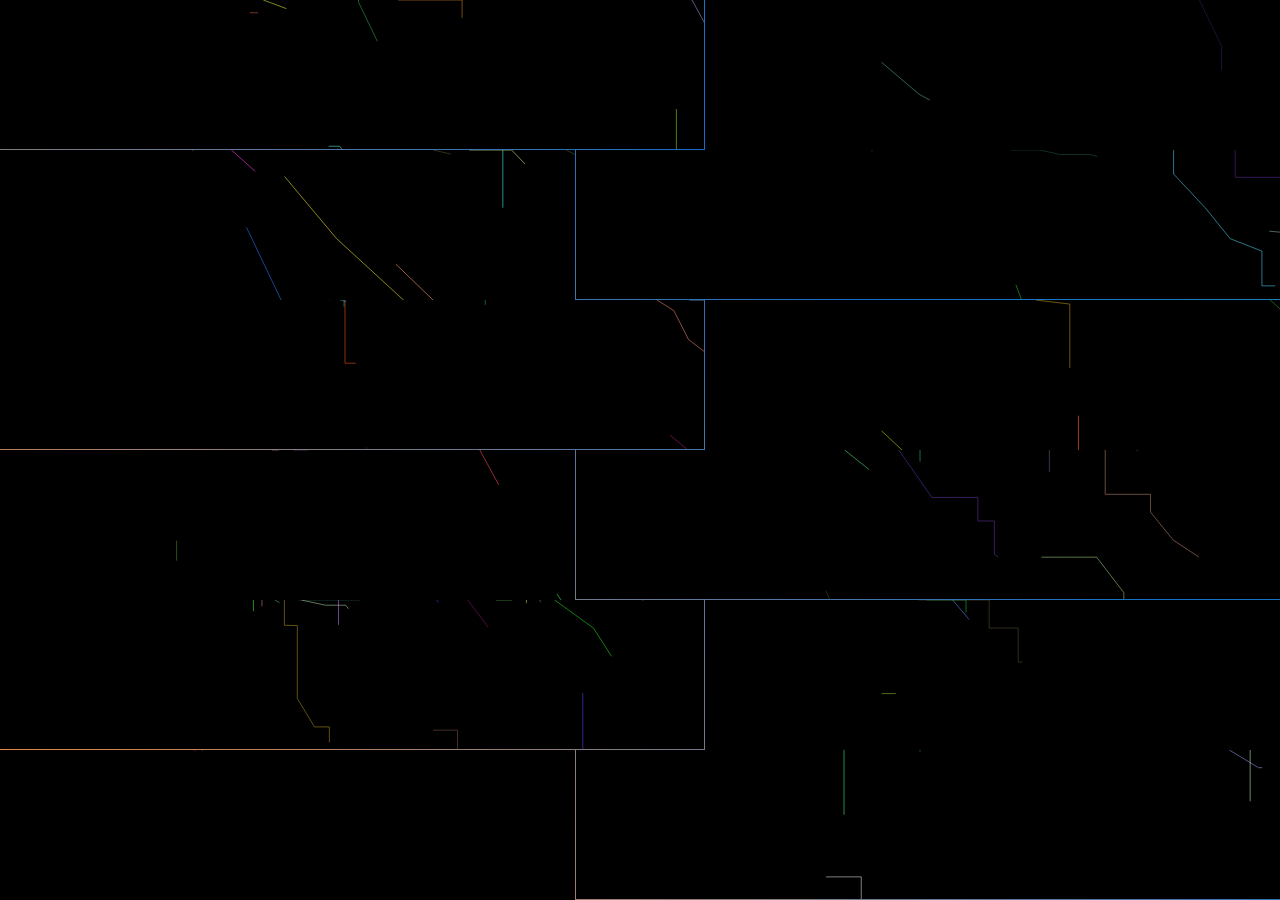
<file: index.html>
<!DOCTYPE html>
<html lang="cn">

<head>
    <meta name="viewport" content="width=device-width,initial-scale=1.0">
    <meta http-equiv="Content-Type" content="text/html; charset=utf-8">
    <link rel="stylesheet" href="assets/css/icon.css">
    <link rel="stylesheet" href="assets/css/material.indigo-pink.min.css">
    <link rel="stylesheet" href="assets/css/index.css">
    <script src="assets/js/jquery.min.js"></script>
    <script src="assets/js/material.min.js"></script>
    <script src="assets/js/anime.min.js"></script>
    <script src="assets/js/index.js"></script>
    <title>Document</title>
</head>

<body>
    <div id="welcome">
        <div id="welcome-bg" class="door-light-change"></div>
        <div id="log-bg" style="display: none;"></div>
        <div id="log-light">
            <div class="log-light log-light-left"></div>
            <div class="log-light log-light-right"></div>
        </div>
        <div id="log" style="opacity: 0;">
            <div id="logo" style="display: none;">
                <svg width="100%" height="100">
                    <text text-anchor="middle" x="50%" y="50%" class="text text-1">
                        Onecho
                    </text>
                    <text text-anchor="middle" x="50%" y="50%" class="text text-2">
                        Onecho
                    </text>
                    <text text-anchor="middle" x="50%" y="50%" class="text text-3">
                        Onecho
                    </text>
                    <text text-anchor="middle" x="50%" y="50%" class="text text-4">
                        Onecho
                    </text>
                </svg>
            </div>
            <div class="log" style="display: none;">
                <input id="uname" type="text" class="user" required>
                <label for="uname" class="user-text">帐号</label>
                <label for="uname" class="underline"></label>
            </div>
            <div class="log" style="display: none;">
                <input id="pwd" type="password" class="user" required>
                <label for="pwd" class="user-text">密码</label>
                <label for="pwd" class="underline"></label>
            </div>
            <button class="mdl-button mdl-js-button mdl-js-ripple-effect login">登陆</button>
        </div>
        <div class="log-door door-left">
            <svg xmlns="http://www.w3.org/2000/svg" viewBox="0 0 1100 800">
                <g fill="none" fill-rule="evenodd">
                    <path stroke="#31B495"
                        d="M507-76.68v265.47a4 4 0 0 0 4 3.99H566c1.08 0 1.97.88 1.97 1.96v147.5c0 1.08-.63 2.59-1.4 3.35l-47.9 47.4a5.45 5.45 0 0 0-1.4 3.34c0 2.25.64 3.76 1.4 4.53l53.82 53.26c.77.76 1.76 1.39 2.19 1.39.43 0 .79.88.79 1.96v70.17c0 1.07-.89 1.96-1.97 1.96l-85.81-.04c-1.09 0-2.6.62-3.38 1.39l-1.55 1.54a5.52 5.52 0 0 1-3.38 1.4h-9.29">
                    </path>
                    <path stroke="#34a74e"
                        d="M585.0187952872035 0 V11.789612962324231 L718.8572544900239 289.707518389378 V359.94290701950547 V492.8234844798104 H809.8295836247992 V572.2486337871806 V717.563143510092 V994.5000661488441 H1053.6742252078652 ">
                    </path>
                    <path stroke="#d98823"
                        d="M798.1462875081551 0 H976.7232799863413 H1143.0788872080361 V172.87732860845173 L1331.8522042482955 416.1596290003901 H1497.8383060022559 L1691.8512546936151 485.2607844723956 L1836.6501653303574 748.7615705925662 V816.79887958233 H2024.5591481274653 H2168.7130304932703 L2342.0186180546025 836.465418373318 ">
                    </path>
                    <path stroke="#b4281b"
                        d="M0 174.83877880706223 V399.6173341340435 H98.90311973957948 V457.98478820601315 L293.3296016331513 575.1153957067412 V774.0919802454515 H498.2346994951478 L739.2067141792513 883.1197319353797 H866.8542219402931 ">
                    </path>
                    <path stroke="#717a71"
                        d="M862.3533607350075 0 L938.9994595764302 230.49790771591276 L1014.9395563421342 414.50233039818926 L1115.5184795332273 491.29641333951173 H1192.864345233434 L1347.7778806719052 675.6415095992245 H1520.9589134451182 V754.2827198214275 V936.0174833979438 L1660.486973468429 1027.402462446172 V1234.1475288010515 V1354.75066935889 L1732.6185329593886 1357.5071899822592 ">
                    </path>
                    <path stroke="#a7dc5"
                        d="M9.256984682914693 0 V126.63371765920475 H343.1408638224331 L546.9959382873087 326.14869985937133 L735.3393473944627 532.6655556986634 V642.8896220452629 L997.2670009099877 1085.9417204207675 ">
                    </path>
                    <path stroke="#b9d6d2"
                        d="M2162.2561747936957 0 H2292.319395548171 L2455.3225957441755 129.22393290548794 V258.11703972354337 H2550.9333573431118 H2634.831377331645 L2756.6296473130465 339.1064214173432 L2921.6011082700106 498.5647486634864 L3008.321509650863 526.8638547882263 H3134.618809254101 V553.9372884642178 H3286.2260947447307 H3390.3952846943066 V554.5985022225882 ">
                    </path>
                    <path stroke="#e0ed5e"
                        d="M2909.6988445362654 0 H3158.887084428051 V32.449780328257276 L3431.360548430011 60.89316255080462 L3668.543670250726 513.3570896851081 L4033.972797859539 900.8968780770028 L4270.5504245161055 1002.8012348348768 ">
                    </path>
                    <path stroke="#16e87f"
                        d="M0 762.8797761798809 H149.61180487277696 V1061.4158281919263 V1232.1223506461347 L358.5272157399623 1459.2162230671945 L503.70323578529576 1773.544125588137 L644.6236376624208 2088.7974975053994 V2418.8759433109744 H878.5143548661747 H1108.9390073123047 ">
                    </path>
                    <path stroke="#baaabf"
                        d="M2935.0643754654593 0 V74.56441447312817 V399.01752821708476 L3344.3705616726643 801.3798741798337 V1199.3440092488052 ">
                    </path>
                    <path stroke="#b51041"
                        d="M0 110.22118474079346 H554.6338506202281 L1042.3951180667889 697.3312730535246 H1512.3702918715837 L1756.5818787201824 1155.497767344872 ">
                    </path>
                    <path stroke="#9e9def"
                        d="M2381.6748270389144 0 L2498.976104529795 213.81691894604973 V506.84895238159766 V814.4746663026584 V991.3416122538315 H2595.142276277531 H2697.0171626168744 H2852.344012218541 V1301.8191844276034 L3005.320092531484 1515.8476259778108 ">
                    </path>
                    <path stroke="#bc7aa7"
                        d="M1679.7871400980503 0 V144.97929745201827 H1748.964757474733 H1822.8628998272943 H2019.0679545333553 H2160.8564842845853 H2236.926804025358 L2390.3308370872437 168.521187342111 H2552.4004219758262 L2745.4237443909947 307.9042085319412 V345.64656490250826 L2844.1981306487874 474.71383797522776 ">
                    </path>
                    <path stroke="#e9f636"
                        d="M72.31423920667513 0 L464.03419298101187 146.76708184606602 H659.1560621243707 H996.5748685625927 H1424.8045689266958 V230.2892523418172 ">
                    </path>
                    <path stroke="#ffcc7f"
                        d="M2423.1494072735168 0 V102.3660704211586 V155.56456173254125 V190.486746342813 V352.00172857992425 V568.782999350405 L2591.751375599547 704.0434563709116 H2683.4490885049154 L2878.0314355859387 893.2389456629079 V1099.5434430338416 V1368.1257689417284 L3026.291329454492 1437.7667506998466 ">
                    </path>
                    <path stroke="#cb5d54"
                        d="M0 68.46029653698649 H170.29163250403082 H350.87449691067445 V163.6155121849304 V425.5213096780137 V466.92056625270743 H483.14459998190193 V727.0190493101445 V894.8511358440212 V1225.6244135394406 ">
                    </path>
                    <path stroke="#60ebdf"
                        d="M644.8934528009067 1000 L483.80021680700145 787.9060614351226 H312.6879229224399 L95.02456807038985 619.7059919315438 H-112.57551807484771 V617.7667569019919 L-315.16763066372846 555.5740511970093 H-462.7847850051239 V424.799186467849 H-671.2967445041638 ">
                    </path>
                    <path stroke="#a5f281"
                        d="M419.4898373939917 1000 H317.9726730411045 H141.130171143911 L47.383873424196764 756.2255523202218 H-173.88123901723466 L-297.3116664626468 603.3256034093708 L-448.52022312602867 330.08944123231 V43.11863683481579 V-234.83754872836414 H-552.0202711112634 H-652.6857270267476 ">
                    </path>
                    <path stroke="#8165a8"
                        d="M1545.332092103094 1000 H1394.1549882190338 L1246.7305367391339 856.8394727783361 H1145.8773991635696 H1042.7351201959718 H960.3844306965907 L836.6631581922416 747.8237804036019 V531.0324928762337 V391.72565884564483 L726.0975106960666 325.652616114928 H661.4922255321067 V259.2040371910963 V193.70750291554026 L559.5773044023765 145.43275266896754 ">
                    </path>
                    <path stroke="#93e21f"
                        d="M2527.660141061658 1000 L2369.200075655799 822.9403088554045 H2297.4760646327263 V602.8417684364166 V402.68873747532376 H2181.021665819155 L2032.932910149233 189.61676331738605 V61.12099916129395 V30.303695630241897 L1966.825288953056 -53.551399629995906 V-263.43550999661335 L1869.7389095111344 -398.9429095507359 H1729.8085868215396 L1622.8072873416058 -531.6213336009517 ">
                    </path>
                    <path stroke="#a5b4f"
                        d="M1719.6560880456798 1000 V727.1308285797913 V641.2403913131778 V562.5729672410753 H1537.5793235346127 L1354.1920080185787 282.795284697907 H1196.4119119442366 H1033.3332838230758 V23.16488581512698 H925.5550745824962 L821.7479635442959 -242.71790835430477 ">
                    </path>
                    <path stroke="#4d1a95"
                        d="M3000 993.5788047311978 L2893.280994044866 888.5430984596217 V629.7015666854045 L2802.817061557339 494.5439609374646 V221.03086566318814 L2614.830930732564 -52.78460844660367 V-115.83699693341524 L2520.1962414805703 -283.73019428493046 V-497.0173754600627 L2333.2858883886197 -667.2237561817279 H2122.2283019373253 ">
                    </path>
                    <path stroke="#bd168"
                        d="M2959.2133550819813 1000 L2785.3478694950854 978.2331081071655 H2346.191593785374 V439.5857475189615 H1958.775184073159 V252.19630430394264 ">
                    </path>
                    <path stroke="#3152f9"
                        d="M1430.4063484877586 1000 H1003.0687801177681 V487.7438414091697 L597.1779533945509 152.99672332240453 V119.02137244795384 L230.12921163131017 -117.15079570392342 ">
                    </path>
                    <path stroke="#369b74"
                        d="M1608.3999280323117 1000 L1389.9410172259202 763.9064010358979 L1146.5821243431033 498.53762501283387 V336.08822252804237 H998.8920796558041 H755.1610641179502 H559.5821619764034 L382.7362412556988 149.61375029411278 L284.2894002419578 -176.51980289620815 V-468.2743133481052 ">
                    </path>
                    <path stroke="#baa38"
                        d="M519.2981849251357 1000 H378.5700617980725 V675.2191967814836 L180.9862564009858 654.4769419749579 H84.63695147375233 V374.14721328074296 V250.07166332481933 H-80.9989510607939 L-238.4681345897986 -34.901672591225804 V-304.92537600125206 ">
                    </path>
                    <path stroke="#a5d8c2"
                        d="M2573.070490017195 1000 V460.6367159999967 V-78.49212189365528 L2136.256310021263 -417.0635054038646 V-443.3115208698452 V-677.8233580483351 ">
                    </path>
                    <path stroke="#f84e7"
                        d="M425.60966149256774 1000 H335.03778915043335 H254.66867845773183 V987.9567612454015 V945.4315506592882 V753.6130421075657 V597.5082797672342 L184.67447705969897 594.8279378394767 L29.649518647947275 374.7237302296586 V229.02108523176742 H-102.50517225320698 V137.44215644169537 V23.483695857225328 ">
                    </path>
                    <path stroke="#1f5645"
                        d="M1002.5204986265351 1000 H869.7962065201596 H697.5340112649693 H556.8613122890739 V930.1963995832052 V672.4066359929557 L432.84649760507483 546.9614076462406 H322.957880488688 V328.4167410692452 L156.52554491329144 110.6115147504313 H61.51302470975253 L-25.15550155624473 -74.16338823810526 ">
                    </path>
                    <path stroke="#1face4"
                        d="M279.35070670543837 1000 H160.6777257679223 L37.223304020879056 913.729442755579 H-104.03815227089004 V817.2104747784065 V633.4450786299922 L-190.31648557198776 425.06894334365154 H-299.9499875051647 V278.9262552369667 L-439.99695640311836 33.13768436886633 H-599.529048235064 H-733.866544399501 L-874.8043580945961 -100.84484679848708 ">
                    </path>
                    <path stroke="#4def1f"
                        d="M2149.984068152987 1000 V991.4233289003182 H1994.6570997183508 H1924.3900299350926 V808.7801003629862 H1802.9468717183852 L1653.835669454804 796.8313021934135 V620.55928253059 V574.9401611511366 V357.459674876574 L1515.0945982760948 221.1418941345116 H1436.301798841906 L1294.256803304744 100.32934358072 ">
                    </path>
                </g>
            </svg>
        </div>
        <div class="log-door door-right">
            <svg xmlns="http://www.w3.org/2000/svg" viewBox="0 0 1100 800">
                <g fill="none" fill-rule="evenodd">
                    <path stroke="#31B495"
                        d="M507-76.68v265.47a4 4 0 0 0 4 3.99H566c1.08 0 1.97.88 1.97 1.96v147.5c0 1.08-.63 2.59-1.4 3.35l-47.9 47.4a5.45 5.45 0 0 0-1.4 3.34c0 2.25.64 3.76 1.4 4.53l53.82 53.26c.77.76 1.76 1.39 2.19 1.39.43 0 .79.88.79 1.96v70.17c0 1.07-.89 1.96-1.97 1.96l-85.81-.04c-1.09 0-2.6.62-3.38 1.39l-1.55 1.54a5.52 5.52 0 0 1-3.38 1.4h-9.29">
                    </path>
                    <path stroke="#f171"
                        d="M2900.365326183205 0 H3070.0053498556 H3223.6859044894386 H3296.421407073751 V99.21716380032674 L3474.7911269187703 292.9771540840663 L3548.996453737678 349.56923481205894 V512.5308085622719 L3689.879496301821 525.5649913741231 H3831.3482414562764 H3996.686893999204 V693.8488451219006 L4129.234002424816 900.2822130202123 ">
                    </path>
                    <path stroke="#23573c"
                        d="M0 435.0752263260462 H132.53684923699626 H223.98474571079606 L337.04059462273574 637.3957252848347 H414.78775797959884 H513.7291295647813 L682.8710283574793 787.701893661424 H761.0059147011505 L839.5315634738105 880.1068190678459 V999.9323412570341 V1156.239795140947 V1178.9405302719963 L937.1999815044506 1391.6945876272957 H1088.8555658105715 ">
                    </path>
                    <path stroke="#fe7a52"
                        d="M1626.8955685165306 0 H1839.145359534496 H1952.6492537121258 L2076.0640860001854 200.70156454475068 V362.56120810898966 H2251.7415039036196 V664.7059209275642 H2397.514102250722 ">
                    </path>
                    <path stroke="#a58fae"
                        d="M56.59742057027195 0 H223.27198780067158 V228.3765489141979 H404.48415139662893 L648.579045490512 542.0014292651704 H752.9811686423257 L901.224733424064 812.532264766801 L1112.377434411478 1059.8073901555113 V1348.6847795420113 H1308.0959067112478 ">
                    </path>
                    <path stroke="#451a2b"
                        d="M2772.268712507684 0 V90.15828356872396 H2970.241415250386 H3240.253330590283 H3398.0624999818697 V402.74172056318247 L3731.7924257708155 549.3780193912194 ">
                    </path>
                    <path stroke="#e91b61"
                        d="M2276.480839993789 0 V133.67516793092784 H2406.4070107078114 H2536.694823615484 H2606.3876104261944 L2760.575730482995 184.90294756868605 H2844.632527600537 L2951.4784617655228 312.49665915280826 V391.0151718348829 H3120.409826932903 V460.2748064917702 L3311.228175477243 471.03725176283854 ">
                    </path>
                    <path stroke="#cbe8f9"
                        d="M1705.0836051927197 0 L1780.3393672243783 237.1238563448917 H1955.7485788558909 L2039.0244908183968 391.4488640262224 L2142.4435286429757 473.18780691773617 H2227.703358662548 V562.7451440796925 L2329.4112236051533 650.1397113690575 V874.9418934644618 V1093.7473571586058 L2493.447189505756 1204.4423217676213 L2676.236665996036 1356.2041881257871 L2832.4841934477577 1369.5834124336222 ">
                    </path>
                    <path stroke="#611b61"
                        d="M2894.6657690369807 0 V155.49125200302026 V257.035787403232 L3017.2077532430626 287.7229824609922 V310.75493511415146 V313.131102157756 L3192.295664487469 366.0295588839105 V526.3061510157611 H3313.2298967635834 H3460.1788525054403 V653.0142303914081 L3638.2413481086965 667.9715175365172 H3730.0520127759564 ">
                    </path>
                    <path stroke="#3cc3f2"
                        d="M134.0939808400361 0 H232.05730916045832 L315.938936487317 43.02345102487464 V95.14171249296734 H478.2879134948503 H537.4288624444006 V132.94679516832227 H655.5798849992445 H729.2103335796368 L877.9446856131913 198.34998919915412 V198.8454343865282 V331.71402475065804 V398.42146929411996 V572.8694316806941 ">
                    </path>
                    <path stroke="#4da586"
                        d="M0 309.32608386207374 L185.656496204221 467.86233833657485 L341.7100677630824 553.1352990719918 V702.8839079175618 H466.1077527173087 V740.4242942653601 V981.619307391801 V1142.2882242740993 V1200.2992561879773 H634.1541667564388 H831.0236528447386 L983.8873529270475 1437.334857900177 ">
                    </path>
                    <path stroke="#c03d52"
                        d="M2298.003863855219 0 L2412.76607942461 89.26191018140327 V289.16944506961056 V463.01894076310623 V666.8093942088253 V917.1403056715242 L2516.715804781034 956.4912243097435 V1281.0626283459023 L2678.658620961087 1487.3803511899644 H2825.8575443274494 ">
                    </path>
                    <path stroke="#f34f68"
                        d="M721.1987395592467 0 L860.4089839707772 5.287089874524829 V132.83112018020788 L958.7009989298462 347.41294425856455 L1131.990740324671 423.96216985837407 V446.900575892479 H1212.3821206067719 V540.2487107058593 H1349.5608371614862 L1520.06213807309 566.2354616738779 L1600.333218627971 805.6355640992593 H1667.6151525041614 V974.9903797056907 ">
                    </path>
                    <path stroke="#1e235a"
                        d="M1578.4451273387092 0 L1687.7788569823888 227.4971619415299 V403.0469394128571 H1819.9394838318176 V615.2116669594229 H1931.7107829882157 H2051.100880527458 L2206.6111423285524 765.8422157706634 L2357.9937360534295 909.9724403702888 V1106.0831596962632 H2526.0501270337527 H2603.6763093029895 L2726.0654391310095 1194.5558485818933 V1213.8890253267264 ">
                    </path>
                    <path stroke="#8464fe"
                        d="M0 379.16932037186734 V623.4955680918254 H233.849194386489 L500.15271084980697 624.6652215605344 V838.6861074050246 V1040.6998292073522 H670.6082774419993 L894.8909276723556 1076.7506090585407 V1373.7896735879044 ">
                    </path>
                    <path stroke="#abdba5"
                        d="M2283.6145441572435 0 H2424.6978831761335 H2523.40420523612 L2665.34457310028 178.2170875082821 L2806.6911497969054 197.94146541689759 V370.6312908581159 V457.8125307090163 L2887.148466025611 493.4947820738968 H3018.0861543535298 L3105.080489790678 494.1857290656318 L3280.7879467343587 553.5007396395902 L3423.77841527599 762.2429210548921 L3595.5310709631103 928.4914253243885 ">
                    </path>
                    <path stroke="#a7de89"
                        d="M1249.3900478895578 1000 H827.6967335506055 L403.66851466861704 614.531643098333 L176.02531506233063 210.04016963477994 L-243.6681288006557 168.3522641754895 L-607.882991075914 -102.93882800329988 ">
                    </path>
                    <path stroke="#9de2cd"
                        d="M2905.3452600935543 1000 H2619.071080024853 H2280.9083755895317 H1927.4704826214415 H1498.6289819225026 V868.4173811966098 ">
                    </path>
                    <path stroke="#48f844"
                        d="M1903.0702443306684 1000 L1753.6947904465148 964.8140525335251 L1594.5277032562185 583.696196619952 V347.42728152734867 H1416.8604174253348 V-55.34675945316195 V-130.72041442122514 H1164.9778095633883 ">
                    </path>
                    <path stroke="#1b849"
                        d="M2270.402437618905 1000 L1927.0157710624267 572.9709759149606 V417.97612490752965 V114.9299191375951 V92.66692376015729 H1649.474659505169 H1522.196553895742 ">
                    </path>
                    <path stroke="#602b38"
                        d="M2052.3819376203437 1000 V728.4214711973009 L1887.6562979621285 544.3044114957421 L1706.0839647887965 422.10069069019085 V342.3737132996131 H1530.0846878124416 L1338.6135915977322 29.439218315389496 V-196.3021425595737 L1253.3999603943673 -445.49336805631515 L1091.4738642597345 -580.8036519127661 ">
                    </path>
                    <path stroke="#9d1282"
                        d="M780.6843411135891 1000 V704.3452309540669 L580.7542553569075 563.7855787741763 L434.19640615190906 519.6797150527882 V363.51676771997995 L283.8895742312806 300.2752056939345 H66.52565817205178 V156.16693580436714 V76.8815665032995 ">
                    </path>
                    <path stroke="#edb2be"
                        d="M1374.2760901603017 1000 H1255.6316754731038 L1138.7017443419452 742.9482528320548 V680.2695338816507 V661.1473383983184 L1038.5447208628323 564.6046128424601 H863.5315594719387 L755.2149579624196 521.5348374121068 L566.3295596603168 423.62567432093556 H473.4521020260521 L390.68010915920013 207.5738633020785 L300.00681288206084 188.6238050309409 ">
                    </path>
                    <path stroke="#6e55b7"
                        d="M1309.6134147870382 1000 L1131.1555108294651 742.7450101813846 V557.2550114945368 L990.9286622731975 409.7701517876759 H783.4880866421031 V250.31059571786145 V79.76303421608924 H655.1077791063684 L570.4726247509514 -132.19754588994886 H334.8421148334885 ">
                    </path>
                    <path stroke="#247c4b"
                        d="M2952.7249061530383 1000 V780.6961261716914 L2860.411883905267 538.7215537179231 V508.5987167160646 H2686.249113676694 V437.3635416337741 H2593.6318816629896 L2495.2420354932947 281.40257606832273 V214.38226932812813 H2375.01346353662 H2264.4860582265883 L2068.9260920067995 -21.694700594921727 ">
                    </path>
                    <path stroke="#30be3"
                        d="M2507.9088943502634 1000 V851.8080508832335 L2226.029890714511 523.3616348202058 L1927.2275525832915 400.75981988896297 V13.566989101332808 H1681.7537573783318 ">
                    </path>
                    <path stroke="#4f56"
                        d="M3000 578.4873429804469 V476.2896466259746 V250.1838973823254 H2893.812532096217 H2772.6032822879583 V235.35232219157976 V60.538771224534685 L2624.1930519910907 -154.88625192486367 L2514.1717134612272 -203.77095419262054 V-376.4400339650076 H2370.966827741876 V-565.32877821586 L2199.734439908301 -610.9150127288243 ">
                    </path>
                    <path stroke="#c92bd2"
                        d="M1456.0249312850474 1000 V896.3965706421359 V829.4003220418845 L1171.28680261273 355.28537962264505 V-13.049161283373905 H834.99402789745 H708.7576808613906 ">
                    </path>
                    <path stroke="#77b07a"
                        d="M1373.4920156266849 1000 L1172.2111742402253 888.205305138182 H1101.8252136006538 L996.9972158575646 843.4287032474566 H905.7083354751217 H825.2427845557153 V618.3411525875598 L634.8689777252155 462.78339633426987 V357.44112052261835 V343.970133550446 H457.8168677799211 H324.15513354900054 ">
                    </path>
                    <path stroke="#b42f24"
                        d="M330.87630543705984 1000 V972.6435172821172 H172.72202342098208 L82.52337826535816 894.1859513309811 L-46.242489127113686 720.7037961405832 L-180.53321597600674 524.7992840286754 L-344.8799989466247 382.67786249271205 L-456.24880415095447 241.0488701490805 L-618.0349370693922 66.58465118581717 V-1.5382161038312177 H-735.5241166931264 L-853.1131654221522 -140.8107089851249 V-323.4663716065403 H-950.0484719849122 ">
                    </path>
                    <path stroke="#5ebac9"
                        d="M136.60331359096523 1000 H-91.41651567102659 V903.3317436019069 V392.760505283062 V4.985717481929214 H-469.13202927837233 ">
                    </path>
                </g>
            </svg>
        </div>
        <div class="log-door door-left">
            <svg xmlns="http://www.w3.org/2000/svg" viewBox="0 0 1100 800">
                <g fill="none" fill-rule="evenodd">
                    <path stroke="#31B495"
                        d="M507-76.68v265.47a4 4 0 0 0 4 3.99H566c1.08 0 1.97.88 1.97 1.96v147.5c0 1.08-.63 2.59-1.4 3.35l-47.9 47.4a5.45 5.45 0 0 0-1.4 3.34c0 2.25.64 3.76 1.4 4.53l53.82 53.26c.77.76 1.76 1.39 2.19 1.39.43 0 .79.88.79 1.96v70.17c0 1.07-.89 1.96-1.97 1.96l-85.81-.04c-1.09 0-2.6.62-3.38 1.39l-1.55 1.54a5.52 5.52 0 0 1-3.38 1.4h-9.29">
                    </path>
                    <path stroke="#50efdf"
                        d="M1620.0300461144318 0 V318.4624618498092 L1820.877069224395 326.2657226351206 H2047.5888703455248 L2187.700942837388 386.6440634154998 V577.1111025746603 H2396.8996646004284 V651.7158564274756 L2486.5744553618665 908.109284018783 H2651.3195003365063 ">
                    </path>
                    <path stroke="#14d87"
                        d="M0 989.9129651033907 H311.87463775789416 V1617.8043986206435 H708.5823044036774 H1172.3991069119775 ">
                    </path>
                    <path stroke="#53feda"
                        d="M690.9618964853883 0 L934.2983981201323 381.8683143586908 H1055.5133548497108 V584.9035118004608 H1257.6002321191686 H1515.1956223704442 H1639.380147455425 V836.9009549615384 ">
                    </path>
                    <path stroke="#7b57d1"
                        d="M715.8562800507002 0 V199.55164922990147 V461.8151066580647 H838.7464927594211 V651.2692715838027 L966.9939498599374 956.2177898567738 H1114.631620879239 H1274.7717008089714 H1433.2533234585503 L1606.8822746054846 1258.7602993754272 ">
                    </path>
                    <path stroke="#62630"
                        d="M48.00260798744138 0 V314.258406765748 L322.66255562926375 379.72419657526393 L597.8814260108218 688.6890821624168 L735.1013945273783 1095.5333876972472 H1043.3344142240298 H1402.6518593262 ">
                    </path>
                    <path stroke="#6c7ca3"
                        d="M2010.400310040447 0 L2187.7027760415363 243.71554803862273 H2304.2069495847454 H2446.432891449625 H2646.3488595969134 L2809.9177102425483 403.45624611413245 V541.4148113424308 V805.2171085145261 H2970.914813409957 V1069.629941889375 H3114.2423749146146 ">
                    </path>
                    <path stroke="#584c2a"
                        d="M1273.7159604435517 0 L1803.7267210083169 121.67808264503707 H2344.148603130621 L2705.531601543725 503.32010761410953 H3067.219534289302 ">
                    </path>
                    <path stroke="#e078d"
                        d="M1960.6115600962435 0 L2087.392372778158 151.3804386729073 L2260.0887640724177 197.70118616543158 H2419.0477936832726 H2692.9505325542004 H2787.5402167682505 V220.2335847307683 L3041.5673236845296 242.38941731977513 V524.7168190535538 ">
                    </path>
                    <path stroke="#505611"
                        d="M1935.649026181539 0 L2068.889645222152 70.55331090983499 V234.06198355577135 L2159.6380264878653 425.62272783992586 V487.01695464554143 V568.081321663399 V613.449338991929 H2259.60675896441 V794.3571574898036 H2421.3307379801386 V842.5661270554873 L2559.908100146839 1023.578984468352 V1168.6511397938189 L2645.9725297482532 1325.724775071544 ">
                    </path>
                    <path stroke="#802a83"
                        d="M2194.888473408231 0 H2360.17691468179 L2440.2776167629863 113.77065020555592 V291.2478545471766 L2523.336688832268 331.88732866724104 L2590.514772683146 563.5356100453319 H2704.4139314876584 V714.2610550243128 L2852.1264969830527 817.9377551625727 H2914.5128322829987 V1036.871562353654 V1228.3838960986739 H3068.902692513776 ">
                    </path>
                    <path stroke="#928ae0"
                        d="M2434.4883841144065 0 L2514.2459886535917 14.544099588910244 L2695.318172908638 68.33008127855608 L2793.2564657962025 139.80112417465233 H2888.1853845343367 H3072.449537154024 V187.83614779676859 L3208.0150419586935 334.3301870269006 L3308.8023433038325 498.3789952816684 V737.8395108557976 V990.0498956255092 V1253.2738402524428 ">
                    </path>
                    <path stroke="#3ac27c"
                        d="M81.11418667747716 0 V547.2975958146102 H572.947386724466 H936.5010119695091 L1191.1901203184548 604.5076214595858 ">
                    </path>
                    <path stroke="#c9e57d"
                        d="M1453.0451301873657 0 H1552.8458010563438 H1664.040358435215 L1780.546166455314 123.12060312224114 H1924.2323538280907 V388.62233585815056 L2120.299189280013 415.13252628853866 L2223.395443237367 633.477696432593 V727.4865841071863 H2341.1460516149878 ">
                    </path>
                    <path stroke="#fb3dea"
                        d="M271.9721214023243 0 L506.5559304996316 209.58146721013608 H664.63116669255 V539.2995040740743 V653.1965265348204 H812.5256385789941 V790.244782405884 H1016.3867169047795 H1229.5028987506046 V864.0531789665188 ">
                    </path>
                    <path stroke="#357f44"
                        d="M0 721.6200526231142 L137.41799253050917 827.9285646656991 V953.119179446844 L260.9499761273961 1131.0491337712083 H451.43796491879243 L633.8588023981447 1322.0590824964813 L800.9700784211686 1419.3611362054576 H984.234448615646 V1579.310811372975 V1840.645737865254 V2025.1896917753988 V2028.3223362046322 ">
                    </path>
                    <path stroke="#383d3a"
                        d="M3000 114.41596583625535 L2917.0566451270874 -105.97736079726373 V-240.98871575575492 V-456.50392420848885 L2832.6245558733644 -514.4136494177162 L2663.0317478990405 -706.3826834214011 H2511.1966595010495 L2421.8839795694425 -715.2417444235974 H2355.2714560909894 V-852.3629833462043 H2191.6834526173943 L2073.5404468956754 -1014.8546896734018 V-1021.0369380091923 V-1075.1626000985711 ">
                    </path>
                    <path stroke="#cbb265"
                        d="M1648.0109012414018 1000 H1490.0086175678307 V946.0829240836601 V938.0114751040304 H1318.3494031432647 H1168.030617161202 V700.8077469875235 L1020.5066983640949 521.5146600126144 V269.24718877941643 L880.5985466281898 202.3749919426117 H776.9446476743096 H679.6168298424324 ">
                    </path>
                    <path stroke="#28d589"
                        d="M1893.8098991721627 1000 H1711.8695911509462 V769.8409635629195 H1567.4359300414064 L1406.4997946864207 693.5701937854477 L1217.7203068414697 608.5141003752744 V556.3978409767151 V549.8038510769966 L1094.768167449943 327.22085575696394 H897.057918541132 H703.3653809975674 V232.27090846360855 ">
                    </path>
                    <path stroke="#8e596"
                        d="M2469.565953612536 1000 H2328.126760282254 H2180.290194080779 L2050.5231135983718 958.2454159590894 H1902.7961808966595 L1776.0318350715715 842.0052252130282 V697.6121910901227 L1688.6541637676423 618.0601934395489 L1571.1079110058818 490.14241171559934 L1490.069494489186 397.1463683520971 V216.80885138115985 V151.07660177074013 V5.455868140860844 H1366.590776348894 ">
                    </path>
                    <path stroke="#c78653"
                        d="M2260.203073429695 1000 L1929.896326930058 842.696411671106 L1715.1322592225918 389.38456188416257 H1275.0118065639608 V-52.666717026517574 ">
                    </path>
                    <path stroke="#e941c1"
                        d="M2380.728963167456 1000 V883.0877962766098 V695.9357333022059 L2283.3946641206103 559.0306692053427 V409.33665445231856 L2136.0957459249494 366.58604640317157 H2009.9314051285567 V354.8418721299106 H1841.8989416884629 L1725.1269227896157 177.73752352334063 L1648.5209370380283 20.44689519826582 L1584.4771939982738 13.787072899063809 H1478.1288351213743 V-121.0877625117474 ">
                    </path>
                    <path stroke="#18d687"
                        d="M2931.8289940699065 1000 H2649.857393031604 V691.6695025399101 L2445.030182368523 571.2431108893793 L2188.6927620576016 458.59064690044306 L2076.0586961635577 340.0153390495379 V338.1496570620892 L1932.809587501677 59.06449838334288 ">
                    </path>
                    <path stroke="#1e601f"
                        d="M1210.395708244052 1000 H1146.026158606213 H1010.4699665914031 V790.9439500206796 V770.3932976127674 V682.7179764701854 H890.3998801543246 L741.3698074302048 599.0671054841738 L578.5363613973391 598.6778679409321 H408.7499489859028 H305.0702984350519 L164.9135644824527 428.8995621644701 L-1.029571791092991 394.0132145854799 ">
                    </path>
                    <path stroke="#f89e75"
                        d="M1388.2509372600703 1000 V855.5698855562758 L950.8826502170439 434.0697144059426 V177.47919685289378 V-307.1448780022269 L655.329679637732 -367.24935280775696 ">
                    </path>
                    <path stroke="#6ce77d"
                        d="M2625.2775603686355 1000 H2271.645430965879 L2006.0628589539697 495.2633066109818 V120.45932686736165 L1536.4395728180502 -110.09808222050629 ">
                    </path>
                    <path stroke="#4bee7"
                        d="M3000 468.81019397891157 H2871.209348204224 H2796.2573153524477 V464.4631038706974 L2669.662027957448 386.8999100114777 V300.3806471322354 H2504.611063721513 V291.3551093291174 H2363.0554404214377 H2264.152493689198 L2118.7386103890212 128.19726352088824 V95.35674462307884 H1956.3073822303336 L1813.5139356559112 69.26729970952805 ">
                    </path>
                    <path stroke="#405cf"
                        d="M2719.8232467357175 1000 L2477.6434471956327 478.16178728420414 V-105.92940160955197 H2024.048445193202 H1667.1663071178962 ">
                    </path>
                    <path stroke="#e7dc30"
                        d="M1386.5955318757399 1000 L1146.3790745357862 958.5170555992783 V763.1781498088974 L793.4258748819243 438.9675627171663 L523.917122736912 116.96673840701476 L219.17019850383247 4.52516770422605 H-92.89377938400918 ">
                    </path>
                    <path stroke="#4e82ee"
                        d="M897.0789199738631 1000 H450.0907344115437 V601.4857220830863 L107.37261644045316 92.08195211327524 H-105.69376585106545 L-436.0622087849367 -141.84827331126823 ">
                    </path>
                    <path stroke="#2671f0"
                        d="M1055.0710548487111 1000 H640.8923067747066 L324.67745876320066 337.44055735242307 H-44.984444765482124 L-586.0229343003316 87.09966381518262 ">
                    </path>
                </g>
            </svg>
        </div>
        <div class="log-door door-right">
            <svg xmlns="http://www.w3.org/2000/svg" viewBox="0 0 1100 800">
                <g fill="none" fill-rule="evenodd">
                    <path stroke="#31B495"
                        d="M507-76.68v265.47a4 4 0 0 0 4 3.99H566c1.08 0 1.97.88 1.97 1.96v147.5c0 1.08-.63 2.59-1.4 3.35l-47.9 47.4a5.45 5.45 0 0 0-1.4 3.34c0 2.25.64 3.76 1.4 4.53l53.82 53.26c.77.76 1.76 1.39 2.19 1.39.43 0 .79.88.79 1.96v70.17c0 1.07-.89 1.96-1.97 1.96l-85.81-.04c-1.09 0-2.6.62-3.38 1.39l-1.55 1.54a5.52 5.52 0 0 1-3.38 1.4h-9.29">
                    </path>
                    <path stroke="#7ea65a"
                        d="M221.62091908995052 0 L365.35562742220395 67.96555407341421 L526.2195943345032 307.88583202687556 L692.6232127439658 542.0107828397943 V596.4226429616888 H857.6289894867721 V635.957875329784 L968.101513654842 876.6597888765659 V1002.1429491868805 H1068.3403352298512 L1266.8993680988397 1200.650841643 H1378.1669762646939 ">
                    </path>
                    <path stroke="#f6ad43"
                        d="M755.0473475811459 0 L966.5391387197836 21.19791246464439 L1094.180153576527 26.569292233442777 H1280.8800020567373 L1480.4554808439557 142.4364920959129 V278.8602623293865 L1678.810817158086 373.2965091128855 V456.9167561220388 L1848.727596003283 721.7703062735128 V965.0195368935204 V1012.2824370122707 ">
                    </path>
                    <path stroke="#23534c"
                        d="M996.8511086509602 0 H1154.116174085871 L1259.5426174195554 23.90641348795397 H1422.3083379186023 L1622.6629897088842 81.65118089078777 H1787.2689945734905 H1891.2314237548812 L2035.9397778255868 104.09443131616715 H2176.9798968356768 L2338.2067355469685 341.72947045116337 ">
                    </path>
                    <path stroke="#da3b3"
                        d="M0 704.7194319497831 H156.73262462539492 H266.2657079930204 H501.0268363746609 H731.4686595604005 V915.8820801127242 H935.5138652149479 H1177.0327007835474 H1336.1272367952624 V1108.2896947304364 ">
                    </path>
                    <path stroke="#e28823"
                        d="M1820.5708869520176 0 H2055.9347108058896 L2322.5827824425196 311.34789830347705 H2416.5086468649556 V485.07796748435095 L2684.7545626916767 765.463896402915 H2900.7059089424897 V1068.6877961141984 H3024.929373627694 ">
                    </path>
                    <path stroke="#1a47cc"
                        d="M2992.815554022797 0 V33.42445031267292 L3091.3623278389687 118.29561594730315 V259.1812353880297 H3171.626637142225 H3285.8385732421766 V343.09967292819636 L3403.331841762367 508.9977049252918 L3521.265121703264 603.2378193374194 H3676.1723268020037 L3793.93578078684 801.80990522461 V996.7824187709987 H3923.3205672283066 H4080.879888160132 ">
                    </path>
                    <path stroke="#e5ccdc"
                        d="M671.1159379851897 0 H833.1474148335385 H959.7822278250584 V118.143320651192 H1040.4201919760485 H1172.6904644129568 V308.1814314911178 V515.3909999158305 H1337.5574878314062 L1481.2238662981028 652.3922450362479 V708.8958997948973 L1540.20643031572 892.234241797571 H1671.6030629057889 V942.0012607667866 ">
                    </path>
                    <path stroke="#592a95"
                        d="M2204.7081743849985 0 V147.12338325810936 H2443.293921506167 L2665.5653487808167 464.40703994164096 V503.59590577686123 V766.8834252858862 V846.0174195123127 H2859.132101965487 V859.2871076639117 H2987.6267244043697 ">
                    </path>
                    <path stroke="#36c9f"
                        d="M2632.6644748272315 0 H2894.371859725641 H3207.310222215424 V307.98619886487074 L3416.913348716853 593.8034303666439 V950.1141209216291 H3682.4752790733623 H3934.73355929099 ">
                    </path>
                    <path stroke="#985da2"
                        d="M518.0650206631445 0 L763.4912841827586 448.7740224246744 V1015.8732070566949 V1070.0643615280433 H1024.5845248458827 H1314.1289263990898 ">
                    </path>
                    <path stroke="#4dd2f0"
                        d="M1873.0187101079173 0 V129.13627692562082 L2043.9528888629811 311.91163815619916 L2178.028354604655 477.6929156582476 L2348.933772003317 544.7539272860716 V731.8194060369116 H2515.2095573749034 V970.3469230373425 H2625.502339675988 V1065.0388625512228 H2720.9209539722797 L2819.377879081563 1273.2681309243499 H2925.7437667541594 ">
                    </path>
                    <path stroke="#bc3f36"
                        d="M248.04215531972162 0 V255.938144956731 L428.6914317807653 401.5356406071462 V415.3701959417354 V643.1711382330906 L571.8901695677285 646.5547619538605 L758.34442386404 693.5804781540173 V735.9399180072944 V798.2742308228751 V802.0302502420337 H834.1198823337718 ">
                    </path>
                    <path stroke="#5aaf15"
                        d="M2891.479467567504 0 H3104.856308337758 H3375.951543337956 V113.8966528220198 H3473.77206513825 L3693.759780134129 244.00580332088634 L3910.7187954474184 466.25470142901383 V524.6745681551555 L4018.9413459239645 822.0851880746196 ">
                    </path>
                    <path stroke="#326c98"
                        d="M1450.9135378694682 0 V226.1579659729159 H1880.4102156096226 H2188.130322040766 H2497.09316141105 L2735.3505855070102 656.821147686816 ">
                    </path>
                    <path stroke="#f6c7b7"
                        d="M2980.257688552775 0 H3171.6443265725447 H3372.8351707228935 H3604.3333995588882 V201.93688764914916 L3716.5419534980488 275.684570615065 L3957.495363380349 280.4863091692293 V307.64815237975137 H4069.748230709414 H4186.040080859305 ">
                    </path>
                    <path stroke="#898b36"
                        d="M2484.527882420186 1000 L1958.3710246589462 318.2705249045632 H1422.5391351473527 L1001.939458175565 -196.47152969215324 L521.1706956604991 -411.0256591371483 ">
                    </path>
                    <path stroke="#651cda"
                        d="M1746.2488672160591 1000 L1642.4658632035384 879.5623243338649 L1487.5313611237846 711.794813693893 H1417.0626373517923 V509.7261192857152 H1310.7830262767936 H1207.8312375173616 L1113.9315343095616 411.14689306619846 V189.7469416287486 V52.33778964507371 V-176.2638233641093 L952.5407926788301 -182.49846519106515 L839.9106481544468 -242.6793366564424 L740.2782255946563 -420.36433671386794 ">
                    </path>
                    <path stroke="#817af6"
                        d="M33.32915140328963 1000 V858.085578165996 H-66.68681808619837 L-210.07608848019396 826.7539724924154 V595.543863015789 H-368.21232089416657 V412.1395834766316 L-585.3587011052105 97.98352072454281 L-719.7013983369584 -55.84925047349287 V-340.95996915562404 ">
                    </path>
                    <path stroke="#828cd7"
                        d="M978.3004249191654 1000 V451.47933419584547 H692.3530233680497 H484.2726991501347 V424.0606614283502 V-65.08577916531794 ">
                    </path>
                    <path stroke="#5dc4ac"
                        d="M664.0857034536201 1000 L522.189547705297 680.7494837785873 L390.5584413317772 405.20204674755234 L232.4103818327942 259.2824852585852 H56.87142422814128 L-138.33874555165394 196.68213912541395 V58.96963395179671 H-256.3352532805508 L-490.5860287311151 -84.308905234463 L-600.7244879276759 -267.73882560184666 ">
                    </path>
                    <path stroke="#95b43"
                        d="M2933.2016891171647 1000 V908.0338989599651 L2764.347527553347 832.7954882994147 L2690.946149637537 790.2559542060321 V706.5468066880214 H2549.3909385785078 H2484.055518374661 V681.129823240186 L2426.883537378535 468.9767698337028 L2350.0163910920846 365.2990922730309 L2234.421938984477 263.31540704794764 V71.73402952204901 V27.718095606195227 H2102.9912980741947 ">
                    </path>
                    <path stroke="#2bc43a"
                        d="M1153.8183357829041 1000 H1066.7021983665056 V840.5262063384537 L973.4022755822789 593.4898342380808 V353.50132687787396 L852.2258938648613 33.61465629166025 L609.0235573278366 5.974777041416836 L523.9261502953914 3.376364995983013 H395.68365338057777 H180.33587207274041 ">
                    </path>
                    <path stroke="#8eb39a"
                        d="M3000 856.3181298512361 L2832.0956199581233 718.6172663751547 L2743.532342602026 628.8155418549863 H2660.16216643027 L2513.6029280567604 448.7471153950564 L2304.4049893779443 429.7352024380818 H2083.3129599670556 V340.1772221105415 V275.22021669422105 H1951.8578399536775 H1829.4392787428437 ">
                    </path>
                    <path stroke="#7b22ec"
                        d="M1355.1670584793121 1000 V742.2089989615326 V621.8178877646752 L1162.063833634556 566.5544764107372 V366.1651848847918 V325.79031068151465 H992.5277992075537 V93.52834659955644 H915.3812627231545 H731.5300898227626 H538.3351343629533 H461.5353238011344 ">
                    </path>
                    <path stroke="#8fe93b"
                        d="M76.16374010445548 1000 V964.2861388126686 L-306.8157166476704 903.7207041839099 L-629.9320007199856 190.93048834276817 V-31.541810852960225 ">
                    </path>
                    <path stroke="#a9ab60"
                        d="M1322.84633348764 1000 V703.6713290874584 V595.7839536658438 L1127.4031262330748 512.9368566725394 L992.3111820834871 435.3955948543861 H799.2184706302354 V425.1782119149828 L716.4412712936457 195.9869675879969 V-6.722113849457372 H518.0066412234456 V-198.0594095315429 ">
                    </path>
                    <path stroke="#7e3280"
                        d="M512.9820768337283 1000 V998.6902185246846 H346.37760203276497 L251.36645292261383 891.4564914114163 H181.56477117667876 V761.5290245349661 L31.593555157560843 555.5240010748187 L-166.58740680476427 469.33479279694063 V246.72261435475937 L-295.25685108128044 222.26259606551704 V161.97016169149032 V-47.69152654761518 ">
                    </path>
                    <path stroke="#246272"
                        d="M2331.721725991362 1000 L2209.4325733757787 733.3633831988411 L2042.9550484906185 584.0098865981695 V360.6588113376919 H1861.2863527906632 L1667.6463569499092 129.74017142951544 V-123.93464086326529 V-266.4867572681659 H1465.7830077872356 L1349.3919881586162 -418.98488729913197 L1252.51043607721 -551.3964641491808 ">
                    </path>
                    <path stroke="#94cf82"
                        d="M3000 288.3778615595387 V-291.8676752902312 L2782.597643489336 -443.9875465415539 V-675.7403454718883 V-1037.8014696648015 V-1514.1209962464027 ">
                    </path>
                    <path stroke="#eac71a"
                        d="M499.6556286644758 1000 L385.5949422970639 906.2560355519738 L215.0278019224992 805.5442002811038 V626.4104260987064 V289.6567771256785 L4.11828344996124 -35.677005765945864 V-135.87015133948643 V-352.43805634994857 L-272.307864015322 -630.7060406860252 ">
                    </path>
                </g>
            </svg>
        </div>
        <div class="log-door door-left">
            <svg xmlns="http://www.w3.org/2000/svg" viewBox="0 0 1100 800">
                <g fill="none" fill-rule="evenodd">
                    <path stroke="#31B495"
                        d="M507-76.68v265.47a4 4 0 0 0 4 3.99H566c1.08 0 1.97.88 1.97 1.96v147.5c0 1.08-.63 2.59-1.4 3.35l-47.9 47.4a5.45 5.45 0 0 0-1.4 3.34c0 2.25.64 3.76 1.4 4.53l53.82 53.26c.77.76 1.76 1.39 2.19 1.39.43 0 .79.88.79 1.96v70.17c0 1.07-.89 1.96-1.97 1.96l-85.81-.04c-1.09 0-2.6.62-3.38 1.39l-1.55 1.54a5.52 5.52 0 0 1-3.38 1.4h-9.29">
                    </path>
                    <path stroke="#4b4b5c"
                        d="M513.2381073794475 0 V211.7472835766642 H648.2145215665314 H825.7141160798507 L982.2767639215324 281.6938522063953 V288.79755943556586 H1160.0420440147027 V465.20379438004954 H1292.2147141811677 V694.4767405750715 L1452.2043637128259 796.6054126550634 H1576.0772063037248 V902.8553662684604 ">
                    </path>
                    <path stroke="#cdaef3"
                        d="M174.73594129512816 0 L294.58849073948943 180.1051177107639 L391.05169405077356 253.46674364708716 H501.13480410470686 V260.8348769342406 L644.4480228182501 445.49286345688654 L810.7925626396365 527.6073488853726 H1001.8414214662238 H1119.090314672259 V729.0342434279553 V745.6870010271202 H1262.2030828323996 ">
                    </path>
                    <path stroke="#acc03e"
                        d="M1101.5394844388352 0 V244.40539177524354 H1341.857603020139 H1575.8030285127209 H1754.733787756577 L1903.6135331773535 245.51882148593862 H2113.5140859239814 H2347.8361084721437 H2471.5694471304046 V503.2405170397624 ">
                    </path>
                    <path stroke="#79ff63"
                        d="M1049.781648515166 0 H1257.619615985233 H1455.8094316914928 V28.99777923725459 H1701.9653157893947 H1897.7864316742098 V388.6689288974497 H2026.361101328545 ">
                    </path>
                    <path stroke="#6a7f4a"
                        d="M737.2224457228078 0 H1021.0776825443659 H1186.0804232636096 V44.6132990456759 L1449.541051761239 418.3335980496834 L1587.2540001278576 893.0779128454205 H1897.490886008321 ">
                    </path>
                    <path stroke="#41ce19"
                        d="M2589.5258530248975 0 V224.77745279516867 H2705.6660359049247 L2815.2029844719173 448.04899724568213 V575.980695193985 H2981.3075414538134 V668.0246516001826 L3109.8599699820334 816.0279429440913 H3244.1445476484405 V816.4280782826575 L3404.674653424447 854.4277031948802 H3530.669269621112 H3602.1434215734585 H3765.8496055194933 ">
                    </path>
                    <path stroke="#8d3229"
                        d="M651.1463314075474 0 H861.0374976440271 V136.56366183600423 H1273.088078256007 V642.0366366057698 H1610.313273544241 ">
                    </path>
                    <path stroke="#f9665"
                        d="M141.35145228422962 0 H369.3925719489317 H699.2207809739643 L898.3586343507319 61.358009824098616 V225.22244623631371 V434.27305311784005 V658.0412122334968 ">
                    </path>
                    <path stroke="#6f8f7"
                        d="M2298.5067816069854 0 L2464.916424011599 262.93475944567876 H2616.015890894743 H2787.620315908218 L2967.8387069087867 278.5039971591572 L3070.6265458404205 492.3016941902405 H3260.6625384647637 L3448.0343660270746 688.5298950945761 L3605.8268873852658 853.7621405798154 V880.8302086738066 L3679.9993809008224 1042.9785995189445 L3782.100602810627 1271.5478978255478 ">
                    </path>
                    <path stroke="#2465f2"
                        d="M2299.0918862581657 0 H2496.2407061584026 L2837.755704697971 126.22362396985785 V212.3626872264664 H3178.2191850836625 V486.63919019282014 ">
                    </path>
                    <path stroke="#228aa"
                        d="M2479.1036608971363 0 L2601.718708082905 222.6214332436321 L2682.5309397206524 326.1832601956146 H2777.052799016424 V481.35615611336607 L2853.9538123532857 504.70571583443177 L3029.5677381659957 734.3038971988412 V965.2028847374871 L3134.854730506242 1192.3870302328626 H3259.0781235663153 H3387.822276833245 H3467.3633272794423 H3559.2476315743033 ">
                    </path>
                    <path stroke="#f35a18"
                        d="M512.1691263385062 0 V340.54597518127997 H621.2685154647825 V412.1298560539908 L749.2055299492339 583.9148506795877 L1032.1416284448997 601.7788572847176 V981.6551777031832 V1020.4549056796106 ">
                    </path>
                    <path stroke="#2de267"
                        d="M2953.6621639108002 0 H3156.5545074865736 V108.1615875305717 H3376.4073252238936 L3464.8146652193527 395.5331959393423 L3602.3466245695645 581.4531818049114 H3795.3453639443906 L3924.946297106076 766.1717778143179 H4054.708584327716 V975.9781420703529 V1153.8780673489746 ">
                    </path>
                    <path stroke="#76e38a"
                        d="M427.94623514464104 0 H772.8279022765998 V247.89329089891672 H1227.9901150052003 L1681.5758514119916 728.9428285234533 ">
                    </path>
                    <path stroke="#91f10"
                        d="M2113.687689164958 0 H2195.6118158540653 H2341.1791069195747 L2525.187927623491 128.8173336008321 V196.42041131550138 V335.5206806674595 H2638.1205843102275 L2739.130583567236 393.5524374492458 L2824.7904199422974 394.8951131247664 V455.9102214972703 V700.5552284405488 H2927.446870337754 ">
                    </path>
                    <path stroke="#d4a661"
                        d="M194.73126106804207 0 V261.70437408609973 H313.52789011439313 V466.1747933731254 V478.8248977621069 H605.2917421454918 H748.7650624799896 V665.8194810736081 ">
                    </path>
                    <path stroke="#51ed8"
                        d="M1275.7080031104817 0 H1376.2685685767115 V269.9828177683488 L1460.5630004060306 411.32174972488116 L1671.33945707537 631.2177884316421 L1758.383516394481 637.4721243821466 V967.9053844538462 H1932.7057296944417 L2131.9065127440454 1195.7250554004063 L2336.6756253575413 1469.180036350488 ">
                    </path>
                    <path stroke="#369dc7"
                        d="M486.0333753222283 0 L663.9258901233597 42.25781209989729 H830.4945958218442 L972.9621725922669 304.77017796253716 L1219.3157295796402 629.082261721614 V921.5664082797798 L1408.193644053657 938.274706972571 V943.9013338201601 L1619.119966312826 1100.372949971796 L1791.3391138026882 1119.8200940955187 ">
                    </path>
                    <path stroke="#fc896b"
                        d="M2193.1296828288905 0 L2283.8640908850957 57.303810666911964 L2363.3394606215707 213.567208057249 L2553.226468733528 357.24353942281925 L2738.9784427235354 559.6309219865644 V631.8346393438889 H2861.1894701581305 L3003.8845555170396 821.5612963581318 L3151.4318841276267 856.1303507981038 V945.9637886743582 L3342.352325134642 985.5977212527484 H3452.57686437079 ">
                    </path>
                    <path stroke="#595386"
                        d="M2666.880767595208 0 L2822.0837611879942 157.0964943519966 V341.6593562839639 L2962.4393300525994 386.07360948950725 L3059.0050209238802 577.5297972263969 H3168.731728937774 V622.6462931423808 L3240.8919322525317 717.6576065548772 H3381.001502446218 L3447.510774327104 900.9826868519405 V901.5507763304813 L3526.637358699531 1050.1683167788203 V1194.520546645207 L3667.2413586579532 1367.7194750559963 ">
                    </path>
                    <path stroke="#cd1d3f"
                        d="M2863.999237434215 0 V236.6457953851931 H3064.887860779435 L3282.5994629013107 552.0977903512771 V608.4060047728065 H3503.68035501197 L3735.5248397124774 852.9074365500405 V1019.0044657102977 V1244.7777540293193 ">
                    </path>
                    <path stroke="#13ae65"
                        d="M1268.0830142259235 0 V133.80379175320422 V340.02009715503965 L1400.4370930858638 530.4150207938351 H1512.6905568313655 V584.2509980403216 V613.9128042123193 H1613.2162922586695 H1750.0263161641537 L1835.0857432715225 627.6291527250179 H1922.9163128045125 L2071.3348174342236 848.471090249481 V1028.329603889492 V1035.5431457935235 ">
                    </path>
                    <path stroke="#66bc95"
                        d="M1589.129438194078 0 V22.11825011770861 H1767.0812602183755 V213.76731536841567 H1968.2010033251752 H2165.551909625193 H2360.347546295884 H2433.60792713032 V240.7342171463835 V390.4203208346187 H2595.2316574543775 V441.8244473994374 ">
                    </path>
                    <path stroke="#93d6f6"
                        d="M2368.0402852699617 0 H2587.695553776053 V158.78460310242528 H2798.243829635102 L2872.430043477156 361.68201079278265 V534.6589045905976 V739.7817933703013 H3063.8336471573803 V879.3929997545503 L3236.639803795735 944.4488915827654 H3327.570517555704 ">
                    </path>
                    <path stroke="#4dc67e"
                        d="M0 655.8333315586244 H225.30394855646415 H427.03655774227315 L541.976207099942 805.2123547803119 H625.5348264793633 V1044.7704920487015 H781.4438885270912 L906.7463103102393 1362.5927217872127 L1070.684742645531 1627.0904300032666 V1863.7880717747862 ">
                    </path>
                    <path stroke="#4455db"
                        d="M1734.0913922662737 1000 V497.472157449928 L1405.961420888613 -27.51405310756411 V-160.20262200911395 L1204.4195982183637 -163.90292541321094 H890.5653566726629 ">
                    </path>
                    <path stroke="#e9b814"
                        d="M2877.463555718029 1000 H2738.0615082191634 V679.2871772664172 L2501.0852787147865 633.6417813302168 H2144.5811679327367 L1898.6021413693657 301.2433907152068 L1586.302725187592 172.20885455059306 ">
                    </path>
                    <path stroke="#19f1e9"
                        d="M529.0207481673019 1000 L301.7196086675275 654.8331902241885 L-50.52375756545092 102.90351707044181 L-407.5700140169389 -80.83434908744078 L-593.2434461079836 -646.2105242758953 L-801.7323987591831 -1093.3266652576594 ">
                    </path>
                    <path stroke="#b28774"
                        d="M2441.269622398212 1000 V754.4678813076312 V640.8408565865085 L2282.2087417369144 640.3406435747547 H2159.5235674468217 V486.12332007266207 L1975.889529228465 275.86391889967945 L1788.7234805459987 102.42831859644807 L1689.5293764618516 62.07306576801705 L1575.7985681551436 -152.43508889280542 V-156.5601427073234 V-380.78166426528094 ">
                    </path>
                    <path stroke="#db45ab"
                        d="M1154.5238260548313 1000 H855.7578200138387 L625.8678193527417 639.7028623633603 V458.76280788766974 L287.35768038679527 198.8148358610252 L48.88262767178978 34.33733709320697 ">
                    </path>
                    <path stroke="#6785d4"
                        d="M2821.1157845568855 1000 V720.1865689931035 V546.5015070130565 H2685.5680259764854 V345.61982965287257 L2504.5882490491063 334.5981205321155 V66.2828278943208 L2428.6955840817463 -89.48204902991506 V-301.84616368297145 V-429.1041870934864 H2278.86621193955 ">
                    </path>
                    <path stroke="#f886b5"
                        d="M151.7974597399996 1000 H-377.5979766777118 L-596.7322103076084 508.67030708092665 L-959.6312529774797 57.18919572274001 H-1428.613892688222 ">
                    </path>
                    <path stroke="#21bdcb"
                        d="M1765.5376607686085 1000 L1688.4240103367079 796.4969271831217 L1608.2957617866175 574.3690452039629 V493.4822414712725 V274.1905822469909 L1541.8402608975919 220.20335873404633 H1378.5261298669616 H1296.257490371876 H1168.1611289983264 L1023.0786710210385 74.33460758232607 L855.8511779032493 35.43192182464174 H746.8086893876933 H618.0422685234618 ">
                    </path>
                    <path stroke="#18223b"
                        d="M863.484921812275 1000 H656.463691341535 V856.5973704870894 H472.52457953879815 L207.89594021094518 778.5641871772058 H84.80186939368144 V354.43324618088184 L-206.49375307463686 250.91175403926863 ">
                    </path>
                    <path stroke="#e5db4b"
                        d="M853.6402365246081 1000 L739.4812595582492 809.7236993794174 H577.1307159870056 H450.7582414805196 L217.89703102998035 512.6878508648113 V273.4662653161221 V241.65262128264084 H16.021712282075157 V216.64123901627403 V-28.128502862915497 ">
                    </path>
                    <path stroke="#d7b30"
                        d="M944.6274407781609 1000 V642.9184637564124 V312.38131663594015 L640.4054724094264 309.95312033668614 H503.63814894419534 V237.67115040678868 L246.16890067694078 142.63920770501977 V54.3841978039176 ">
                    </path>
                    <path stroke="#12366b"
                        d="M709.5250235497122 1000 L520.7451345256419 531.3978111787475 V-200.71772302800184 L25.084804324705544 -501.83586669575084 V-639.3199730669347 ">
                    </path>
                    <path stroke="#c937ee"
                        d="M2871.4537700383066 1000 H2792.284184251287 H2688.1749502755183 V977.3305670863583 V952.3183221733319 H2486.7523811456635 V760.879680710045 L2404.380965428574 669.1043354967612 H2185.7641582192855 L2048.280342295076 470.64353075886993 V385.2018267404155 ">
                    </path>
                    <path stroke="#5e2fd4"
                        d="M1586.5070502052913 1000 V753.3911070922368 H1505.5874454494535 H1443.383813976778 V707.735043290767 L1331.6921192650432 540.3758644678633 L1154.232732792535 474.27135500512975 L1042.487751712661 293.9547379396598 H893.9731234549366 V204.8456711196906 H810.6637023525268 L680.7674773890105 120.12781046995583 V-98.25139701117793 ">
                    </path>
                    <path stroke="#b71a81"
                        d="M2565.694134994486 1000 V979.0713938472019 L2262.4165812818937 727.4245132827513 L1909.6869985055903 513.3934279347943 V36.99502434396419 H1685.9257949020755 H1314.4520636316493 ">
                    </path>
                    <path stroke="#ddce77"
                        d="M969.960563141788 1000 H889.4745122256213 H694.729177310417 L512.2533169854123 769.435690123465 L339.14189869236134 720.3139498753072 L243.54197375033655 719.1150161303494 L96.98264458732098 593.4992759075866 V474.50408416033974 H-64.24251874441015 V421.8828220441718 L-259.5173777463574 376.5197238575912 ">
                    </path>
                    <path stroke="#3852c"
                        d="M1089.9658503116448 1000 H977.5755635545202 V780.0516105540239 L863.088009672986 623.1634799937852 L691.3805585673829 454.58194473714303 V401.7756610789329 L599.5049118648776 282.1294451421315 H450.5612539621512 V239.09263278542568 V219.0154920801118 L376.3390199802463 109.52110629364175 H231.28120891862721 V-116.90883042275816 ">
                    </path>
                    <path stroke="#1f9082"
                        d="M2638.8405885208394 1000 H2451.6800723912975 V862.8359665504233 H2274.764287147001 V738.3881552674675 L2164.422661265072 734.6567326394298 V413.7202980593693 V171.47782167892294 L1969.6862658644118 -148.2072342996099 L1730.9998357346917 -355.85547825976784 ">
                    </path>
                    <path stroke="#6f3417"
                        d="M2576.851960501118 1000 L2514.605046753097 987.6213956304505 H2389.906243675833 H2286.6191613304545 H2152.7709121512025 V923.3384556090758 V694.9883512152416 V666.7315348497693 L2023.446122644095 438.58613921417816 V432.52934622758454 L1913.7394302660214 309.5406266739094 V279.59432945093283 L1842.0950196879933 209.83815643848868 H1742.6986012182701 ">
                    </path>
                    <path stroke="#91e65"
                        d="M1816.2266775246278 1000 H1634.3409929119246 L1428.8157101721301 933.8393877238645 L1250.5669667669906 732.1666459082343 L1134.2419924394005 675.3006012572241 L1046.1993462337557 628.0341337337733 L848.0018481450305 424.4930171410938 L724.8839329779129 241.23255954450013 V-1.688195324030545 H642.1409092744152 H450.49329575316295 ">
                    </path>
                </g>
            </svg>
        </div>
        <div class="log-door door-right">
            <svg xmlns="http://www.w3.org/2000/svg" viewBox="0 0 1100 800">
                <g fill="none" fill-rule="evenodd">
                    <path stroke="#31B495"
                        d="M507-76.68v265.47a4 4 0 0 0 4 3.99H566c1.08 0 1.97.88 1.97 1.96v147.5c0 1.08-.63 2.59-1.4 3.35l-47.9 47.4a5.45 5.45 0 0 0-1.4 3.34c0 2.25.64 3.76 1.4 4.53l53.82 53.26c.77.76 1.76 1.39 2.19 1.39.43 0 .79.88.79 1.96v70.17c0 1.07-.89 1.96-1.97 1.96l-85.81-.04c-1.09 0-2.6.62-3.38 1.39l-1.55 1.54a5.52 5.52 0 0 1-3.38 1.4h-9.29">
                    </path>
                    <path stroke="#e564fc"
                        d="M2506.1291945163243 0 H2684.7371121545516 H2811.63545269486 H2896.6071631094665 V75.68095691592502 L3032.6062879454453 220.27230436122778 V243.90814847897542 H3123.585037895451 L3229.6413724306044 484.15331572393427 L3294.7421140876245 628.9275027040776 H3413.541532289133 L3494.0060258963417 755.2377705841892 V990.2840912242178 ">
                    </path>
                    <path stroke="#3b30e8"
                        d="M1117.5534767795455 0 V41.77453670829576 L1185.3207371275766 157.1314722390859 H1360.5528121886073 H1541.5163551415453 H1714.7662119263393 H1883.6499824242082 L2016.5321264233553 157.63770902902786 L2190.2937681730764 331.08123793581353 L2319.63964309458 367.2512652588816 L2446.7312617525195 427.01473823193476 V645.7712099025098 ">
                    </path>
                    <path stroke="#be6998"
                        d="M0 65.17244186354843 H92.46589797119324 V283.87511941848663 L226.77868059476558 423.4931156182138 H371.31083493339224 V502.58861975980534 L577.6155273280607 735.3385731159478 L679.1675588632911 858.0519690899063 L873.058720958239 1037.5361792647975 L1023.8939905943989 1293.706273726112 ">
                    </path>
                    <path stroke="#e68227"
                        d="M978.6649229340322 0 V122.27070930731072 H1086.1376431521182 L1143.9012469202225 157.94576180485956 L1276.6824430535728 221.28535519833832 H1345.1310124741515 H1455.1326507326294 H1566.9775292586457 L1696.3800550435892 243.2926898696822 L1843.4485662139166 310.0851310912135 V401.29419772392 L1920.1701213657464 592.2090554027598 L2060.665873121274 666.1161614643428 V751.0041841953721 ">
                    </path>
                    <path stroke="#69867"
                        d="M2868.417794076127 0 H3219.4966097827196 V54.134034811658026 V412.65427188958165 V978.0421139690305 ">
                    </path>
                    <path stroke="#2a312e"
                        d="M227.26481690957522 0 H420.9073884009068 V148.26376890848167 H571.6596123827683 V252.98272217065627 V323.61961206629593 H770.2576963220725 L924.1502354294058 463.44240801313816 V577.8005398882295 V814.8371120791246 H1124.024311592538 ">
                    </path>
                    <path stroke="#686a82"
                        d="M0 888.7237508749697 V935.6054794173235 L142.53817039507496 1191.362811848644 H305.2648955251718 H379.8387905916753 H599.1889860529195 L740.8017374762297 1228.1963483254965 V1235.5227088238987 H862.9603342332275 V1338.830945665563 H996.3863315947812 ">
                    </path>
                    <path stroke="#e6cec"
                        d="M2944.5987504853642 0 H3221.8683313603206 L3433.09636736769 90.01089459434156 V300.5482943774213 V476.8109145626197 L3806.11758688663 953.5706844881527 ">
                    </path>
                    <path stroke="#86a27c"
                        d="M513.8596165774674 0 H766.8950366277955 H1124.4915644958423 L1353.4107376727468 109.14432999137345 H1690.7761454314586 V204.52349549865733 L1923.826172957318 620.6526579986512 ">
                    </path>
                    <path stroke="#f7aad0"
                        d="M1274.0438986574773 0 V72.50418744857724 V228.49107164191986 V438.0113406394877 V647.9792521309444 H1539.3935831037147 L1793.2371895650735 797.630588942063 H2039.0665912783427 ">
                    </path>
                    <path stroke="#b0d615"
                        d="M0 649.8940597961906 L159.23186104138418 799.1248227968182 L340.70432813122557 1042.1251894755387 V1059.8434982893104 L487.32621322655035 1187.3120753287421 H556.1142090566229 L663.0634755314439 1318.760870453132 H751.3105328924149 V1401.462212110344 H912.7727375934007 H1067.5793865792648 H1159.449319277544 H1294.8617534244142 ">
                    </path>
                    <path stroke="#a1ae96"
                        d="M1697.7407258662956 0 V512.7581200514052 L1856.0292107663613 1030.3206991033549 L2051.5594767752127 1608.2184162629828 V1657.5374984928358 L2318.1415911114414 1921.4507648830042 ">
                    </path>
                    <path stroke="#b49011"
                        d="M765.8875306151942 0 L934.6583301751359 20.1801344322049 V383.83937561452194 V609.9765412810477 V641.8637471418622 L1146.26205844498 816.4670841012933 L1390.0671525231808 1105.8068399084991 L1631.4424471156478 1236.662703175447 L1879.5466275555655 1348.166124931198 ">
                    </path>
                    <path stroke="#c5c293"
                        d="M74.35418937687355 0 L442.460995690372 148.57752508672942 V407.30763367705833 V802.2882044486668 V1067.0951585425073 L705.9316500213125 1532.4821084622329 H1015.5418298319885 ">
                    </path>
                    <path stroke="#961eeb"
                        d="M1747.8041585721974 0 V52.2983124534697 L1821.9286189117001 86.14653354258616 L1979.9576405260727 166.82614245995757 V233.90783235584132 L2097.5431066809374 263.39567575212 H2193.1823754965935 V382.5540183184345 V450.0220940980905 V573.6432114296646 H2359.7719352847826 V609.2267200848582 V812.2699368310473 ">
                    </path>
                    <path stroke="#88c4ca"
                        d="M2664.650774427351 0 H2823.1064016074215 L2955.196296969401 20.51433106751714 V321.1408490732661 L3120.5993019087355 387.5566182143751 V777.8793758653692 H3292.0796440838662 L3426.0724276452856 1138.208097581781 ">
                    </path>
                    <path stroke="#4e6273"
                        d="M693.1242682848153 0 H789.0675027012069 L916.8051142812611 163.84329216388716 V270.62090156561896 H1100.4279441892245 V479.0641856643099 V517.2430445250794 L1202.2696534958673 606.5598041227513 V841.4967407125041 V961.1001587751782 V1132.2886750108246 V1296.2189443627942 L1265.070516100756 1486.3237521584465 ">
                    </path>
                    <path stroke="#14dd49"
                        d="M597.1834334726309 0 L816.2349898111089 251.7815877874988 V578.9794878101825 V836.7151261231676 L927.5508272505275 1091.6354044487337 L1074.492670835674 1252.8441830255033 H1352.7344624463362 V1422.0222030636965 L1590.524338942145 1694.3979186206152 ">
                    </path>
                    <path stroke="#10acfb"
                        d="M1888.5471916748397 0 H2018.8786821237852 H2197.6484810100096 L2279.741707680361 102.3596992396361 L2374.789677563354 179.33295132396677 H2553.1017365319312 L2741.6718950713002 253.16124354478814 V453.6809426006313 H2817.908121009425 H2948.851232054867 V604.8417557632177 ">
                    </path>
                    <path stroke="#9b83da"
                        d="M2587.1763327031704 0 H2867.0690300899705 V715.6300789596626 L3220.6740351423923 1180.7949758128746 H3575.87620161653 ">
                    </path>
                    <path stroke="#7a56dd"
                        d="M0 421.2457380547123 H167.03332500634022 H321.46785078091534 H441.8505244231932 H558.7864921834837 H687.0386053228224 V575.9140532512768 L772.242193529188 699.7727062777881 H848.941731165653 H931.1169206376 H1114.6793926991186 V770.4227317487802 V841.4444179072381 ">
                    </path>
                    <path stroke="#44c83e"
                        d="M2023.9071842307926 0 V209.80017771675276 L2575.491476147633 891.5740351008666 V1199.449441842061 L2904.0726731043087 1274.691323819913 ">
                    </path>
                    <path stroke="#62ae14"
                        d="M2534.8514535222043 0 V177.79480581247134 H2666.06457535857 L2868.1730286115367 343.1346083668029 H2942.3132142183144 V476.71425696739095 L3072.729064347435 574.2504682920089 V703.3050957862874 H3174.8355789074126 L3327.6134451631456 980.4138484062628 L3540.9492461113928 1231.9656807334115 ">
                    </path>
                    <path stroke="#29991e"
                        d="M1929.0935086239288 0 L2194.2233494338975 238.15971673074384 L2349.813456733831 388.05094788098893 V555.6753156952313 L2723.388431098848 1005.8886104021644 V1164.8787348191277 ">
                    </path>
                    <path stroke="#3b59d5"
                        d="M658.6789784234745 0 H744.8493045801382 V246.2041240460213 V380.2564136857932 L825.8863092392935 594.9278602390627 L1011.7124596195682 860.8979540496844 V865.8657058755688 H1150.9570734516615 V887.0772834379433 V1035.261108226104 H1234.7623307088534 V1096.2204478272763 ">
                    </path>
                    <path stroke="#dae479"
                        d="M2840.206832279804 1000 H2544.6082540438633 L2224.692730072526 953.4904465377931 L2039.3461534313597 474.0222609560465 L1677.1587751384602 243.29078958883093 H1466.94221832935 L1325.555842358634 -112.72555705134465 ">
                    </path>
                    <path stroke="#e42fb2"
                        d="M2476.8551775089622 1000 L2311.1558054230154 726.5836476386926 L2045.1830497519154 473.2419163486253 V121.8604197255163 L1818.9811090483533 -194.76929880572783 L1692.4354870660807 -682.3315783642317 V-1138.6703297805125 ">
                    </path>
                    <path stroke="#88a52e"
                        d="M2289.4632250961627 1000 H1941.5327517152373 L1752.9486204933844 992.2608425317906 V890.7745380228333 H1421.343238420226 L1050.4711408856213 573.3919317958807 H825.7875402960262 ">
                    </path>
                    <path stroke="#95144e"
                        d="M1446.7598591663802 1000 V985.4694722473345 H1137.8842262726012 V743.7334041781002 V434.67190797303084 V101.03389879102372 H896.17923156969 H695.7178058238211 ">
                    </path>
                    <path stroke="#227163"
                        d="M2048.4771833825826 1000 L1929.8577798266847 869.2787510518837 H1807.766410357667 V698.6896249994663 L1636.8900107812092 473.5548173520956 V218.7116830432406 H1528.0554314807666 V69.83219766948997 H1403.533951583463 V29.60970281483818 L1234.4513159144367 -227.39839971426616 ">
                    </path>
                    <path stroke="#c87b5"
                        d="M435.93034178824917 1000 V413.8353735505947 V372.1748639331459 V296.71901574051276 H100.80077666777771 H-115.31725328892938 ">
                    </path>
                    <path stroke="#8dd786"
                        d="M997.4404649223103 1000 L885.6179138468078 781.4656422018807 V407.85498638731195 L687.4518742118162 104.36584811174492 L520.4543867692953 -2.492841164093292 L246.93273623257272 -56.14187048292514 L6.494568814650421 -433.50894651515455 V-631.4462262678348 ">
                    </path>
                    <path stroke="#fcd796"
                        d="M2228.580432687517 1000 L2046.0230158139682 829.6182796847659 V727.9699946809926 H1937.4837646224996 H1866.3558878095278 H1751.6496432653996 V502.3624267167031 H1650.8707340373662 V255.71311405163425 V8.772782653746162 H1535.8030740421893 H1374.4301485834108 ">
                    </path>
                    <path stroke="#6d2a6"
                        d="M2863.5222184989484 1000 L2572.2096334807716 611.4837049021667 V565.886372975984 V463.39436380846666 L2304.3209519964366 146.0875009880687 H2196.7496326710825 H2015.6811952111289 L1721.8416004111084 -47.77694793460819 ">
                    </path>
                    <path stroke="#a46227"
                        d="M245.10588210477025 1000 L-14.372682398662135 910.2707087935361 H-165.08317506218606 L-490.56982720756594 691.0222636997014 L-662.4865305436383 670.2066562331996 V228.59567962264077 ">
                    </path>
                    <path stroke="#fb7425"
                        d="M1462.3577368164554 1000 H1353.0706228758722 H1173.113671280637 L977.4037640510843 768.9004722536903 V556.7087022935561 V507.435998401489 L788.6005850304808 316.9704390717119 L601.4132302880614 208.75252732003412 V197.28020256037803 H497.4538653430444 V185.44890850194713 ">
                    </path>
                    <path stroke="#287ed2"
                        d="M3000 559.9687433650105 L2894.464520194516 529.1282918366389 H2772.36196077754 V323.72609750639015 V196.2920893469683 L2620.9485804750434 192.0351109449976 V34.31082199447724 V-43.21094310344358 V-195.02050955535736 L2455.1941415385704 -239.84881672466403 H2392.103033244971 H2233.1227316044624 V-378.02884947025746 H2150.719554761042 ">
                    </path>
                    <path stroke="#9fc390"
                        d="M205.1217299547783 1000 L61.37529922626558 876.8105038342501 L-89.75488598311586 690.5105280303179 V671.0924560254148 H-161.9897846420946 L-320.5391312162115 620.8221507187989 V598.644508990159 L-468.52332901718444 428.46667328412354 H-626.7058503506497 V300.8467479186943 L-741.5002838671338 93.62167922278098 L-840.7067502239979 -51.4895982921893 V-180.9362213649193 L-996.8341350970246 -317.7086599033309 ">
                    </path>
                    <path stroke="#d396fa"
                        d="M1911.6029346384155 1000 L1746.1799729125344 907.338241585564 H1573.2763754259076 V706.0068976459621 L1503.4298934196274 444.32238051337447 L1358.1908278617743 190.3662134202209 L1247.054393079667 180.40122946808543 V31.758553704605248 H1135.1951995394968 L952.8906823381054 -111.3898562635959 L850.7892516775573 -292.64948712467356 L696.2121245318963 -508.2365248217127 ">
                    </path>
                    <path stroke="#d1ff54"
                        d="M2614.084861507912 1000 H2445.7245057495506 H2315.436436797881 L2072.9492979239026 752.4536880346852 L1948.4627506469074 466.3475085095235 V178.9566889616919 V60.667283054670904 H1776.0365096906112 H1587.594560779731 V-95.5745750101158 ">
                    </path>
                    <path stroke="#586749"
                        d="M1877.2260543184912 1000 V959.1011856693575 L1815.4399699308208 846.1110103906612 L1699.1947688037772 825.7426405272597 V754.9180268415977 H1632.4534553297137 V644.9250713088106 L1524.305447822366 458.6313578874836 H1423.41766658625 H1337.930515450305 H1196.2201889446444 L1099.197099164048 244.98367915700473 H981.1966171348311 L862.1065391771659 148.22736420879056 ">
                    </path>
                    <path stroke="#afddc1"
                        d="M2175.0889078390783 1000 L1791.5753297052256 902.9494393544393 V733.8506557815565 V686.5931459716821 H1478.4610995102967 H1291.084522795251 ">
                    </path>
                    <path stroke="#6e9d9"
                        d="M1642.3348447340911 1000 L1409.134805566339 733.294362054651 H1125.5717169565137 L846.3912346408683 454.1929976922637 H659.5297703136206 V203.16149149061712 L528.4063984321326 183.80191140642748 L243.59060189832377 -125.32033463763625 ">
                    </path>
                    <path stroke="#28d139"
                        d="M1693.7347961048015 1000 L1498.114020826051 979.9990227325098 H1292.0721710345317 V977.2739729643878 V976.9848630732437 V616.4495749495544 V615.6269185290612 H1035.438665232908 V503.68970776649235 ">
                    </path>
                    <path stroke="#88f56a"
                        d="M656.9352237698092 1000 L344.5308152090039 864.8600090798813 H56.26845235836777 H-157.4913777534075 L-310.41636810444777 684.3581919316837 H-686.5058065889432 ">
                    </path>
                </g>
            </svg>
        </div>
        <div class="log-door door-left">
            <svg xmlns="http://www.w3.org/2000/svg" viewBox="0 0 1100 800">
                <g fill="none" fill-rule="evenodd">
                    <path stroke="#31B495"
                        d="M507-76.68v265.47a4 4 0 0 0 4 3.99H566c1.08 0 1.97.88 1.97 1.96v147.5c0 1.08-.63 2.59-1.4 3.35l-47.9 47.4a5.45 5.45 0 0 0-1.4 3.34c0 2.25.64 3.76 1.4 4.53l53.82 53.26c.77.76 1.76 1.39 2.19 1.39.43 0 .79.88.79 1.96v70.17c0 1.07-.89 1.96-1.97 1.96l-85.81-.04c-1.09 0-2.6.62-3.38 1.39l-1.55 1.54a5.52 5.52 0 0 1-3.38 1.4h-9.29">
                    </path>
                    <path stroke="#e6dc40"
                        d="M949.5449730446463 0 L1072.985944943205 30.465214655831574 L1146.782046774406 63.09188226067184 H1209.153523700716 V248.5805848258763 H1330.2477725306057 L1405.8193714762763 373.5568553150474 L1532.28027764287 442.558299357616 L1600.3742816850393 545.9515142685376 H1747.8925544740814 H1888.10492122609 H2027.1859482874688 V582.3055253554506 L2169.6690175687327 682.2346274995277 ">
                    </path>
                    <path stroke="#a4189e"
                        d="M489.5708248275361 0 V294.00688098474416 L685.437232791561 397.9685020010627 L895.910027530676 550.8346991117692 L1082.0069642627989 800.64419043446 H1264.8381144721207 V813.0173042252052 L1377.0820344418446 960.5530727363437 V1022.9254011082724 H1515.9472999873306 H1722.2069698206608 ">
                    </path>
                    <path stroke="#2fe3ec"
                        d="M1781.4020028520479 0 L2338.7581545483554 146.06772992297113 L2792.8978766738574 683.1110239343369 L3296.833594573551 1360.8524508327841 H3844.8601290165248 ">
                    </path>
                    <path stroke="#31f875"
                        d="M2406.691532681008 0 H2545.7146617906064 L2678.076839850303 209.8299800833723 L2785.8777499634616 245.6362824219837 L2845.685887386922 340.34849745497183 L3013.2011060875075 385.55120576673886 L3141.7101792020353 405.71907271433054 H3236.7452736649693 L3343.886026563074 432.3970940052149 L3475.954287232141 592.6962097355955 H3589.5478908741184 H3698.3693578309862 L3790.1107558365434 741.3858824467217 V941.0064245806778 ">
                    </path>
                    <path stroke="#957fe6"
                        d="M1433.6578013665498 0 V5.643890763088822 V59.84258413526758 V175.58647132360062 H1544.1918903503824 L1647.8766716249577 384.4882771890438 L1742.6526362442912 492.3634835100714 V644.5340429405237 V816.1556869433858 L1876.9236874491976 862.5958223201164 V977.7221811799919 H1985.5647209132037 V1087.2742985724938 H2119.0903324075884 ">
                    </path>
                    <path stroke="#5ed499"
                        d="M1678.3922050879191 0 H1973.5648122807252 H2408.063040155519 V485.4392869567566 H2794.899269364262 V916.1895396299267 ">
                    </path>
                    <path stroke="#d92041"
                        d="M2786.972467353678 0 L2904.009207657445 188.61640685550026 L3046.218971851673 444.4322856626067 L3215.569643581206 631.9111284044734 V686.1002645319667 V699.8093737904652 V744.1641468818015 L3305.7212847131113 984.3974994349021 V1098.4556783682829 V1250.9060781356377 L3427.6537370265373 1473.7614168873786 V1558.8556245891891 ">
                    </path>
                    <path stroke="#b56dbe"
                        d="M472.03592903113423 0 H736.4851170214124 L990.6214318489415 272.62995806452915 L1176.2197780939991 614.3990856951539 V969.6826723150632 L1387.999292431286 1048.7176156386292 L1594.0172782786046 1378.3291137820456 V1723.935554722133 H1759.1839677453681 ">
                    </path>
                    <path stroke="#fb4256"
                        d="M1505.7507550547132 0 L1672.7921138951012 308.3527539560352 L1937.4263606689972 346.10271869253467 V640.1760539546789 H2096.612658207771 H2326.074265407912 L2593.5124804435104 734.1192189295709 V856.0933002054869 L2823.9600894751975 1222.7284650874917 ">
                    </path>
                    <path stroke="#99cb38"
                        d="M2779.390593093727 0 V401.03012069752555 L3153.615065706116 763.0821987077188 H3451.932858048277 H3726.0502673991555 V1279.959652512136 ">
                    </path>
                    <path stroke="#e1faec"
                        d="M1522.12902494715 0 L1718.2247999942426 157.28782799791665 V269.8110347067186 V398.82085712751166 V485.537318638486 V676.6898554625176 H1871.606486511147 H2097.6393476933267 H2283.7500967377273 L2457.8732555394254 745.9525244339654 ">
                    </path>
                    <path stroke="#807df"
                        d="M0 184.72744744101632 H157.031925335621 H233.7665623757511 L344.25444608370856 296.00495880665426 L454.21241480632386 382.2817739672274 V556.6236221480706 V664.6595806770727 V725.3373270553245 H561.7329423838969 L690.2845625728421 920.0355231842926 L767.7448228378366 1037.8418136087967 V1050.2083269587022 V1117.255405880198 L932.005350502511 1221.1840894575635 ">
                    </path>
                    <path stroke="#e4c845"
                        d="M0 456.49308626112406 V585.2450164989338 H108.08968077703271 H214.8890799328425 L278.62936271958796 784.7601856282126 H360.6611645341733 V874.1892089396388 V894.6241654557177 H467.79399416685544 L576.3870609795272 1093.1079068405702 H692.6490217936004 L828.2271255076606 1249.894105120226 H916.160935197956 V1354.4794132869033 ">
                    </path>
                    <path stroke="#de375a"
                        d="M1091.5451046052724 0 H1240.3094508623544 H1336.3672953446417 H1440.059157470762 L1544.5220170677605 155.10844227153058 V331.88793109726606 H1658.4451468713437 L1749.5715557645035 518.1831309934659 H1920.484891888817 H2035.7634208248596 L2123.364599499832 562.0799302933366 L2260.6376356419446 741.3231417791101 ">
                    </path>
                    <path stroke="#d7586"
                        d="M2803.1426848116835 0 V367.2401408256062 V503.80957733364585 V835.4248900297542 L3048.5474936736755 948.5644026440149 V1256.8762207596994 L3319.3541911634566 1292.5184277011679 H3490.798147260448 H3628.9121446619943 ">
                    </path>
                    <path stroke="#4ad648"
                        d="M1447.785968991009 0 V179.29635090451646 V427.182742352501 V428.9363906864221 V491.7346247947122 V703.1436680039169 V756.4872047482264 V782.2649643703655 L1570.0570740166465 910.307064641114 H1709.2870536779951 ">
                    </path>
                    <path stroke="#7f5394"
                        d="M0 676.46372893543 L162.27340537721037 870.5529549787914 V924.2589381070181 H319.8928228485504 H516.6515570977872 H679.6026867849729 V1171.837498040118 L853.080596548099 1416.6119905906023 V1604.3750672510957 H973.3029143371762 H1050.0104219308105 H1221.6714003357426 ">
                    </path>
                    <path stroke="#6bfc7"
                        d="M2903.004609828196 0 H3113.2301251067042 H3266.980248602398 V191.98103752150078 V338.57837118152077 H3410.295627721372 V388.1285316390294 H3583.0487164673195 H3820.09186143516 ">
                    </path>
                    <path stroke="#dffca5"
                        d="M0 962.6251218663759 V1125.774432984804 V1328.7743473153919 V1363.1476823515852 H147.87851197832796 H314.52812874540643 L440.12921866906277 1539.890713077961 H552.854789624162 H636.8548446021084 L791.9120783588237 1558.1636100103797 H857.0996100872185 H962.3320850280115 H1130.8678542741204 V1708.4044578178084 ">
                    </path>
                    <path stroke="#bae0e3"
                        d="M2590.536757624426 0 H2778.0010305021437 L2849.69868768598 72.28335201674446 V219.682065123333 H2971.3851898768326 V323.71877368810993 V361.77929788698225 H3164.751451058765 H3324.3176897603234 L3458.401650832074 415.0815806813503 H3581.9622663080736 V605.5056964361809 ">
                    </path>
                    <path stroke="#6b589c"
                        d="M2826.508770959969 0 V216.33864957498102 L2917.717387108998 279.0227940797009 H3062.6310266780074 L3256.4338415963716 368.6609740016444 H3384.4037815110987 V463.54928531085613 V712.4853823088047 V743.1737864973322 H3483.668908057679 V845.5472892417329 L3668.706532469833 1106.1098739208257 ">
                    </path>
                    <path stroke="#7d31c"
                        d="M1582.2363874462037 0 V229.74772332555725 H1731.008523414022 H1891.5638522326126 L1989.720619801262 538.1746891204008 H2172.286814070386 L2413.6174029120466 759.9610794103093 V835.4724299977001 L2551.9840325671257 977.6289820019108 H2670.0206075450656 ">
                    </path>
                    <path stroke="#2b9b34"
                        d="M1664.7982492771412 0 L1819.659826532758 115.19565327884456 L1990.3427745061872 279.9797180852485 L2162.180383840001 419.00318174551126 L2288.764188633228 431.5482061018613 V450.1372902137632 V549.9111658880619 V739.5434891134855 L2406.7534827784693 935.2288677612478 L2545.2636725061598 1058.0498046988093 L2694.639307962427 1221.065735140809 V1320.458134842495 H2856.6789884736154 ">
                    </path>
                    <path stroke="#4b8126"
                        d="M0 450.1028874098989 V607.2867266851823 H98.80979706316569 V890.9496737592217 H187.7869812343322 H396.6312824984793 L559.7453350865625 1014.5584837052467 V1072.4688844632146 V1241.531639829023 L747.9317974763354 1419.914819397049 ">
                    </path>
                    <path stroke="#4a437f"
                        d="M579.0617264138605 0 H691.3136730011288 L870.4849146704729 275.9041820279078 V405.0841768469494 L1069.217593781114 458.3975442651349 H1247.1460233781231 L1378.5825575260246 781.5589873448955 L1603.2664051284105 979.2081661985877 V1073.280586626227 H1843.6512252684445 ">
                    </path>
                    <path stroke="#3ee456"
                        d="M2028.7423286010985 1000 L1910.2084394412766 746.4659070103321 L1750.9944145488541 511.58500285972343 H1492.31116107982 V469.3356205814721 V107.37444193585804 L1349.4814637833938 -82.53670174757241 V-434.9748002177886 ">
                    </path>
                    <path stroke="#e3ee24"
                        d="M527.7766408868621 1000 L361.5388116644014 769.0116058294507 H202.04481829875945 V581.2061907385797 H-72.2880482265385 L-196.96408325488613 303.6515086276068 L-306.0947324404161 171.2934834940648 L-497.5134176690966 -120.64211945205636 L-643.4591819175017 -425.3701951611198 ">
                    </path>
                    <path stroke="#fd2dee"
                        d="M734.0043310289878 1000 H452.1493142570866 V594.5027015814537 L139.260640959876 256.81861922403425 V55.99815407483126 V-177.90643174883772 V-528.5335893844859 ">
                    </path>
                    <path stroke="#7108e"
                        d="M447.4407568498044 1000 V992.3324676231903 L333.6058380636995 826.7718205037061 H168.3623891992584 H110.95291417826832 V744.1695360369873 L-55.59024389225522 601.9181532060991 H-181.4246762017927 H-320.9485020415844 V555.285871016203 V388.0261118616356 L-421.0445100232586 349.10850161287175 L-581.7798805658183 305.54003006793926 H-642.2738559096932 ">
                    </path>
                    <path stroke="#8edfc3"
                        d="M507.46814506704595 1000 H311.39199578798934 H166.0101583612181 L-48.96347291110661 809.3827478748685 L-194.0029765940069 603.0243544998842 V429.94171367739364 V363.48389800462564 H-384.4895355463391 ">
                    </path>
                    <path stroke="#77c863"
                        d="M635.0504627462769 1000 L469.06355066411624 599.0149728279746 V292.8853017080107 H347.2530741151306 V23.67648136366222 L151.6964582554165 -272.2548144361847 L35.021875012147774 -311.76597210995203 H-78.73243497526529 ">
                    </path>
                    <path stroke="#3f34ec"
                        d="M3000 111.19598891998717 H2689.762393083015 H2360.969640143137 L2056.0018890447873 -168.06519849493523 V-399.8040668751496 H1867.7202553440175 L1634.2800033546073 -544.2352234324417 ">
                    </path>
                    <path stroke="#ee319"
                        d="M2071.579934972347 1000 L1970.3068413175554 682.0052266940904 V619.9751904949289 V254.92263173739923 V228.46243759289035 V184.25643737227094 L1825.836904105075 -55.29767684282635 L1723.2932491240933 -246.53638645031452 L1602.3522207175263 -524.5722020608616 ">
                    </path>
                    <path stroke="#b22412"
                        d="M193.26841145719453 1000 L-0.13728903513174373 773.2333706178524 H-272.6525329859038 V509.0950072491885 L-474.5778191491528 245.8855878772544 V175.40380827923636 L-730.6836633159007 61.29916395993983 V-136.65688344597731 ">
                    </path>
                    <path stroke="#dea013"
                        d="M1977.7789415750349 1000 L1771.559342522094 907.1408304607535 L1519.360517692783 610.8974812460677 H1269.9231517745723 L999.0366973305295 489.0174690969002 V134.289413435994 L794.8971453902393 -135.57209513316587 H645.9700450371864 V-237.47187855565522 ">
                    </path>
                    <path stroke="#b9be71"
                        d="M997.6099085574193 1000 L712.9194428206135 450.4067698503886 H459.5161554457751 V-129.76681389418343 L24.13608191522252 -341.53583373851586 H-207.5613462634818 ">
                    </path>
                    <path stroke="#1c85f"
                        d="M2295.487010985409 1000 H2135.7124685260706 L2012.3673422988547 840.88531193059 H1924.1051411236779 L1747.6490836159635 773.0755797347775 H1677.0683479125025 V582.3663965825228 L1587.4733539756835 524.7625704599781 H1458.7522487274546 V438.64855821010616 H1385.9662455781604 L1263.7375437548292 322.92093029488984 ">
                    </path>
                    <path stroke="#848929"
                        d="M2161.7098516989117 1000 H1998.167054467835 H1883.6745666018567 V816.9390948931609 L1813.3408046251518 650.8827709166144 V590.7851379959154 V469.5548378687622 L1657.6793230179032 462.3795194994801 L1492.4249000763946 447.2549284367741 V266.5990549799353 L1357.4260572647318 125.63658834479861 L1229.1222530386435 -44.10769597133026 V-67.1384923492538 L1171.4160031466665 -90.53502983454335 ">
                    </path>
                    <path stroke="#6c4165"
                        d="M1062.0696679496243 1000 H929.5190380408324 V997.6898991365526 L739.5370071034592 880.1687872562716 V774.4417875421199 H565.5954612366033 H464.66654541568874 V504.7687036533327 H331.3172433904774 V322.04935294808354 V137.80808292587216 V-6.916751332517464 ">
                    </path>
                    <path stroke="#ab4935"
                        d="M2003.7572474619467 1000 L1821.5608030265707 542.3516460846854 H1496.3940058144035 L1153.8326175339164 114.0696102024558 V-378.7555540831488 V-430.29773190809925 L922.6562558990395 -778.4805055547074 ">
                    </path>
                    <path stroke="#6381c2"
                        d="M588.280206625623 1000 H251.43159803790638 L-100.73032228543758 541.7815800203646 L-532.6356581198402 -187.20676674796516 H-1006.3202257999076 ">
                    </path>
                    <path stroke="#f8693"
                        d="M1211.4407451190318 1000 V716.4039232613757 L748.2394419827012 278.5961591826834 V-71.6651234740624 L534.1310700085907 -408.4993319717249 ">
                    </path>
                    <path stroke="#76545e"
                        d="M785.1875740216352 1000 V704.9852269629164 L621.4535155705128 602.1393318101385 L367.8955833663009 251.45178003774924 L198.81252034270602 29.647272915156407 H-5.314551411134033 V-81.01507494624329 L-112.85259126608028 -446.20441747681525 L-249.84072225061283 -557.0552216062094 ">
                    </path>
                    <path stroke="#2f714"
                        d="M346.24382273933384 1000 L180.26755315806196 835.8646710015454 V676.1998411162327 V611.0902800042877 V609.4865091133559 L38.62013956840926 583.8726466082853 H-162.01073828101417 H-334.6786154526836 V348.3353460041973 L-408.60695137064454 219.99272406084094 H-583.5416586583162 L-739.7331387018105 184.7161533255987 ">
                    </path>
                    <path stroke="#28dfed"
                        d="M1532.9130602573932 1000 H1300.3592925855537 V608.8604919397276 V376.3732426313147 L993.5093414599442 94.56913463382318 V-8.27754713971828 L718.6464804039294 -116.73367590282433 V-229.2686427581511 ">
                    </path>
                </g>
            </svg>
        </div>
        <div class="log-door door-right">
            <svg xmlns="http://www.w3.org/2000/svg" viewBox="0 0 1100 800">
                <g fill="none" fill-rule="evenodd">
                    <path stroke="#31B495"
                        d="M507-76.68v265.47a4 4 0 0 0 4 3.99H566c1.08 0 1.97.88 1.97 1.96v147.5c0 1.08-.63 2.59-1.4 3.35l-47.9 47.4a5.45 5.45 0 0 0-1.4 3.34c0 2.25.64 3.76 1.4 4.53l53.82 53.26c.77.76 1.76 1.39 2.19 1.39.43 0 .79.88.79 1.96v70.17c0 1.07-.89 1.96-1.97 1.96l-85.81-.04c-1.09 0-2.6.62-3.38 1.39l-1.55 1.54a5.52 5.52 0 0 1-3.38 1.4h-9.29">
                    </path>
                    <path stroke="#eb5823"
                        d="M226.1987176350062 0 L408.4163522341461 267.5470191575408 V445.26278363683275 H570.634526588373 L717.0222118780696 662.7894940899417 L849.1148671218705 773.6678960427276 H1001.334795646484 H1091.5323333442602 V894.501066325161 H1290.2367829128766 ">
                    </path>
                    <path stroke="#504c25"
                        d="M0 757.9612860490874 L68.45281859244858 911.2146062584517 L216.1531532049297 1112.0753404549669 V1151.8740750305333 V1181.3772798149894 H314.42201643216976 H404.2541320263739 H553.3459710815289 L638.4167098677206 1314.8757015967592 V1488.4162135188383 H702.063117110309 L821.8426686154426 1585.8701719062324 H968.6041656695877 ">
                    </path>
                    <path stroke="#48da5f"
                        d="M1278.247864054485 0 V290.0695365593712 V542.4211791526127 V798.5577608114424 V815.3388918862915 V1064.1582091430967 L1478.0629395672504 1264.3880615455907 L1703.2551148955513 1282.0471337447423 V1419.3152206386628 L1907.393860133055 1535.6013746170556 ">
                    </path>
                    <path stroke="#952b8f"
                        d="M1395.6560692479454 0 L1559.7766718471867 158.78236173774525 V332.3899238961353 L1753.3772564701376 577.6261208528645 H1853.7528336135963 L2076.5775367354972 810.7689374960129 H2292.0350865831056 V996.8801099378692 V1136.5023178420304 ">
                    </path>
                    <path stroke="#b33c4b"
                        d="M372.512978506627 0 H871.6567077743872 V38.81007624407988 L1406.534200585781 253.1541813534125 V968.3371919367767 ">
                    </path>
                    <path stroke="#514522"
                        d="M32.24760251765413 0 L184.30020202056926 76.22580890024241 L341.1005159931291 160.6878913860388 H474.89106916640515 V343.59302442861593 L626.8944941484051 419.1970982420615 H721.5185481559815 H873.3433056823355 L1006.2774976397534 631.4405437175515 V703.6589433746624 H1147.159909856626 H1277.5053624613936 V892.5481059216436 H1443.4652184095507 ">
                    </path>
                    <path stroke="#c6c5e8"
                        d="M1209.4396042868188 0 V313.53870664057854 H1353.1163355462945 L1673.5692943910183 439.8225107799001 V464.0134218916482 H1831.051472345509 V527.7516632703666 ">
                    </path>
                    <path stroke="#cd503e"
                        d="M1151.3707431690652 0 L1321.1559715492015 240.64470309983267 V412.2907336536223 L1440.220044343096 636.1718081883283 V782.5377983276406 H1557.1412534139542 V981.6558437970104 H1677.4584248061783 H1934.7654847445967 ">
                    </path>
                    <path stroke="#808c10"
                        d="M1531.6393702097769 0 H1696.1643948121482 V93.28976682319248 H1847.076810244762 H1929.434650084278 H2063.3676140260227 H2169.7377955358143 V269.0901380369936 V347.9011844946873 H2325.3865167868203 L2457.3760340221656 365.832755730173 V379.73187937237714 H2573.585188843623 ">
                    </path>
                    <path stroke="#b1647"
                        d="M1898.0909971721503 0 V447.45561234458586 H2039.152433234601 H2306.03889121085 L2461.0253978264464 835.8210993924474 H2814.4278293420352 V1194.382878799112 ">
                    </path>
                    <path stroke="#41747c"
                        d="M185.20262817542022 0 V55.59696855992984 H387.2214810250628 L606.9790591415042 540.4802160756451 H814.3385084199672 V1129.1507380171056 ">
                    </path>
                    <path stroke="#967b85"
                        d="M1809.6388070357027 0 H1967.7747530934707 V58.75051229969653 V92.92555193320268 L2233.9680719892654 252.27186975742575 H2337.661438530178 H2593.909755925514 L2827.6737427726007 574.7726797379515 H2957.9706933875555 ">
                    </path>
                    <path stroke="#be886e"
                        d="M1504.7723346009311 0 V238.55481370881796 H1748.823170089013 V335.205290968241 L1870.899958367872 485.19978675491353 L2037.1592083763417 594.6154691628601 L2169.3766454159722 926.1751716431584 H2354.9062569662847 H2465.804843082098 ">
                    </path>
                    <path stroke="#8a6e8f"
                        d="M1190.8273448027396 0 V292.42647348238916 H1518.083501697855 H1648.6451429145197 L1829.5075537767295 694.0733588044553 H2055.474971990747 V750.4001297305828 ">
                    </path>
                    <path stroke="#6a2aa1"
                        d="M1495.6618784141604 0 H1649.8998914362887 V168.98895246026788 H1729.7097699645092 L1805.8805865601184 353.79763406895586 L1946.092090747589 397.8407860278657 H2060.820655334544 H2176.880978817016 H2289.3677712158606 H2425.5949195280045 H2566.694202572036 L2742.0569320784525 500.21927758564186 H2910.1656378016064 ">
                    </path>
                    <path stroke="#a9b4be"
                        d="M974.028677143332 0 H1069.8327897805145 H1169.3804777434127 H1326.9960142090667 H1429.3861148883223 H1575.0398345400863 L1701.869318203205 217.65302266347285 L1868.8690503596495 348.34731718489616 L1954.8017659935397 437.6634887211142 V634.847193900923 V702.0854503234625 L2092.46558874953 822.4008503466499 L2228.7165538019053 975.0096869077241 H2326.4645175161463 ">
                    </path>
                    <path stroke="#3bcfa"
                        d="M420.25505425043355 0 L569.6477115012069 90.58095108721609 H673.3020903679827 L766.1015210820855 151.85876811933204 H889.2382849825248 H1038.4447162652834 L1136.6981860252358 243.79322564050523 V433.0583370179702 V440.9231966938338 H1262.0946787822713 H1391.445310582162 L1574.5499616508473 669.8163538438071 L1681.2753175104178 724.7674790527525 ">
                    </path>
                    <path stroke="#3dd16"
                        d="M2257.6896417234852 0 H2420.6233590556294 H2516.8631040029823 L2609.7092775106503 73.22926518440666 L2737.801041272304 121.04158226316726 V130.00646133083077 L2815.1501375123316 266.5239471811908 L2885.951608420963 326.89232157640356 V407.7578999044973 V553.3879790726079 V712.1330933805732 V900.6638032255414 L3046.297760451431 1125.3936797577696 H3211.4471933537347 ">
                    </path>
                    <path stroke="#40ef90"
                        d="M1673.2477335680765 0 L1968.7090575864213 129.44545235012603 L2099.975687598207 609.7230480788128 L2286.2863902948043 883.8827368546579 H2440.7841521444734 H2618.4123251213887 V1291.8619384697272 ">
                    </path>
                    <path stroke="#67608a"
                        d="M1203.7807344323376 0 V193.37012999027252 H1341.0012320095245 H1435.7254678293361 H1556.8943592737555 H1730.9063033125165 V293.2410534176571 L1865.652382340013 491.4392279826697 L1931.1867759162478 703.7633260757077 L2078.638830602602 717.1938826981503 V894.0825752206454 L2193.9056696053003 1040.9042889218067 L2312.6820596422453 1240.5235403329905 ">
                    </path>
                    <path stroke="#5bee80"
                        d="M101.00370697125416 0 L324.5242417569207 179.33302371767212 V219.94165903754134 H541.718448589594 H632.0264724709652 V471.4360868223745 V717.766174434006 V835.5822248948473 H824.3855903867474 H964.4430601109465 ">
                    </path>
                    <path stroke="#db41d"
                        d="M700.7839692929942 0 H1129.4576846755922 L1434.9529159134775 568.4154040612995 L1589.9582456060616 602.2442730144813 L1871.1661172682216 1036.2074499277996 V1253.3953109623799 ">
                    </path>
                    <path stroke="#6335a8"
                        d="M392.82550878301794 0 L570.9417740506674 255.46207275729043 H700.1089675020105 H818.8704947944925 V382.427796857158 H907.5993246968712 V562.4526993234854 L1090.4302593684683 686.070573434112 H1202.5829736165983 L1326.1452138099667 780.5381495782085 V848.7835422135329 ">
                    </path>
                    <path stroke="#2ded2b"
                        d="M0 974.4772516604687 V1024.490820168151 V1233.8838050554843 L78.86760119436498 1321.6967619031702 V1545.4682954730501 L208.50385940523256 1795.507187111789 L309.4394213908115 1825.0126156554056 H459.12917730085525 V1925.57809265667 L637.8315372302364 1943.8345762896067 H825.9718679815921 L965.3131867837869 2186.2357857247657 ">
                    </path>
                    <path stroke="#a2e842"
                        d="M2929.622996017348 0 H3085.2417287249837 L3227.4413886630873 63.09710305489526 H3371.0455810080284 V324.07340530859096 V363.2814477030883 V487.0124867119738 L3493.615127757432 724.7916807647803 V829.1067490769731 H3655.172458557318 L3839.227664707551 909.7640388086887 H3953.4686976182393 ">
                    </path>
                    <path stroke="#748e47"
                        d="M779.9831813982214 1000 L632.8687865064674 956.5718223448033 H434.04708177256634 V662.664663227278 H299.3440254264706 V608.7150610429492 H114.71454724511389 V375.3297744647273 V292.562562945209 L-62.475421719658584 135.9261797543467 L-237.6999457514825 -14.185954977116523 ">
                    </path>
                    <path stroke="#f73e13"
                        d="M2486.6502028647205 1000 L2295.7793238986324 845.1071015124908 H1852.4561125567202 L1475.9396718110445 668.0856486500817 H1029.7875103080073 L744.9591973999713 486.1394000044816 ">
                    </path>
                    <path stroke="#816bea"
                        d="M657.0794123141368 1000 H498.8009647181267 H362.51039023166936 L195.38514312023625 899.9576423604844 V790.4786012520689 V718.4225586340118 H64.2571226800872 L-13.93293325770803 484.9285217016195 H-161.49205758197462 V262.6784248732663 H-282.5410344698799 L-454.61189616282735 232.69419899546747 V67.34338266127023 ">
                    </path>
                    <path stroke="#c274f8"
                        d="M1702.3267780479175 1000 V669.9316786326458 H1562.3387536958182 H1409.5832580559993 V604.4884758791402 L1185.5051111421092 491.08323973250697 V229.74770205145933 V29.295069602603945 H1016.3096616672981 H872.158810618491 ">
                    </path>
                    <path stroke="#ca5bed"
                        d="M463.60939013176375 1000 H384.37040668232777 V802.9856309985042 H292.66163324401384 H219.7732763084655 H77.69919633766136 L-50.26082083253365 588.033679684648 H-187.61421129120703 H-337.34005813546986 L-412.93979277143853 467.6227226247574 H-522.7999165904573 V304.72421583215424 H-599.9715063933791 H-768.4304133425071 ">
                    </path>
                    <path stroke="#cca578"
                        d="M834.6364273100604 1000 L607.8502280282781 643.10947316345 H399.7264734119193 V583.7445268821929 V393.2318148490439 H226.5321129760911 L30.92270961957709 383.17943041142934 H-214.41418159030218 ">
                    </path>
                    <path stroke="#7d963"
                        d="M2026.9012162726485 1000 V913.4839479820112 V846.0329256532536 V720.4012109488853 V676.9386424718788 V424.76189723327815 H1833.5922190799768 H1684.7585178617576 H1488.9022633415066 V350.6156805171574 L1303.8451840036244 258.18905199767113 H1154.9018433746803 ">
                    </path>
                    <path stroke="#29ce9b"
                        d="M3000 425.86393053070327 H2838.456726125166 L2586.7598351073543 -61.118399189385514 L2346.8182978649247 -67.48048674049281 L2186.2802513783395 -440.46487895616417 H2051.6670355075694 L1819.4360840113482 -590.9600456016415 ">
                    </path>
                    <path stroke="#47745a"
                        d="M466.9394854733768 1000 H275.8206602917927 L68.7934046426918 620.0173792578723 V460.08021256729137 V291.2189349643602 L-264.493347198169 -51.67769730681215 L-603.6355530379542 -479.98744955877055 ">
                    </path>
                    <path stroke="#a3d37b"
                        d="M1605.0188878873705 1000 V768.5343129763299 L1458.472490117852 577.3406302346662 H1308.650198050799 H1158.2479039064272 L920.5686437626271 503.37936058967495 H796.2845552848823 V419.5098435158609 H669.3911841586588 H540.9659227858547 ">
                    </path>
                    <path stroke="#99f615"
                        d="M91.70880714205754 1000 L-328.78042765927194 418.9077578073968 H-759.2233882616506 L-1129.5300241934415 -131.22336009053492 L-1511.009794625708 -132.3821134046818 H-1911.7067471134706 ">
                    </path>
                    <path stroke="#34830"
                        d="M702.5382215852413 1000 V758.9420736988768 H528.5332775715028 L432.0157168848726 632.3445216308921 H360.0566948562549 V484.07027238370074 V256.72625598969046 H232.68757531138021 L124.47656436167692 73.4388009756359 V-147.043277373022 H-52.375796074541384 V-317.4338185102929 V-322.86306364336184 ">
                    </path>
                    <path stroke="#326f33"
                        d="M3000 373.4070800230576 V69.81526829814663 V-131.05757698124617 H2873.268474528557 V-321.99456199313465 L2627.517864595397 -628.1668011377083 V-922.3425704031704 L2433.725604095239 -1165.5554207239434 L2263.232189385345 -1304.915185667046 H2085.775874441034 ">
                    </path>
                    <path stroke="#16501e"
                        d="M2564.819413786976 1000 V755.9835830911306 L2369.6406975675736 468.94546407666127 L2195.114358701952 230.59305156564807 H2102.4989365863535 H1901.8961700254508 H1691.7506739497087 V135.91263979491708 V-89.21900418129079 L1560.672629803312 -185.502886608067 H1381.1483121840606 ">
                    </path>
                    <path stroke="#b28c90"
                        d="M1756.7093133746391 1000 V991.2553907236936 V954.8815335876316 L1650.161209504779 856.432128766425 V769.5877003648444 V690.3473697748949 L1461.9020622795147 592.3366230393267 V559.0624036566121 L1272.7737191105648 455.2074365997612 V415.0740259993361 H1068.3411166323451 ">
                    </path>
                    <path stroke="#9a87e6"
                        d="M385.7209925367664 1000 V714.8953189318678 H-48.07840281350815 L-235.26614521550422 683.0792921638794 H-587.3873773737419 H-811.1328291205537 ">
                    </path>
                    <path stroke="#66a30"
                        d="M1307.0252615078562 1000 H1150.5478638970048 H1008.3203546671954 H943.9503974108294 L776.150371630069 981.1799886457833 H615.6684659911705 H475.2693041615519 H348.826773069525 V851.5774864986946 H206.85993546065237 L79.1749753084121 800.5211423064023 L-17.89521154687982 674.4890945758187 H-114.74409783406631 L-184.3595537364836 546.766630279408 ">
                    </path>
                    <path stroke="#89ebf1"
                        d="M37.008773740320855 1000 V523.2950085269997 V-41.5837191458304 V-135.73343069675053 L-179.44480761651474 -162.36417424131741 ">
                    </path>
                    <path stroke="#1e1be3"
                        d="M2234.1670748140314 1000 H1999.5398697632368 L1682.2855854264044 720.6009998755363 V548.3567704314343 L1317.9842331446011 152.44530150208152 V-220.63745340879063 H1162.3735036941844 ">
                    </path>
                    <path stroke="#fb6794"
                        d="M2744.805349689297 1000 L2489.425165548077 835.5340999956381 H2276.1431695324213 V753.6977432062288 V696.494027891321 L2060.579418998658 498.23908140932906 L1891.8267203223015 74.90162266473106 H1619.9604351036023 ">
                    </path>
                </g>
            </svg>
        </div>
        <div class="log-door door-left">
            <svg xmlns="http://www.w3.org/2000/svg" viewBox="0 0 1100 800">
                <g fill="none" fill-rule="evenodd">
                    <path stroke="#31B495"
                        d="M507-76.68v265.47a4 4 0 0 0 4 3.99H566c1.08 0 1.97.88 1.97 1.96v147.5c0 1.08-.63 2.59-1.4 3.35l-47.9 47.4a5.45 5.45 0 0 0-1.4 3.34c0 2.25.64 3.76 1.4 4.53l53.82 53.26c.77.76 1.76 1.39 2.19 1.39.43 0 .79.88.79 1.96v70.17c0 1.07-.89 1.96-1.97 1.96l-85.81-.04c-1.09 0-2.6.62-3.38 1.39l-1.55 1.54a5.52 5.52 0 0 1-3.38 1.4h-9.29">
                    </path>
                    <path stroke="#668cb6"
                        d="M1560.2413355697518 0 L1961.8149140816643 612.6113675233818 L2274.1274502125984 715.1263573483191 H2472.7880293582666 H2716.1560129087247 ">
                    </path>
                    <path stroke="#aa951b"
                        d="M185.68582880163743 0 V136.3560749937895 L255.41462407289288 137.663028955029 V338.6750236868437 V530.6325282252103 L348.0172471276203 683.6719809478818 H427.9951508661997 V745.9053546222483 V879.1552936890878 V994.5645898931057 V1193.0782313669151 V1222.7623125376947 V1285.3325919756633 ">
                    </path>
                    <path stroke="#236de"
                        d="M0 452.51233342500586 H115.57633705161282 L205.01819173956287 590.7693990406932 V597.8102284881015 V922.8058305526561 L314.483806266983 1235.2996837167732 H457.8104722652796 H582.4897855553315 L689.2486576322997 1346.6145270091254 V1358.6671797849708 ">
                    </path>
                    <path stroke="#d78692"
                        d="M64.89100602695119 0 V197.2771336157015 L208.12523592591594 413.31914205769283 H337.1793846060426 V451.9468416092505 V705.8238265733862 L462.6858500574786 917.4768813962389 L627.03914086278 1063.5643501546879 L768.3364508334048 1231.66906395383 V1466.8126943561178 L932.21684902632 1715.5927077671531 H1004.1059216329764 ">
                    </path>
                    <path stroke="#aae176"
                        d="M1489.6808534521094 0 V68.51949143987393 H1674.4412900133589 H1781.1885103383022 V361.0747510751439 V529.0471084240867 L1967.9792715028696 530.8766098979876 L2189.8955768076867 751.1717604895887 H2424.949703795578 V1025.4198776762742 ">
                    </path>
                    <path stroke="#853fce"
                        d="M0 185.41046600325873 H408.2182080822312 L616.1640320094098 391.8069278943583 L1170.8413123003852 1009.8238680114118 L1577.5578762422792 1366.0193647211554 ">
                    </path>
                    <path stroke="#22e314"
                        d="M1641.4062277008502 0 L1850.4121571555736 150.60978767788174 L2097.088228692784 535.9142115622071 L2339.9131629544227 849.3419646694425 V1238.2616597800534 L2483.288196803505 1593.170236647739 L2611.0258285896493 1921.7334423408151 L2848.5712805468793 2059.282609151639 ">
                    </path>
                    <path stroke="#3c31f6"
                        d="M1263.7959054016544 0 L1650.9128864079378 240.48554850316094 V721.1328245066709 L1859.6637656093983 1335.9525698706789 L2228.4896894913754 1812.374208196086 ">
                    </path>
                    <path stroke="#d452b4"
                        d="M1144.428495036265 0 V270.35324778710464 L1409.3580890662524 325.51600781042913 H1558.0303865197889 V510.29098342819475 V671.7466975043926 V744.1644379131513 V836.6873825092639 V1004.8764268177888 ">
                    </path>
                    <path stroke="#4450f5"
                        d="M2113.591099262632 0 L2193.612390353177 37.97898873955431 L2284.5084208127496 123.61935558798916 L2367.867257237823 157.78298899914253 L2497.9434904630198 190.28936450415262 H2655.728752343418 H2732.3686841263516 V413.4916712829603 H2834.3858575636636 H2909.683384429708 H2984.167059303832 V458.211863592914 L3114.315171994076 534.9738119149531 ">
                    </path>
                    <path stroke="#e2308d"
                        d="M2001.4087477808105 0 L2195.5986411034696 144.02753236270664 V220.1708996797768 H2341.3843288613616 H2569.584528297253 H2712.1155625472584 V241.5630726172891 V260.80981707166075 L2859.6317981375764 379.2165226568052 ">
                    </path>
                    <path stroke="#49ac62"
                        d="M134.31521324232043 0 L290.97953108278836 88.23221557882817 L394.1639214319705 211.7675803574154 L518.7061522346074 386.6184677749536 V419.39053560844957 H673.8988691165443 L753.4770179411651 622.2067218002601 L837.7273139997835 819.0692577816426 L935.3193287770335 1016.8590660507174 L1015.8700669598002 1167.7914860812432 H1085.2779716852044 V1342.6121716824246 H1219.6225306571705 ">
                    </path>
                    <path stroke="#249edd"
                        d="M1979.3887405351168 0 L2207.4902157053325 96.43873518181167 H2587.650038602178 V773.4227356627438 L2978.180320441628 1402.3866493273995 ">
                    </path>
                    <path stroke="#2a5d53"
                        d="M260.31635693221466 0 H409.57197813833227 H606.5176349198903 H801.3447477094669 V121.34080724252414 V159.37492369736265 H897.2117767236875 V177.98897420438203 V411.06268712878034 V552.6475556231326 H1094.7576638858677 ">
                    </path>
                    <path stroke="#94659"
                        d="M674.4573661740767 0 V84.66550848819308 V344.5674718200706 V454.44341853130015 V591.9254714553189 H931.4032771074233 L1195.2986747443294 612.452317906597 L1391.974342656697 752.6056600701763 V931.8615041713775 ">
                    </path>
                    <path stroke="#b3a679"
                        d="M2116.688215784641 0 V7.586100132154041 V7.801321856945916 H2221.4612967467606 V158.21548576210515 L2431.03693421231 210.92131174451922 H2510.017378330811 V273.5562378888573 V571.0453086121755 L2676.2479308602146 709.4644696760358 L2879.5255723968244 758.4751144667562 ">
                    </path>
                    <path stroke="#344af4"
                        d="M1004.9701824646424 0 L1216.9735121541905 271.7515758614787 V477.92238063733885 L1443.7971472727165 746.6576779451455 L1654.7139235627953 942.7767801996227 H1844.3358613486419 V1149.6495531604369 H2070.7835057245343 H2303.574369826583 ">
                    </path>
                    <path stroke="#f5c398"
                        d="M2085.287006092325 0 L2195.7338018920314 174.50962657250702 H2344.5287615729717 V454.76817786105994 H2532.42916546897 L2728.553730481469 484.4297785163275 V780.2408956131931 V794.0809055782742 L2949.9505509272026 887.6980997054504 V1041.6904754986988 H3122.73090812816 ">
                    </path>
                    <path stroke="#e34147"
                        d="M1755.5904824772272 0 V110.78125370623191 V358.25792170206944 V541.565143325235 L1885.6349960762964 780.012734954985 V848.969365377403 V883.8853018658708 H2023.1157908236444 H2145.048686378264 V972.4659662466278 V1033.0666369294127 L2251.2395909828156 1178.460141364814 L2368.9340163022966 1257.7822053799935 ">
                    </path>
                    <path stroke="#b0d2a6"
                        d="M276.7849451868221 0 L407.02512211877365 28.127152839375746 H515.9598950211348 L660.6691578496232 209.5145903279744 H781.9562601552113 V424.2529654662449 L860.0985864490098 570.4889901026654 H1034.0675211281407 L1120.5758067639847 710.4256021768472 V850.6899875141395 V953.1017815731628 H1288.6481987150107 H1413.6797655585574 ">
                    </path>
                    <path stroke="#69c953"
                        d="M1325.760844917493 0 H1463.0377742230332 V168.71197831837748 H1576.8301942843011 V398.2177185052743 H1749.2344022988182 L1872.567586433012 680.9408623954374 H2019.7336064741871 H2212.742158961938 L2386.8286000163653 997.5901428312026 ">
                    </path>
                    <path stroke="#35a029"
                        d="M1130.9442141628076 0 V100.61268823510851 H1311.0831224252067 V442.7011735026541 V1005.3563459990663 H1724.073849639903 ">
                    </path>
                    <path stroke="#901270"
                        d="M1173.7264795798408 0 L1332.982938590407 212.79885639492238 V412.3232092092349 V492.392912996281 V599.6375354916189 V763.4194178251881 V932.9989112318095 L1439.0042639333515 999.9473390596697 L1576.2221175482957 1007.3388854666823 L1682.290731004897 1093.0901589443797 L1778.9945558288416 1154.0412668606346 L1917.100876202058 1358.9795449589055 L2040.6351747883828 1537.8763492044898 ">
                    </path>
                    <path stroke="#c87af1"
                        d="M477.3267607625074 0 V100.27613946069748 V335.9764211811762 L633.3812803128988 613.84533597835 V689.7757033245191 V901.0180641242699 H738.1338312064335 L949.0313183407737 941.9008261735696 V999.0334610063677 H1126.0484379083632 H1212.2378676667988 ">
                    </path>
                    <path stroke="#43f333"
                        d="M19.021594034098086 0 V182.9277486881699 V425.3554458298506 V822.5736375590506 L339.6781915117392 1122.2744616022435 H783.4703838612577 ">
                    </path>
                    <path stroke="#8355"
                        d="M2421.4045657057745 1000 L2053.252832661248 545.0690694773011 L1887.515151684135 489.37127885173516 V88.4466336883836 V-204.28458838322013 H1705.9505640961863 L1484.9992877897414 -426.12966465948716 ">
                    </path>
                    <path stroke="#6bc138"
                        d="M981.2861217106934 1000 V654.4831822449985 V347.84919193148323 H676.4202435269028 H417.2030382257521 L186.08670428725233 59.755597908565505 ">
                    </path>
                    <path stroke="#aa7d5"
                        d="M2300.649698309275 1000 H2207.759923220988 V813.2357750803816 L1957.0587758721404 637.1245939714883 L1776.3067482136134 475.6623077983941 H1516.5578468696403 H1390.0361964509357 V235.71493820752224 L1245.8141147453548 50.74103017443477 ">
                    </path>
                    <path stroke="#23b5f0"
                        d="M3000 871.4853467953134 H2934.8575632500083 V839.1541462415933 L2765.782734187294 684.0147330310026 H2603.9570584756707 H2510.688527073229 L2420.363592649422 666.0517606349831 H2335.584648357667 V620.840662394081 V477.31989997283335 V466.8705575384772 H2267.7365806832104 H2191.208522995281 ">
                    </path>
                    <path stroke="#6cdd50"
                        d="M1617.289735078952 1000 L1517.8279946131402 937.9793728282452 H1442.4990020232453 V899.0091831574795 H1320.4143496433817 V780.5721430951874 L1156.6729965049947 662.2598758458307 L979.8840255175514 509.4510856812378 H876.9302264722855 L710.3421043038138 488.21733552784036 H575.5432018045062 H451.8908062816831 V285.07652031879985 ">
                    </path>
                    <path stroke="#a8ccab"
                        d="M1765.7818557451649 1000 V485.7155423863161 V-227.14114742291406 V-626.7677076113623 H1396.426278593241 ">
                    </path>
                    <path stroke="#65fb42"
                        d="M1530.3886166743007 1000 V781.5595283863993 V543.1756974237267 H1437.0907406015922 L1256.9015120618865 452.7530040003679 V427.4743622659476 L1036.0132250740537 154.57987176589927 L924.0771203769979 9.279919281622142 L687.6747876692089 -260.9627214163107 ">
                    </path>
                    <path stroke="#1d567"
                        d="M2452.877035327109 1000 L2330.798315898218 956.6084907859479 L2253.3601645977164 686.7529209562992 L2046.6985285162414 627.1823569496861 V373.8365635329445 H1915.0896972061216 V194.84124027047073 L1805.804463583071 83.72216008129026 H1588.9548778821072 L1470.3368016196587 -126.96190235482477 V-221.17834291425075 ">
                    </path>
                    <path stroke="#7c514d"
                        d="M1118.3421178113706 1000 V701.1766584194959 H938.3929294169398 V270.96235430078417 H518.008349032063 L286.56092626522036 247.83296485437904 ">
                    </path>
                    <path stroke="#5e3ef3"
                        d="M1793.2234758596926 1000 V572.6633711453094 V126.63081173264572 H1473.8153410990847 L1290.7961170635188 52.08577745920478 L1051.8465316921747 -93.80679128922053 L866.0687515789898 -113.36660825863473 ">
                    </path>
                    <path stroke="#dd2135"
                        d="M451.7806316459043 1000 H331.1894427644036 L235.10578603345112 949.0677491826599 H64.112845638875 L-49.09890024054954 894.3171270293001 H-182.2964914236957 H-318.2305281444055 L-449.67367423691815 624.8312296772464 V442.4734425601954 L-552.1294349769419 392.2324941423179 V287.8765390291209 V43.42038734833011 ">
                    </path>
                    <path stroke="#30c74"
                        d="M927.1650729401681 1000 L523.3163641182937 517.965035255261 V408.4849180152566 H140.47887442022244 H-372.5201041382207 ">
                    </path>
                    <path stroke="#86f55"
                        d="M292.0761088594619 1000 L162.25119652196057 828.4791839207711 V820.3683509249162 H92.50005663737443 V808.839848310198 H-61.82685829983515 V692.9191476666091 V550.5273793961779 H-245.0845572186423 V527.7234574528509 H-399.23657240744166 L-497.5902545807654 403.0993032691117 L-677.5215322229661 373.5276707788257 ">
                    </path>
                    <path stroke="#fa4d5a"
                        d="M1556.4695118180314 1000 L1259.9692969312712 794.1413167718647 L1087.6176713709306 536.5369260136408 H799.3651915814946 L656.5329757557785 229.93193971548982 H371.9620371946648 V175.59906988454304 H115.74992812409926 ">
                    </path>
                    <path stroke="#21fe1f"
                        d="M3000 143.44507595853108 V-48.647295175989 L2909.7480626379447 -127.31440546761905 L2820.1391486307048 -365.4508634450373 H2719.6506972146863 V-645.2983051639402 L2539.490121831154 -716.0004514813305 V-767.2640279807417 V-1066.5903645458689 H2452.003841378909 ">
                    </path>
                    <path stroke="#423cd1"
                        d="M96.52438678571484 1000 L-36.82042065879183 934.8215121150021 V871.8262537054616 L-115.1925256468194 708.3823796522026 H-232.36021686565482 V664.7404740428457 L-388.6398722444786 571.2714970247841 H-495.47206794734063 V550.6363644277424 H-639.9290520129099 V533.8443953514053 V330.14097832548725 V288.8392317131339 L-795.8157814484292 237.35337722873828 ">
                    </path>
                    <path stroke="#539464"
                        d="M525.2081175536114 1000 V759.618228539513 L354.8506481666776 563.1204037154164 L155.76784187103155 222.62555466492404 H1.9768741177941251 L-233.73865613043122 -108.15833054061449 V-309.8692857205848 H-343.7440864243807 ">
                    </path>
                    <path stroke="#5ad17b"
                        d="M835.4749675495408 1000 H685.3075047888851 V862.6761883738592 H576.0475461990471 H464.43729921894385 L284.170473404943 818.6930248611848 H166.03273085198393 V570.3801914385668 H-13.228498387572955 V312.43150217357385 H-165.34434380579629 V144.46932892432056 ">
                    </path>
                    <path stroke="#9768e6"
                        d="M1449.6797170229515 1000 H1386.00729118044 H1222.0400097740423 H1088.6135751099832 H1018.5217374525487 V931.8384831940926 V886.7038033479479 H864.9944256388306 L800.5234400959177 824.7824465875146 L672.1028704443811 734.2768103439063 L568.3708083697693 618.1683121411854 H434.66226185865446 L279.4809751474801 413.68877559386624 L193.6119694495625 251.94597514418055 ">
                    </path>
                    <path stroke="#9dd49a"
                        d="M2644.425325823002 1000 V780.204496542651 V705.4723727730423 H2480.8232219498063 L2303.350033941444 679.8701850970775 L2208.1226852335876 659.2190047454822 H2135.567420448079 H1990.90836677309 V649.7722334443406 L1847.792633636861 421.21094562489634 L1667.3282712650757 200.5887726551036 H1592.765197486775 V15.36585192212425 ">
                    </path>
                </g>
            </svg>
        </div>
        <div class="log-door door-right">
            <svg xmlns="http://www.w3.org/2000/svg" viewBox="0 0 1100 800">
                <g fill="none" fill-rule="evenodd">
                    <path stroke="#31B495"
                        d="M507-76.68v265.47a4 4 0 0 0 4 3.99H566c1.08 0 1.97.88 1.97 1.96v147.5c0 1.08-.63 2.59-1.4 3.35l-47.9 47.4a5.45 5.45 0 0 0-1.4 3.34c0 2.25.64 3.76 1.4 4.53l53.82 53.26c.77.76 1.76 1.39 2.19 1.39.43 0 .79.88.79 1.96v70.17c0 1.07-.89 1.96-1.97 1.96l-85.81-.04c-1.09 0-2.6.62-3.38 1.39l-1.55 1.54a5.52 5.52 0 0 1-3.38 1.4h-9.29">
                    </path>
                    <path stroke="#9276f"
                        d="M2200.0486407862336 0 H2345.3888443737414 L2439.812941222357 26.408681682465144 V269.3711749498846 H2576.5012169847596 L2680.0413581631437 503.0091746655345 V589.5207689689295 L2843.99002791023 887.1482236542372 H2991.8493494594773 L3074.786354142148 926.7754453519867 H3187.962807998863 ">
                    </path>
                    <path stroke="#12b63a"
                        d="M223.8562458009814 0 H419.2001345075488 V179.0373443170677 H535.6834387611987 H751.8800488575358 H889.1199099211402 H1071.055863932935 V537.7536751371125 H1322.8570529165077 ">
                    </path>
                    <path stroke="#571618"
                        d="M2263.469653003551 0 V335.3102166159447 V852.5088358052485 V1165.259388684388 L2645.091318791494 1745.9301455098778 L2845.8337366663523 1834.8211295848077 ">
                    </path>
                    <path stroke="#53482e"
                        d="M183.2640337855318 0 H363.8182566981525 H534.3053164405184 V139.2516260982769 H611.3615740843596 H678.2778987835125 V308.1073207379536 H757.3428526121662 L869.073733642028 317.1964203546287 V357.65259858245275 V524.7267139245932 L938.881203242122 726.3647564150301 H1010.2026981489273 ">
                    </path>
                    <path stroke="#b527b3"
                        d="M2241.393806056034 0 H2658.1917155766937 L2874.12949496536 447.4337180280619 H3125.5751547104073 L3448.8306717832165 754.7103526577031 ">
                    </path>
                    <path stroke="#82ad32"
                        d="M0 464.82803986956435 H226.34661137167672 L350.35229667657467 491.8803272314214 L518.5958341995631 732.8046424086618 V787.2888410549297 L746.6834647124992 934.916215652563 V970.2428084460156 L892.7968346264965 1049.5506054849586 L1048.902456321063 1245.1542341895256 V1495.6210140550297 ">
                    </path>
                    <path stroke="#bc4e7"
                        d="M1427.836494706682 0 V48.084206080035905 L1495.9292938539377 200.32563488716875 V312.4153546670548 L1614.8868069346581 524.6760955926233 V720.2617900755205 L1751.5458848928122 778.6200513730831 L1897.084119775813 987.4349848990391 H1981.7233364556819 V1025.6507398955728 V1242.358135111542 H2086.6697109483225 L2246.3215511466874 1377.691857263827 V1596.9979540262714 ">
                    </path>
                    <path stroke="#87a340"
                        d="M2688.487965339802 0 H2847.6333261758764 V269.275490533486 V450.1519285936969 H3169.3047422499258 L3300.7733448285762 772.9866805494523 V792.3509238667557 ">
                    </path>
                    <path stroke="#2f8d51"
                        d="M2109.739211912517 0 H2296.1199062040723 V173.770562196875 L2658.127233277604 377.02651975661337 L2897.280264481762 690.9610303147344 V984.4074134205415 H3236.228505009905 ">
                    </path>
                    <path stroke="#597de5"
                        d="M352.5509633900978 0 L481.14973926264213 151.6960591531152 V212.12097444869949 L597.061684461661 477.92625281685395 V697.4248325382339 V740.4184953308342 V976.6966835928266 L771.8473487348626 1060.449211310061 H979.1929850978736 L1132.0651473229516 1253.6950772213104 L1227.4482604795364 1268.160230089778 ">
                    </path>
                    <path stroke="#b18e9b"
                        d="M2370.8172806711545 0 L2474.187021026296 193.51995693139554 H2668.331562661599 H2869.5042798526374 H2969.3190434863386 V210.62325492492405 L3220.478715272192 256.00305654759694 L3360.0898931290453 514.6952084427505 H3482.792571040158 ">
                    </path>
                    <path stroke="#cc1f53"
                        d="M140.0595679821708 0 V332.6607500750788 H505.4541029022934 V364.28318132265537 H863.2318017155164 H1150.12064097152 ">
                    </path>
                    <path stroke="#32bdbc"
                        d="M0 489.08636823408693 H147.04905252069665 H227.65847744583317 H335.6262450231223 H466.1968766533327 L569.4620301881577 599.7431410724696 V764.2322111535784 V828.2595273925483 V844.875201712034 V972.80998452406 H726.1957207385619 V1116.762082343503 H854.4386587445672 ">
                    </path>
                    <path stroke="#c42431"
                        d="M1537.281353594403 0 V523.0983176258056 V1246.06207394714 H2067.749247856419 V1472.418775808022 ">
                    </path>
                    <path stroke="#da7b6c"
                        d="M2977.723675299652 0 V236.27010035441447 L3089.275729070829 284.6089097347341 V308.5983583237036 V495.75149996006246 L3207.0525077092834 699.5348757732081 L3307.6021764893026 885.5328015929875 H3458.752789086173 H3534.2691842530317 L3676.0423473819774 981.9555117969956 L3786.698619587161 1171.0675921000006 L3878.0970627284887 1351.9247621174877 V1356.4390199809548 ">
                    </path>
                    <path stroke="#c7323a"
                        d="M1201.160865776583 1000 V738.7508561888499 L843.8988584041306 576.0569404917179 H435.31795781384034 L54.04237028539501 115.45202147249643 V95.14840661575099 ">
                    </path>
                    <path stroke="#756a1e"
                        d="M310.6700764568677 1000 H222.12628880475307 H104.66100533127546 V905.9326915346942 H-128.14592861308063 V829.8183226601938 L-353.1150146681463 672.9452137555676 L-484.74105662728607 344.55534229985403 L-703.8160688462061 126.0620695066113 H-942.9526617921855 ">
                    </path>
                    <path stroke="#14206a"
                        d="M2250.22400319898 1000 V730.1342657349999 H2085.9991051452794 L1901.8867387090572 508.67356815606195 V202.9189604347057 V194.08706872063513 L1683.2920983938538 64.7902008085639 H1569.5185373484835 L1360.4127852830684 -190.36584838090297 ">
                    </path>
                    <path stroke="#7f573d"
                        d="M2423.3846796333687 1000 L2252.0673788941317 980.2398408942057 H2174.0216080090263 V899.2118268526477 H2026.1738458979494 L1957.294942614903 644.4397743539353 L1886.5202521056528 398.2711312013705 V246.7206599518874 V75.21955496741859 L1773.778774405611 -135.77631914910864 H1638.74063455225 L1544.149234200494 -377.27430369901094 ">
                    </path>
                    <path stroke="#942ed9"
                        d="M2513.768803802658 1000 L2345.1391010090083 901.2397308698019 V660.2476788151566 V576.8141293969469 V392.0839384703248 L2136.492815611842 202.46380783639066 H1944.797116730817 H1739.7850884314362 L1518.9298415393346 179.65036343537503 V-44.64757644918009 ">
                    </path>
                    <path stroke="#d6ef4f"
                        d="M2604.5978015659866 1000 H2453.775305045447 V994.9150989470845 L2106.378752660743 825.0562477321274 L1967.1983381502575 728.2171738202974 L1763.0179300658706 458.8635376682512 V437.3092933678664 ">
                    </path>
                    <path stroke="#bf5e9"
                        d="M599.6856932186803 1000 H507.8046014724157 L393.04276442922946 909.7248397558989 V834.5539265252423 V688.5931498761072 H235.43505662702296 L124.48000100025293 631.41208288958 V484.35565484958863 H40.19221759133005 H-43.789870389796036 H-169.87085530181838 L-296.5525061164833 355.0406676232924 L-432.34501979392985 236.64734419683077 L-503.16797181946964 84.27361658721145 ">
                    </path>
                    <path stroke="#fdcc9f"
                        d="M132.49659369460898 1000 L-66.08252438442068 912.1588969300623 H-278.5518345707326 H-687.3298933892131 V672.7374460521592 ">
                    </path>
                    <path stroke="#32375f"
                        d="M1322.0255427246223 1000 H1173.9418991725051 H991.9618972302305 V993.8662824275866 L854.7775621177012 799.1709153372697 L670.9695583503476 587.9813999559669 H571.5642260103918 H497.20258855019455 H404.87281031075076 L335.02820477578086 461.05461414459364 H219.3838243777985 H56.55602164184569 ">
                    </path>
                    <path stroke="#3b3e17"
                        d="M580.5035913035133 1000 H456.48490761718756 H372.24029788593145 H270.96581108276837 L42.558241066568485 915.7186112290527 L-62.329917053710034 700.5811449093601 V658.2696120229788 V428.4687429467011 H-290.32163962984043 L-399.380440996839 239.26081710525645 ">
                    </path>
                    <path stroke="#7131e1"
                        d="M2349.316258090365 1000 H2277.1028613379194 L2201.822363067841 775.1054350243462 V649.9378235447864 V505.93985789965626 V465.47493099412844 V441.37196772359323 L2124.514755477 219.47781431333505 V165.3085267459208 H1997.7036142700758 H1920.5906815023263 L1833.0281876447345 -26.10201698540672 V-177.15982998314595 ">
                    </path>
                    <path stroke="#b1a91"
                        d="M1987.4230347413254 1000 V937.0471926747317 H1750.1650320387644 L1407.4999770754662 652.2904606073731 L1130.8400652361188 355.466813061273 ">
                    </path>
                    <path stroke="#1f5665"
                        d="M431.79586926511024 1000 L264.656875392292 840.0912956458287 L139.51362556873067 703.3571310560139 L-30.724620924218442 524.9943539588592 L-215.5454348205716 278.5098043215748 V234.0656616578376 L-353.5390759806922 197.2955778858406 H-454.64952309134435 V-24.53218163100445 H-655.1947821572464 V-192.57920399675166 V-341.9571530073631 ">
                    </path>
                    <path stroke="#a1789f"
                        d="M347.0980954345757 1000 H32.91535159695405 L-370.5229297244902 426.6461598938761 H-651.518332797679 L-844.6258816047255 -142.0403985173425 L-1152.6348290966635 -151.9657373464203 ">
                    </path>
                    <path stroke="#e3b8d7"
                        d="M2136.9617971151642 1000 H1999.1963977670255 V795.6838401426743 L1914.051791441911 655.7523453021646 V577.5228098833176 L1778.7448775943437 338.8225614478638 H1707.9684781218637 V249.48654907742102 V172.9825902122056 L1625.1295775942122 92.8291995932301 V39.14789357848699 H1445.1177070662466 L1273.4457587375837 -131.3884550896801 ">
                    </path>
                </g>
            </svg>
        </div>
        <div class="log-door door-left">
            <svg xmlns="http://www.w3.org/2000/svg" viewBox="0 0 1100 800">
                <g fill="none" fill-rule="evenodd">
                    <path stroke="#31B495"
                        d="M507-76.68v265.47a4 4 0 0 0 4 3.99H566c1.08 0 1.97.88 1.97 1.96v147.5c0 1.08-.63 2.59-1.4 3.35l-47.9 47.4a5.45 5.45 0 0 0-1.4 3.34c0 2.25.64 3.76 1.4 4.53l53.82 53.26c.77.76 1.76 1.39 2.19 1.39.43 0 .79.88.79 1.96v70.17c0 1.07-.89 1.96-1.97 1.96l-85.81-.04c-1.09 0-2.6.62-3.38 1.39l-1.55 1.54a5.52 5.52 0 0 1-3.38 1.4h-9.29">
                    </path>
                    <path stroke="#407559"
                        d="M124.27450565286757 0 L220.56887667798983 21.724204601720196 H414.6092689863974 H574.3652634594139 L756.5373981158466 236.04389457870744 L947.5076815473348 423.61036307587904 L1128.053973361652 483.17814702774245 L1264.6366260482323 485.33454459738334 V699.3639686221948 V829.3287333742755 H1351.0093618012847 ">
                    </path>
                    <path stroke="#f6bd8"
                        d="M2081.185758526121 0 V157.40911129653506 L2168.1934881746947 237.9406112506878 H2256.7598751890546 L2394.83823954942 409.18151704044215 L2499.217212825951 607.1204542543196 H2626.367613348139 H2765.2666380595465 V781.3214832192207 L2902.664095204298 866.003577827541 H3010.346064916071 ">
                    </path>
                    <path stroke="#fb5fb7"
                        d="M2325.457507682892 0 V17.96301361095705 L2432.349641567035 41.13124623634471 H2598.1380899204396 V191.3287541643618 H2697.2532352902404 L2796.509581287288 279.0506587294717 V320.14897071037313 H2903.8327652100697 V344.27750889589373 V518.6550641895778 H2987.3694886303315 L3067.2345073781457 539.48411895088 ">
                    </path>
                    <path stroke="#f8f3e1"
                        d="M2576.605172579868 0 V17.21620208250797 H2698.17016485968 L2853.721793679836 65.64549104585566 L3022.227650749707 82.96545739746347 V139.49884494872074 L3146.9242367763645 188.46991952921073 V365.8909694741301 V538.9147956144043 L3250.2577377844336 696.9313183452348 L3386.4382277360614 837.8608895274108 V987.4304549343382 H3528.2314310766333 L3663.4670800825907 1154.483220437831 ">
                    </path>
                    <path stroke="#fbc1a"
                        d="M2849.6460719780457 0 L3032.8741858860426 268.43881351219744 V481.62201221067767 H3169.2863701891592 H3348.558440530598 H3468.959283865252 V519.2839373944231 V691.4817070737101 H3645.6632650662514 L3736.4574251372237 881.064691259206 V1007.4593100527112 L3829.640170103932 1028.0786445111978 ">
                    </path>
                    <path stroke="#58cea2"
                        d="M600.6947684221755 0 V0.726879239706574 V393.02546036114177 H798.8063281157741 L999.8266573330129 1130.6070000927543 ">
                    </path>
                    <path stroke="#e728ca"
                        d="M2271.1584187746794 0 V481.6807255811979 V733.4534037223107 H2600.10089182572 L2796.190612998582 796.7179569919404 L3116.7155116493673 1025.4759827572473 L3396.4883176200888 1459.1075151563389 ">
                    </path>
                    <path stroke="#ff22d7"
                        d="M90.65712820830996 0 V291.3516104404525 L237.49460397826158 412.20227964453113 L477.291092627248 561.3250598978642 L709.0183133769896 787.9695562738938 H792.8581413202633 V1080.7657926705929 V1140.1390246773603 H933.0184207300471 V1295.0402148647645 ">
                    </path>
                    <path stroke="#7ceac1"
                        d="M0 788.1400529304236 L122.0171722373504 933.7796337271823 V1012.508698573555 V1055.9808287866533 L275.2524247490362 1117.660030433426 H370.3749655604701 V1126.452437203767 V1183.9329099251104 V1315.133303842169 H519.550850682317 L640.0494227595127 1322.4510093066106 H705.6635932211329 L786.6175731570623 1548.7669013860718 L935.7918734378001 1611.1369462920961 ">
                    </path>
                    <path stroke="#6eabe5"
                        d="M1489.1473589158375 0 V256.7699870846666 V535.6800080110888 V589.4978300173591 H1578.7291124759513 H1653.1971051904522 H1850.312368575232 V859.4727934027117 V1023.5253039470393 H1973.7384863422294 H2169.252673694879 ">
                    </path>
                    <path stroke="#23a1a5"
                        d="M1050.770581587582 0 H1264.7115957143506 H1534.9568391885712 V123.62417945043583 H1681.2592842488891 H1920.073777689107 H2053.050179768943 L2315.9171037830642 269.0253106131144 V515.1105288989405 ">
                    </path>
                    <path stroke="#62c5b9"
                        d="M2229.2492159899166 0 H2294.483294583244 V104.6535468147383 V297.6832240016675 L2394.943471076515 437.9128320987629 V623.5807999187587 H2575.830875991656 H2660.641739908142 L2750.154670644685 795.0013820570739 L2933.5538627050228 837.3028074721467 V1060.6405675826613 H3026.7094903317857 V1097.4525900414233 ">
                    </path>
                    <path stroke="#cf8fc8"
                        d="M1003.3125384737127 0 H1162.932743998715 L1320.5192910920514 282.3307855674254 H1414.5965615412883 L1519.4280029855177 388.7233195605136 H1664.7004542477935 L1757.609752431551 604.9303201737475 L1884.2937849373116 728.8976072618814 H2068.254410621461 L2291.531522434582 850.4080454700061 ">
                    </path>
                    <path stroke="#965721"
                        d="M2049.971370657845 0 V65.78524209321426 L2243.9674660409414 284.5392530011609 L2462.5781840343925 345.072819162188 L2664.661314177773 455.5797529874121 H2809.5963535502988 L2908.2815406067216 690.6698395880549 L3159.994502449994 804.3532856389546 V881.8233536443524 ">
                    </path>
                    <path stroke="#44a935"
                        d="M2095.2432766472302 0 L2164.7027694026738 240.6831740924553 V478.64046523639956 L2229.4307318789693 566.7819539719685 L2406.124754032183 606.5614324951275 L2506.4020195898283 714.89477234563 L2635.988643532545 852.1418240381632 L2706.2025336768074 1044.3108425966143 L2812.6173326257817 1148.482878660239 L2920.04216758495 1314.1285662345656 H3101.211718183431 H3279.2606167732547 V1390.9202752851709 ">
                    </path>
                    <path stroke="#a42d7e"
                        d="M2811.228521127116 1000 V997.1614057014802 V765.7436327029782 V713.6085576437831 L2719.9572684217696 569.0323163320443 V413.5097245900847 L2608.7283872270614 168.7987800438469 L2480.166471758587 156.61783714560647 L2381.122558262227 70.53883316093822 V-107.38151920514628 V-304.78280246295424 H2252.566659405776 ">
                    </path>
                    <path stroke="#e287c3"
                        d="M2037.4664023842054 1000 V894.3791841901866 V802.2852501954945 H1837.7958671152778 H1647.5061473906676 H1544.7770106505338 V674.5055304660353 V424.45072047104884 H1357.3098422951416 L1169.4768005618778 415.11905658855176 L1071.3048304878223 318.70043583246394 H937.3410505835083 ">
                    </path>
                    <path stroke="#18f1b8"
                        d="M2731.6165459690137 1000 H2312.445045309148 L1897.1780729788873 994.8058557501392 H1345.1291384577712 H1005.4310586459626 ">
                    </path>
                    <path stroke="#41c269"
                        d="M1149.7327284036526 1000 H994.1041187884794 H780.7653551749911 H546.1767009471046 H402.9137995516595 L159.19767538375876 900.0226329001271 H59.17145154324889 L-176.04228904032396 580.868157987707 V250.20894410441548 V28.38516136354795 ">
                    </path>
                    <path stroke="#bdef2"
                        d="M1989.4993519789684 1000 L1859.2857759192648 765.2044807716776 V556.4358225592993 H1763.1619670208581 V486.5537912407422 H1667.842915206463 V305.43798421852995 V258.1862488555732 V223.80499752907 V111.51177903392437 H1594.461178752572 V-115.49486721754056 L1499.2508669655629 -226.2812167401602 ">
                    </path>
                    <path stroke="#ac8721"
                        d="M1061.6400188519472 1000 L845.5904786099162 598.6181180923753 H591.0721645083511 L413.54971424930613 551.7320277720828 L84.85825507083246 116.16233393209222 H-77.00270409187675 ">
                    </path>
                    <path stroke="#b14bfd"
                        d="M288.3252920151791 1000 H158.89013625156173 V725.9502989558966 L-60.02822276443064 526.3401412482408 L-155.2269092429387 289.78219479281904 H-327.60891607292854 L-535.0220189067554 254.11623990757943 V88.24893107868988 V-117.66639658809959 L-739.5539197877708 -157.1413491238126 H-843.3414670632874 ">
                    </path>
                    <path stroke="#c75042"
                        d="M2862.9168349053075 1000 H2648.6953772602865 H2556.5427750648896 V835.3114992827068 V725.7437544286174 H2346.896264850313 L2167.515111883897 577.3670766609304 H2004.4552455111723 L1808.4693614575572 551.6357907127867 H1721.0750156108809 L1602.5423696427551 289.304889088107 ">
                    </path>
                    <path stroke="#f09770"
                        d="M19.586584941253314 1000 V999.5770865435928 V824.9851930966216 H-147.61020887847468 L-281.02915824278637 649.327288691492 H-452.0990815947853 H-634.3479488596445 V502.9023681524789 L-789.015355403367 316.82365502754686 V248.88904211793704 L-894.9915713534123 107.85196201238566 V-60.891974208448374 V-244.05048940338327 ">
                    </path>
                    <path stroke="#c3108"
                        d="M1086.393831701397 1000 V659.5214676702743 V442.9500204773201 H887.6009718614598 V315.4981128917836 V132.6666767114728 H618.6298510391 L356.12915895459906 90.37586867400543 V-119.81188042611706 ">
                    </path>
                    <path stroke="#e09fa"
                        d="M1438.4410049814585 1000 L1141.6012098214132 753.8986953150759 L844.6738338994585 445.13282862220365 H562.5117195132362 H371.5253931205074 L227.25116258841092 426.92668373388796 V125.19013734216344 L0.13843607985242556 -149.0638747904552 ">
                    </path>
                    <path stroke="#66212c"
                        d="M3000 443.104089789004 L2829.513813789154 290.5815620128427 L2664.006964476602 37.78431912920064 H2486.170818171971 L2376.3067784867326 18.232113373889277 V-93.72910293926057 V-367.4633078345987 L2185.4110375927003 -554.349103084714 H2029.8602169205017 V-711.3739422564565 V-912.0769933179374 ">
                    </path>
                    <path stroke="#a81a51"
                        d="M2954.471779785638 1000 H2788.432398109087 V870.1031936363969 L2658.671617064947 838.4851679656393 H2566.339671264533 L2465.2121963789086 772.9464482448158 L2385.219530486103 764.8043883519316 V734.8539214256487 H2252.30971350646 L2126.5370674948886 710.247834160205 V699.2716636732755 H2047.4806863987685 V479.66456537964245 ">
                    </path>
                    <path stroke="#24dca1"
                        d="M2871.7997183849634 1000 H2776.490732976923 H2571.76888101082 L2353.837771102628 874.7461191912316 H2137.74895658879 V723.081761813414 H1928.9359619579702 L1747.1527073740356 674.4350667553936 V452.4937287061595 V417.4207583506329 ">
                    </path>
                    <path stroke="#afd67d"
                        d="M2436.8316283544195 1000 V795.9056416147387 V581.4611065108526 V492.3412517125975 V310.21023254018604 V268.510145784834 L2273.796779576491 220.96954189008275 H2184.5898272359514 L2113.1350619857344 113.98980097070678 V6.729455517028242 L1948.5348079983034 -227.3882760892951 L1793.9704665266768 -429.3469329825458 ">
                    </path>
                </g>
            </svg>
        </div>
        <div class="log-door door-right">
            <svg xmlns="http://www.w3.org/2000/svg" viewBox="0 0 1100 800">
                <g fill="none" fill-rule="evenodd">
                    <path stroke="#31B495"
                        d="M507-76.68v265.47a4 4 0 0 0 4 3.99H566c1.08 0 1.97.88 1.97 1.96v147.5c0 1.08-.63 2.59-1.4 3.35l-47.9 47.4a5.45 5.45 0 0 0-1.4 3.34c0 2.25.64 3.76 1.4 4.53l53.82 53.26c.77.76 1.76 1.39 2.19 1.39.43 0 .79.88.79 1.96v70.17c0 1.07-.89 1.96-1.97 1.96l-85.81-.04c-1.09 0-2.6.62-3.38 1.39l-1.55 1.54a5.52 5.52 0 0 1-3.38 1.4h-9.29">
                    </path>
                    <path stroke="#2c1746"
                        d="M2679.5020182688195 0 L2857.810487930252 100.22777464841991 V137.12181258635317 H3087.553136124072 H3318.4769683196764 V179.52822754660116 V192.60735950940503 V393.85183353441425 V551.5440949495332 V775.1613772439653 ">
                    </path>
                    <path stroke="#939fed"
                        d="M2173.188801307903 0 L2330.416867613 95.28471542623522 H2415.6971120330395 L2577.851278899651 126.98790537300533 V209.17703389902397 L2696.5360290953868 412.3850519796593 V592.8909555475021 L2789.1805717165516 788.7349729855008 H2942.653137993595 H3016.829221820951 V910.5694152452504 L3113.1126601139413 1019.1549176866001 L3260.8560337898107 1147.9341206255215 H3382.50676167838 ">
                    </path>
                    <path stroke="#7a879c"
                        d="M1517.2705427719134 0 H1643.2572372905117 H1786.8892156348704 V30.568083949394072 V34.68372701496421 V150.381134586048 L1963.594232981826 164.01870354168773 V395.9887650499172 V488.5068177644252 H2080.648031135912 H2163.859150502671 V506.22004778953453 L2248.068830256376 686.2256004304897 ">
                    </path>
                    <path stroke="#fd238b"
                        d="M1995.4555455175876 0 H2161.484213305341 H2340.7421380281 H2559.5234930948322 H2666.538255078358 L2915.8641218516473 67.14092929139822 L3088.1558479304363 446.4679329506942 H3223.4927849232263 ">
                    </path>
                    <path stroke="#d69ace"
                        d="M840.5416219360698 0 V233.79119290753124 H1033.8564156141063 L1130.4097949884977 350.99943546962777 H1290.597603950155 H1416.084572703511 H1529.9342727679568 H1616.3731959033298 H1757.70052439645 L1832.8223095589726 376.4128280334563 L1918.5459029510012 565.7273456875282 L1989.7280874856335 688.6187515991186 ">
                    </path>
                    <path stroke="#704b1a"
                        d="M2364.9950106824954 0 L2498.636664456779 78.29869294502525 L2648.943415591043 239.0727540845034 H2800.270039323946 H2912.9675981862756 V287.3079729615636 V446.3375412906435 V568.5146323868065 V733.8120904327058 V806.284227945944 H3053.1000590956864 H3113.9736407664755 H3194.4462323241482 V833.4067146461625 ">
                    </path>
                    <path stroke="#bdd168"
                        d="M0 928.4031504009105 V978.6468462653523 H239.72218741075525 V1104.106535786715 H340.3580497605577 L566.2036735942 1277.8335865563406 V1601.2317685848388 V1660.2688299009826 V1831.2713007454734 V2101.1510569998118 ">
                    </path>
                    <path stroke="#45fc87"
                        d="M97.65108730403038 0 V314.7433114603177 V632.3516194480651 H370.9741000567882 V958.4803533831242 V1197.5438220374147 H599.1048825739955 H753.1552593029724 H889.2165037930132 ">
                    </path>
                    <path stroke="#cc2d4"
                        d="M826.4903350020303 0 V205.280983302501 H964.0876744809736 V383.5663388702195 L1124.3925309395431 477.46968331043036 H1290.1781338883347 H1397.9386975315663 V614.0160356343284 L1556.5203965955234 759.3781765897986 V926.1510402275168 H1698.4802582691489 V1008.8067880565317 V1074.6274674603665 L1759.3621073476734 1225.6986252333018 ">
                    </path>
                    <path stroke="#67eaad"
                        d="M2560.688593110604 0 L2966.9028312476958 583.2249225381573 L3294.355171034762 1138.9539207361713 L3514.0477221271244 1430.1464693352432 V1698.3226863794694 V2018.549795779365 ">
                    </path>
                    <path stroke="#c8a974"
                        d="M2911.754431416671 0 V451.2601243448992 H3193.461931060673 L3545.0034056428312 742.0184128200705 L3982.9501146611756 982.8372548505856 V1249.9731944178911 ">
                    </path>
                    <path stroke="#e2eae0"
                        d="M0 683.5278532326221 H190.35475073493689 V1067.4666069154932 L344.70493595717573 1479.9668873678331 H607.5458052625767 V1522.0068776542976 L720.769293559173 1948.1509361064263 V2179.757475746754 ">
                    </path>
                    <path stroke="#e5d03"
                        d="M1380.6761197308842 0 L1491.1083793678308 107.73053446068417 L1616.4620628007308 322.3012608387412 L1750.399386130575 466.9978924888087 V467.4695966604353 V625.1077405587833 V821.5957295565347 V1026.8974926000337 H1824.5335151044558 V1188.4426233793074 H1936.8727732400591 L2038.4402207360147 1398.0943299515254 V1598.6575135664405 ">
                    </path>
                    <path stroke="#abafdb"
                        d="M2573.752589459507 0 H2810.5375670612175 L2998.8090866881566 82.7564150412025 L3194.3907016445596 197.0095713031045 H3425.40948858083 H3566.3168970609404 L3692.579554699798 263.9620139674353 V385.32642115663776 H3941.0036546969263 ">
                    </path>
                    <path stroke="#cff2c6"
                        d="M2285.5603285114044 0 V625.2511551966495 H2577.9865961520645 V1145.3929691072224 H2831.0290574274427 ">
                    </path>
                    <path stroke="#1499f8"
                        d="M1241.6048778985942 1000 L1117.2038407335817 792.9128969611462 H923.9887944927385 V568.4066056225 H829.5925558390261 L697.8896100905625 560.7955011717141 H506.6969940150087 V412.39784055903147 H300.5126526773751 V136.3418916817185 H128.97905542160595 ">
                    </path>
                    <path stroke="#9a6af8"
                        d="M2019.09410084772 1000 H1886.2440220135047 H1755.518711916554 H1579.1730870706895 V832.4406404390268 H1504.564401110852 V788.9943893342135 L1438.818999983982 547.8328004466925 H1309.8242986272348 V324.82716950738995 V103.72372591788351 L1206.445834241541 -65.3808372261339 L1108.3741221845717 -123.36618463470343 ">
                    </path>
                    <path stroke="#bb444a"
                        d="M3000 957.7590093877731 V387.08014111956027 L2825.1871586981338 -46.62017350189228 H2651.6425350703284 L2490.808046158371 -148.70809651531263 L2076.439037062124 -333.814696043219 ">
                    </path>
                    <path stroke="#de1021"
                        d="M3000 121.87166999452792 L2884.3381985803394 -62.169318284007616 V-157.53831318248962 L2728.9262802887747 -242.60056714012876 H2597.666365609636 V-346.4520627046214 V-545.9023919135788 V-559.1304630251636 H2396.9549908003987 V-765.4247165230523 V-999.8074932574218 ">
                    </path>
                    <path stroke="#6aa126"
                        d="M168.94418731309725 1000 L89.4049640079836 906.8000903403172 V718.3698177665627 H-10.919229607279306 V665.5993580257539 V402.08556161177677 L-160.0455781020077 381.3888864823743 V333.11238651005687 V281.60213235524515 H-330.3253592370116 L-406.93390615858135 140.6999270848328 V56.69780951020377 ">
                    </path>
                    <path stroke="#855088"
                        d="M938.4664777430182 1000 H722.523343687038 V690.4301484939086 L421.18737917261546 614.3686477429352 L122.65376565323743 589.3541518772206 H-183.86851704476186 H-383.471994574694 H-567.4698359693987 ">
                    </path>
                    <path stroke="#f41d30"
                        d="M46.849193141284 1000 L-99.51718841854372 894.6621123749587 H-250.08037487463565 L-410.5727072939693 882.2454154439312 H-553.8829971819955 V835.6197456214454 L-679.9970274111598 780.8840190274343 H-800.142914992598 L-867.262443317838 644.2317110909751 H-1031.620960815986 H-1180.669772759519 V592.7771971874354 L-1263.1307022428186 427.96648320532006 V325.2584803905577 ">
                    </path>
                    <path stroke="#1f75ac"
                        d="M3000 395.0284417051251 V258.063323691777 V119.44388663525143 V-25.068005792184778 L2837.4666305286883 -162.24951054055634 L2707.4689471683246 -381.5133492746932 L2650.2963620933765 -547.1955563474274 H2592.778677704021 V-685.7219845847607 V-709.0050447416693 V-843.7109089682975 H2434.747767313893 H2309.252529013121 V-928.5386287257786 ">
                    </path>
                    <path stroke="#2853fe"
                        d="M591.6590725849458 1000 H379.6982502750733 L243.75058744267224 933.05098341671 V725.2404510736344 V508.2144645648742 V482.8815599608819 V203.14042462483496 V-164.91927423050845 ">
                    </path>
                    <path stroke="#2773b9"
                        d="M898.2509164630142 1000 H671.1298613198763 V788.057058488092 V453.31482394384165 L506.9574739157016 269.45056943738837 V119.42294223255297 H345.95889953246524 ">
                    </path>
                    <path stroke="#267368"
                        d="M123.74452308052209 1000 L-10.111899350890909 853.595132220711 L-125.94036186921582 800.9111555011187 H-247.5007372652124 V699.1170933963588 V577.2992154067056 L-342.0602652045131 532.2497353979501 H-508.1423596390448 H-641.3204831299636 L-772.9443854757428 317.14244594397513 H-941.5937356299924 L-1061.8042551904223 99.85886906087345 V45.14525961107702 L-1169.4094832962503 -171.16076785816628 ">
                    </path>
                    <path stroke="#55dfd2"
                        d="M1919.3309695861294 1000 V925.7258300856655 H1685.2755982416281 H1489.227183751803 V850.9075323816237 H1273.4320553804682 H1110.360581824497 V744.842633692963 L886.3678309600476 624.50842604599 L677.2684186699073 465.6197506587009 ">
                    </path>
                    <path stroke="#ec9a5d"
                        d="M890.1867720442831 1000 V982.0288145946714 V928.2535108355487 V868.4384969956054 L803.482279170182 782.9858535324479 L703.5027473368046 623.6802001030068 V606.167890239101 H600.2859463521621 H521.1001803507148 H369.8162523451365 H228.1489716526798 L70.09689298833831 419.35957226331254 L-96.06766637327664 262.36358255980304 L-203.6333383533251 40.80188640228093 ">
                    </path>
                    <path stroke="#1dc518"
                        d="M3000 408.0637421303626 L2901.638628120696 386.1752729765132 L2753.0275373730533 293.17543171122895 H2630.0843815899734 V-30.143801470990695 L2390.042582297592 -81.54336531763073 L2166.407300901926 -110.89399047315631 L1947.34224353412 -285.93324403827165 V-583.3624473686168 ">
                    </path>
                    <path stroke="#13555c"
                        d="M3000 109.5859989050063 L2906.3346019361247 24.5866905371673 H2849.3015458990753 L2743.3761477939393 -192.31297493474125 L2681.3620410189696 -222.47236069701344 V-335.9155294015412 H2538.533085958232 V-509.6259473851835 L2408.220794189024 -686.2732048042617 V-905.1043218412358 L2315.3587413479067 -1082.6459805065303 V-1147.8825870767744 H2224.522818690899 L2146.2948150253133 -1323.8806913216533 ">
                    </path>
                </g>
            </svg>
        </div>
    </div>
    <div id="main" style="display: none;">
        <div id="infor">
            <div id="user-infor">
                <div id="avatar">
                    <img src="assets/img/avatar.gif">
                </div>
                <span id="nickname">cyc</span>
            </div>
        </div>
        <div id="main-body">
            <div id="upgrade">
                <div></div>
                <div></div>
                <div></div>
                <div></div>
                <div></div>
                <div></div>
            </div>
            <div id="status">
                <div id="num">当前在线人数<span id="status-num">1</span>人</div>
                <div id="status-body">
                    <img src="assets/img/waiting.png">
                    <span id="status-waiting">待战中</span>
                </div>
            </div>
            <div id="roomlist">
                <div id="tip">当前无人等候对战</div>
            </div>
        </div>
        <div id="play-mode-list">
            <div class="mode">2V2对战</div>
            <div class="mode">2V2对战</div>
            <div class="mode">2V2对战</div>
            <div class="mode">2V2对战</div>
            <div class="mode">2V2对战</div>
            <div class="mode">2V2对战</div>
            <div class="mode">2V2对战</div>
            <div class="mode">2V2对战</div>
        </div>
    </div>
</body>

</html>
</file>
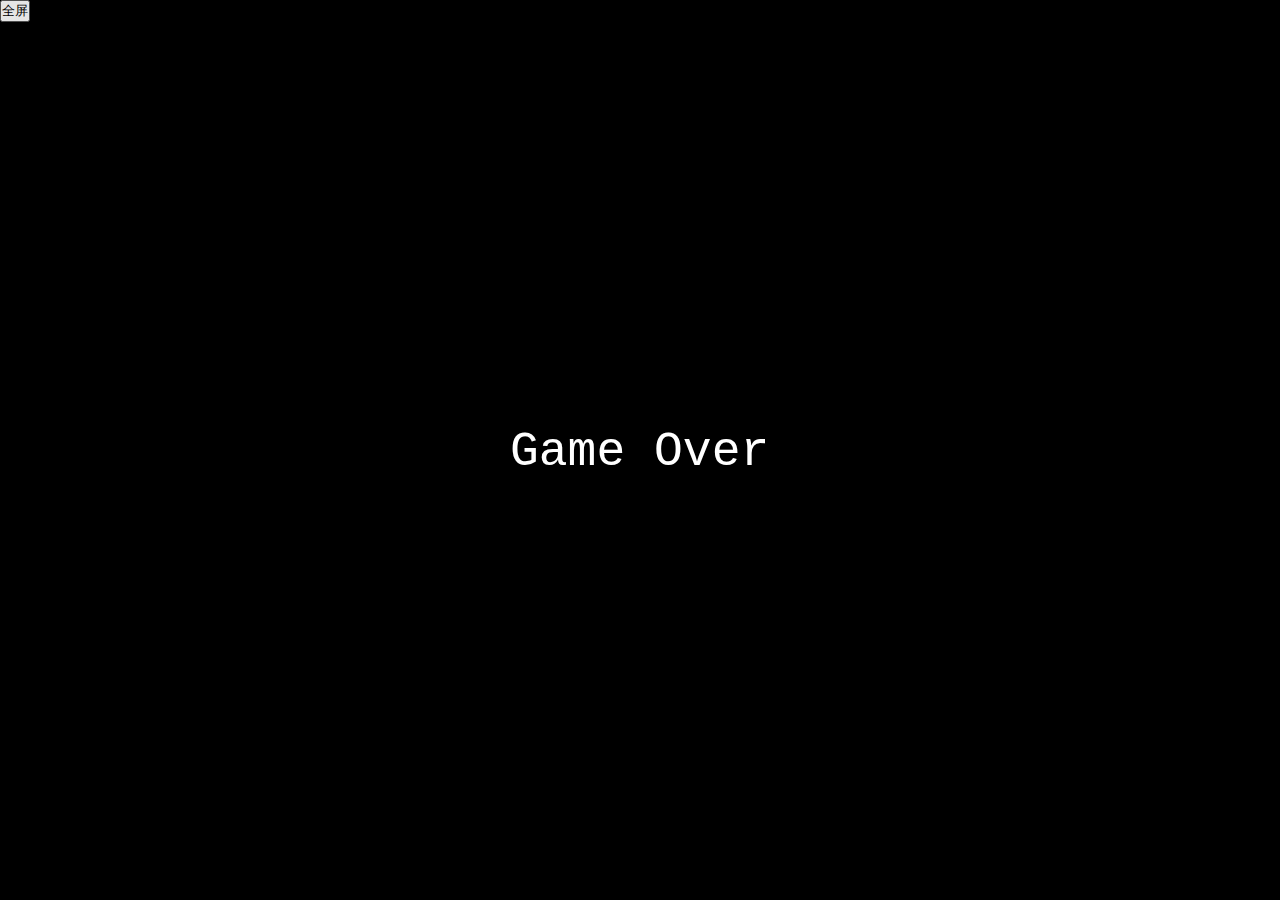
<file: game/index.html>
<!DOCTYPE html>
<html lang="cn">

<head>
    <meta name="viewport" content="width=device-width,initial-scale=1.0">
    <meta http-equiv="Content-Type" content="text/html; charset=utf-8">
    <title>Bunny-jump</title>
    <style>
        * {
            padding: 0;
            margin: 0;
        }
    </style>
</head>

<body>

    <button id="target" style="position: fixed;top: 0;left: 0;">全屏</button>


    <script src="phaser.min.js"></script>
    <script src="index.js"></script>
    <script type="module" src="src/main.js"></script>
</body>

</html>
</file>
<file: assets/css/icon.css>
/* fallback */
@font-face {
  font-family: 'Material Icons';
  font-style: normal;
  font-weight: 400;
  src: url(https://fonts.gstatic.com/s/materialicons/v54/flUhRq6tzZclQEJ-Vdg-IuiaDsNc.woff2) format('woff2');
}

.material-icons {
  font-family: 'Material Icons';
  font-weight: normal;
  font-style: normal;
  font-size: 24px;
  line-height: 1;
  letter-spacing: normal;
  text-transform: none;
  display: inline-block;
  white-space: nowrap;
  word-wrap: normal;
  direction: ltr;
  font-feature-settings: 'liga';
}
</file>
<file: assets/css/index.css>
* {
    margin: 0;
    padding: 0;
    box-sizing: border-box;
}

#main {
    width: 95%;
    min-width: 900px;
    max-width: 1000px;
    margin: 0 auto;
    padding: 0 10px;
}

@keyframes waitingRotate {
    from {
        transform: rotate(0deg);
        -ms-transform: rotate(0deg);
        /* IE 9 */
        -webkit-transform: rotate(0deg);
        /* Safari and Chrome */
    }
    to {
        transform: rotate(360deg);
        -ms-transform: rotate(360deg);
        /* IE 9 */
        -webkit-transform: rotate(360deg);
        /* Safari and Chrome */
    }
}

@-moz-keyframes waitingRotate {
    from {
        transform: rotate(0deg);
        -ms-transform: rotate(0deg);
        /* IE 9 */
        -webkit-transform: rotate(0deg);
        /* Safari and Chrome */
    }
    to {
        transform: rotate(360deg);
        -ms-transform: rotate(360deg);
        /* IE 9 */
        -webkit-transform: rotate(360deg);
        /* Safari and Chrome */
    }
}

@-webkit-keyframes waitingRotate {
    from {
        transform: rotate(0deg);
        -ms-transform: rotate(0deg);
        /* IE 9 */
        -webkit-transform: rotate(0deg);
        /* Safari and Chrome */
    }
    to {
        transform: rotate(360deg);
        -ms-transform: rotate(360deg);
        /* IE 9 */
        -webkit-transform: rotate(360deg);
        /* Safari and Chrome */
    }
}

@-o-keyframes waitingRotate {
    from {
        transform: rotate(0deg);
        -ms-transform: rotate(0deg);
        /* IE 9 */
        -webkit-transform: rotate(0deg);
        /* Safari and Chrome */
    }
    to {
        transform: rotate(360deg);
        -ms-transform: rotate(360deg);
        /* IE 9 */
        -webkit-transform: rotate(360deg);
        /* Safari and Chrome */
    }
}

@keyframes stroke {
    100% {
        stroke-dashoffset: -400;
    }
}

@-moz-keyframes stroke {
    100% {
        stroke-dashoffset: -400;
    }
}

@-webkit-keyframes stroke {
    100% {
        stroke-dashoffset: -400;
    }
}

@-o-keyframes stroke {
    100% {
        stroke-dashoffset: -400;
    }
}

@keyframes lightChange {
    0% {
        box-shadow: 0px -10px 10px #000000;
    }
    10% {
        box-shadow: 0px -10px 10px #FD8A2F;
    }
    20% {
        box-shadow: 0px -10px 10px #136ECB;
    }
    40% {
        box-shadow: 0px -10px 10px #27B89B;
    }
    60% {
        box-shadow: 0px -10px 10px #FF7C24;
    }
    80% {
        box-shadow: 0px -10px 10px #EF4971;
    }
    95% {
        box-shadow: 0px -10px 10px #FD8A2F;
    }
    100% {
        box-shadow: 0px -10px 10px #000000;
    }
}

@-webkit-keyframes lightChange {
    0% {
        box-shadow: 0px -10px 10px #000000;
    }
    10% {
        box-shadow: 0px -10px 10px #FD8A2F;
    }
    20% {
        box-shadow: 0px -10px 10px #136ECB;
    }
    40% {
        box-shadow: 0px -10px 10px #27B89B;
    }
    60% {
        box-shadow: 0px -10px 10px #FF7C24;
    }
    80% {
        box-shadow: 0px -10px 10px #EF4971;
    }
    95% {
        box-shadow: 0px -10px 10px #FD8A2F;
    }
    100% {
        box-shadow: 0px -10px 10px #000000;
    }
}

@-moz-keyframes lightChange {
    0% {
        box-shadow: 0px -10px 10px #000000;
    }
    10% {
        box-shadow: 0px -10px 10px #FD8A2F;
    }
    20% {
        box-shadow: 0px -10px 10px #136ECB;
    }
    40% {
        box-shadow: 0px -10px 10px #27B89B;
    }
    60% {
        box-shadow: 0px -10px 10px #FF7C24;
    }
    80% {
        box-shadow: 0px -10px 10px #EF4971;
    }
    95% {
        box-shadow: 0px -10px 10px #FD8A2F;
    }
    100% {
        box-shadow: 0px -10px 10px #000000;
    }
}

@-o-keyframes lightChange {
    0% {
        box-shadow: 0px -10px 10px #000000;
    }
    10% {
        box-shadow: 0px -10px 10px #FD8A2F;
    }
    20% {
        box-shadow: 0px -10px 10px #136ECB;
    }
    40% {
        box-shadow: 0px -10px 10px #27B89B;
    }
    60% {
        box-shadow: 0px -10px 10px #FF7C24;
    }
    80% {
        box-shadow: 0px -10px 10px #EF4971;
    }
    95% {
        box-shadow: 0px -10px 10px #FD8A2F;
    }
    100% {
        box-shadow: 0px -10px 10px #000000;
    }
}

@keyframes door-light-change {
    0% {
        background-position: 500% 500%;
    }
    20% {
        background-position: 400% 400%;
    }
    40% {
        background-position: 300% 300%;
    }
    60% {
        background-position: 200% 200%;
    }
    80% {
        background-position: 100% 100%;
    }
    100% {
        background-position: 0 0;
    }
}

@-moz-keyframes door-light-change {
    0% {
        background-position: 500% 500%;
    }
    20% {
        background-position: 400% 400%;
    }
    40% {
        background-position: 300% 300%;
    }
    60% {
        background-position: 200% 200%;
    }
    80% {
        background-position: 100% 100%;
    }
    100% {
        background-position: 0 0;
    }
}

@-o-keyframes door-light-change {
    0% {
        background-position: 500% 500%;
    }
    20% {
        background-position: 400% 400%;
    }
    40% {
        background-position: 300% 300%;
    }
    60% {
        background-position: 200% 200%;
    }
    80% {
        background-position: 100% 100%;
    }
    100% {
        background-position: 0 0;
    }
}

@-webkit-keyframes door-light-change {
    0% {
        background-position: 500% 500%;
    }
    20% {
        background-position: 400% 400%;
    }
    40% {
        background-position: 300% 300%;
    }
    60% {
        background-position: 200% 200%;
    }
    80% {
        background-position: 100% 100%;
    }
    100% {
        background-position: 0 0;
    }
}

@keyframes rotateIn {
    0% {
        -webkit-transform: translate(-50%, -30%) rotate(200deg);
        transform: translate(-50%, -30%) rotate(200deg);
        background-image: linear-gradient(-155deg, #000000 0%);
        opacity: 0
    }
    20% {
        background-image: linear-gradient(-155deg, #ffffff 0%, #000000 10%);
    }
    40% {
        background-image: linear-gradient(-155deg, #ffffff 0%, #000000 15%);
    }
    60% {
        background-image: linear-gradient(-155deg, #ffffff 0%, #000000 20%);
    }
    80% {
        background-image: linear-gradient(-155deg, #ffffff 0%, #000000 25%);
    }
    100% {
        -webkit-transform: translate(-50%, -30%) rotate(0deg);
        transform: translate(-50%, -30%) rotate(0deg);
        opacity: 1;
    }
}

@-webkit-keyframes rotateIn {
    0% {
        -webkit-transform: translate(-50%, -30%) rotate(200deg);
        transform: translate(-50%, -30%) rotate(200deg);
        background-image: linear-gradient(-155deg, #000000 0%);
        opacity: 0
    }
    20% {
        background-image: linear-gradient(-155deg, #ffffff 0%, #000000 10%);
    }
    40% {
        background-image: linear-gradient(-155deg, #ffffff 0%, #000000 15%);
    }
    60% {
        background-image: linear-gradient(-155deg, #ffffff 0%, #000000 20%);
    }
    80% {
        background-image: linear-gradient(-155deg, #ffffff 0%, #000000 25%);
    }
    100% {
        -webkit-transform: translate(-50%, -30%) rotate(0deg);
        transform: translate(-50%, -30%) rotate(0deg);
        opacity: 1;
    }
}

@-moz-keyframes rotateIn {
    0% {
        -webkit-transform: translate(-50%, -30%) rotate(200deg);
        transform: translate(-50%, -30%) rotate(200deg);
        background-image: linear-gradient(-155deg, #000000 0%);
        opacity: 0
    }
    20% {
        background-image: linear-gradient(-155deg, #ffffff 0%, #000000 10%);
    }
    40% {
        background-image: linear-gradient(-155deg, #ffffff 0%, #000000 15%);
    }
    60% {
        background-image: linear-gradient(-155deg, #ffffff 0%, #000000 20%);
    }
    80% {
        background-image: linear-gradient(-155deg, #ffffff 0%, #000000 25%);
    }
    100% {
        -webkit-transform: translate(-50%, -30%) rotate(0deg);
        transform: translate(-50%, -30%) rotate(0deg);
        opacity: 1;
    }
}

@-o-keyframes rotateIn {
    0% {
        -webkit-transform: translate(-50%, -30%) rotate(200deg);
        transform: translate(-50%, -30%) rotate(200deg);
        background-image: linear-gradient(-155deg, #000000 0%);
        opacity: 0
    }
    20% {
        background-image: linear-gradient(-155deg, #ffffff 0%, #000000 10%);
    }
    40% {
        background-image: linear-gradient(-155deg, #ffffff 0%, #000000 15%);
    }
    60% {
        background-image: linear-gradient(-155deg, #ffffff 0%, #000000 20%);
    }
    80% {
        background-image: linear-gradient(-155deg, #ffffff 0%, #000000 25%);
    }
    100% {
        -webkit-transform: translate(-50%, -30%) rotate(0deg);
        transform: translate(-50%, -30%) rotate(0deg);
        opacity: 1;
    }
}

@keyframes rotateOut {
    0% {
        -webkit-transform: translate(-50%, -30%) rotate(0) scale(1);
        transform: translate(-50%, -30%) rotate(0) scale(1);
        background-image: linear-gradient(-155deg, #ffffff 0%, #000000 30%);
        opacity: 1
    }
    20% {
        background-image: linear-gradient(-155deg, #ffffff 0%, #000000 25%);
    }
    40% {
        background-image: linear-gradient(-155deg, #ffffff 0%, #000000 20%);
    }
    60% {
        background-image: linear-gradient(-155deg, #ffffff 0%, #000000 15%);
    }
    80% {
        background-image: linear-gradient(-155deg, #ffffff 0%, #000000 10%);
    }
    100% {
        -webkit-transform: translate(-50%, -30%) rotate(180deg) scale(0);
        transform: translate(-50%, -30%) rotate(180deg) scale(0);
        background-image: linear-gradient(-155deg, #000000 0%);
        opacity: 0;
    }
}

@keyframes fade {
    from {
        background-image: linear-gradient(45deg, #FD8A2F 0%, #136ECB 20%, #27B89B 40%, #FF7C24 60%, #EF4971 80%, #FD8A2F 100%);
    }
    to {
        /* background-size: 0; */
    }
}

@keyframes flash {
    0% {
        filter: brightness(1.1);
    }
    2% {
        filter: brightness(1.4);
    }
    4% {
        filter: brightness(1.3);
    }
    6% {
        filter: brightness(1.2);
    }
    8% {
        filter: brightness(1.5);
    }
    90% {
        filter: brightness(1.6);
    }
    100% {
        filter: brightness(1.1);
    }
}

/* 登录动画屏幕 */

#welcome {
    position: fixed;
    width: 100%;
    z-index: 999;
    background-color: transparent;
    font-size: 0;
}

#log {
    position: relative;
    z-index: 2;
    top: 65%;
    left: 50%;
    width: 360px;
    height: 360px;
    padding: 0;
    margin: 20px 0;
    transform: translate(-50%, -105%);
    background-color: transparent;
    border: 0;
    border-radius: 5px;
}

#log-light{
    position: absolute;
    z-index: 1;
    top: 16%;
    height: 360px;
    width: 360px;
    transform:perspective(30px) rotatey(0deg) translateX(50%);
	transform-style:preserve-3d;
}
.log-light {
    position: absolute;
    top: 0;
    width: 10px;
    opacity: 0;
    height: 0;
}

.log-light-left {
    left: -550px;
    box-shadow: -2px -8px 3px 1px rgba(255,255,255,0.3);
    background-image: linear-gradient(-90deg, rgba(255,255,255,0.1) 0%, rgba(255,255,255,0.2) 2%, rgba(0, 0, 0, 0) 10%, rgba(255, 255, 255, 0));
    transform: rotateY(80deg) translateZ(-10px) translateX(399px);
}

.log-light-right {
    left: -230px;
    box-shadow: -2px -8px 3px 1px rgba(255,255,255,0.3);
    background-image: linear-gradient(90deg, rgba(255,255,255,0.1) 0%, rgba(255,255,255,0.2) 2%, rgba(0, 0, 0, 0) 10%, rgba(255, 255, 255, 0));
    transform: rotateY(80deg) translateZ(5px) translateX(401px);
}

#log-bg {
    position: absolute;
    z-index: 1;
    top: 65%;
    left: 50%;
    width: 360px;
    height: 360px;
    padding: 60px 32px;
    margin: 20px 0;
    transform: translate(-50%, -105%);
    border-radius: 5px;
    box-shadow: 0 -5px 10px 5px #ffffff;
    filter: blur(20px);
    background-image: linear-gradient(0deg, #ffffff 0%, #dbdbdb 5%, rgba(0, 0, 0, 0) 10%, rgba(255, 255, 255, 0));
}

.flash {
    animation: flash 5s infinite;
}

.rotateIn {
    animation: rotateIn 1s linear;
}

.rotateOut {
    animation: rotateOut 1s linear;
}

.fade {
    animation: fade 2s;
}

.door-light-change {
    animation: door-light-change 20s linear infinite;
}

.lightChange {
    animation: lightChange 10s infinite linear;
}

/* logo */

.text {
    font-size: 64px;
    font-weight: bold;
    fill: none;
    stroke-width: 2px;
    stroke-dasharray: 90 310;
    animation: stroke 6s infinite linear;
    -webkit-animation: stroke 6s infinite linear;
    -moz-animation: stroke 6s infinite linear;
    -o-animation: stroke 6s infinite linear;
}

.text-1 {
    stroke: #3498db;
    text-shadow: 0 0 5px #3498db;
    animation-delay: -1.5s;
    -webkit-animation-delay: -1.5s;
    -moz-animation-delay: -1.5s;
    -o-animation-delay: -1.5s;
}

.text-2 {
    stroke: #f39c12;
    text-shadow: 0 0 5px #f39c12;
    animation-delay: -3s;
    -webkit-animation-delay: -3s;
    -moz-animation-delay: -3s;
    -o-animation-delay: -3s;
}

.text-3 {
    stroke: #e74c3c;
    text-shadow: 0 0 5px #e74c3c;
    animation-delay: -4.5s;
    -webkit-animation-delay: -4.5s;
    -moz-animation-delay: -4.5s;
    -o-animation-delay: -4.5s;
}

.text-4 {
    stroke: #9b59b6;
    text-shadow: 0 0 5px #9b59b6;
    animation-delay: -6s;
    -webkit-animation-delay: -6s;
    -moz-animation-delay: -6s;
    -o-animation-delay: -6s;
}

/* 登录界面 */

.log {
    position: relative;
    margin: 0 10px;
    color: #ffffff;
}

.log:nth-child(3) {
    margin-top: 20px;
}

.user {
    width: 100%;
    background-color: transparent;
    border: 0;
    outline: none;
    border-bottom: 1px solid #ffffff;
    font-size: 20px;
    color: #ffffff;
    font-weight: 100;
}

.user-text {
    position: absolute;
    top: -4px;
    left: 0;
    transition: all .5s;
    font-size: 20px;
    color: rgb(255, 255, 255);
    font-weight: 100;
}

.underline {
    position: absolute;
    z-index: 100;
    top: 23.5px;
    display: block;
    width: 100%;
    height: 2px;
    transform: scaleX(0);
    transition: all .3s ease-in;
}

.user:focus~.user-text {
    top: -18px;
    font-size: 14px;
}

.user:valid~.user-text {
    top: -18px;
    font-size: 14px;
}

.user:focus~.underline {
    transform: scaleX(1);
    z-index: 100;
    background-color: #EF4971;
    transform-origin: center center;
}

.login {
    margin: 0 auto;
    display: block;
    opacity: 0;
    width: 80%;
    font-size: large;
    margin-top: 10px;
    color: #ffffff;
    border-radius: 18px;
    background-image: linear-gradient(90deg, #9b59b6 0%, #e74c3c 100%);
    filter: brightness(0.8);
    transition: all .3s;
}

.login:hover {
    filter: brightness(1);
}

/* 登录背景板 */

#welcome-bg {
    position: absolute;
    width: 100%;
    height: 100%;
    z-index: -2;
    background-size: 500%;
    background-image: linear-gradient(45deg, #FD8A2F 0%, #136ECB 20%, #27B89B 40%, #FF7C24 60%, #EF4971 80%, #FD8A2F 100%);
}

.log-door {
    display: inline-block;
    background-color: #000000;
    position: absolute;
    z-index: 0;
}

.log-door svg {
    height: 100%;
    width: 100%;
}

.log-door path {
    stroke-width: 3;
}

.door-right:nth-child(4n+2), .door-left:nth-child(4n+3) {
    height: 17.9%;
    width: 44.9%;
}

.door-right:nth-child(4n), .door-left:nth-child(4n+1) {
    height: 16.5%;
    width: 55%;
}

.door-right {
    right: 0;
    margin-left: 0.05%;
}

.door-left {
    margin-right: 0.05%;
}

/* 顶部状态栏 */

/* 头像及昵称 */

#infor {
    height: fit-content;
    width: 100%;
    border: 4px solid #000000;
}

#user-infor {
    margin: 10px 5px 10px 20px;
    display: flex;
    align-items: center;
}

#avatar {
    width: 100px;
    height: 100px;
    border: 2px solid #000000;
    display: flex;
    align-items: center;
    margin-right: 15px;
}

#avatar img {
    width: 100%;
}

#user-infor span {
    font-size: x-large;
    font-weight: 600;
}

/* 界面body布局 */

#main-body {
    display: flex;
}

/* 升级 */

#upgrade {
    margin-top: 20px;
    width: 300px;
    height: 500px;
    border: 2px solid #000000;
}

/* 待战中 */

#status {
    width: 300px;
    margin: 0 auto;
    margin-top: 50px;
    text-align: center;
}

#num {
    font-size: x-large;
    margin-bottom: 8px;
}

#status-num {
    color: #136ECB;
}

#status img {
    animation: waitingRotate 5s linear infinite;
    /* Firefox */
    -moz-animation: waitingRotate 5s linear infinite;
    /* Safari 和 Chrome */
    -webkit-animation: waitingRotate 5s linear infinite;
    /* Opera */
    -o-animation: waitingRotate 5s linear infinite;
    width: 100%;
}

#status-body {
    position: relative;
}

#status-waiting {
    position: absolute;
    top: 50%;
    left: 50%;
    transform: translate(-50%, -50%);
    font-size: xx-large;
    color: #136ECB;
}

/* 房间列表 */

#roomlist {
    margin-top: 20px;
    width: 300px;
    height: fit-content;
    min-height: 400px;
    border: 2px solid #000000;
}

#tip {
    font-size: large;
    margin: 50%;
}

/* 对战模式 */

#play-mode-list {
    width: 100%;
    display: flex;
    flex-wrap: wrap;
    column-count: 4;
    margin-top: 10px;
    margin-bottom: 10px;
}

.mode {
    border: 2px solid #000000;
    padding: 5px;
    margin-left: 14.4%;
    margin-top: 20px;
}
</file>
<file: assets/css/material.indigo-pink.min.css>
/**
 * material-design-lite - Material Design Components in CSS, JS and HTML
 * @version v1.3.0
 * @license Apache-2.0
 * @copyright 2015 Google, Inc.
 * @link https://github.com/google/material-design-lite
 */
 @charset "UTF-8";html{color:rgba(0,0,0,.87)}::-moz-selection{background:#b3d4fc;text-shadow:none}::selection{background:#b3d4fc;text-shadow:none}hr{display:block;height:1px;border:0;border-top:1px solid #ccc;margin:1em 0;padding:0}audio,canvas,iframe,img,svg,video{vertical-align:middle}fieldset{border:0;margin:0;padding:0}textarea{resize:vertical}.browserupgrade{margin:.2em 0;background:#ccc;color:#000;padding:.2em 0}.hidden{display:none!important}.visuallyhidden{border:0;clip:rect(0 0 0 0);height:1px;margin:-1px;overflow:hidden;padding:0;position:absolute;width:1px}.visuallyhidden.focusable:active,.visuallyhidden.focusable:focus{clip:auto;height:auto;margin:0;overflow:visible;position:static;width:auto}.invisible{visibility:hidden}.clearfix:before,.clearfix:after{content:" ";display:table}.clearfix:after{clear:both}@media print{*,*:before,*:after,*:first-letter{background:transparent!important;color:#000!important;box-shadow:none!important}a,a:visited{text-decoration:underline}a[href]:after{content:" (" attr(href)")"}abbr[title]:after{content:" (" attr(title)")"}a[href^="#"]:after,a[href^="javascript:"]:after{content:""}pre,blockquote{border:1px solid #999;page-break-inside:avoid}thead{display:table-header-group}tr,img{page-break-inside:avoid}img{max-width:100%!important}p,h2,h3{orphans:3;widows:3}h2,h3{page-break-after:avoid}}a,.mdl-accordion,.mdl-button,.mdl-card,.mdl-checkbox,.mdl-dropdown-menu,.mdl-icon-toggle,.mdl-item,.mdl-radio,.mdl-slider,.mdl-switch,.mdl-tabs__tab{-webkit-tap-highlight-color:transparent;-webkit-tap-highlight-color:rgba(255,255,255,0)}html{width:100%;height:100%;-ms-touch-action:manipulation;touch-action:manipulation}body{width:100%;min-height:100%}main{display:block}*[hidden]{display:none!important}html,body{font-family:"Helvetica","Arial",sans-serif;font-size:14px;font-weight:400;line-height:20px}h1,h2,h3,h4,h5,h6,p{padding:0}h1 small,h2 small,h3 small,h4 small,h5 small,h6 small{font-family:"Roboto","Helvetica","Arial",sans-serif;font-weight:400;line-height:1.35;letter-spacing:-.02em;opacity:.54;font-size:.6em}h1{font-size:56px;line-height:1.35;letter-spacing:-.02em;margin:24px 0}h1,h2{font-family:"Roboto","Helvetica","Arial",sans-serif;font-weight:400}h2{font-size:45px;line-height:48px}h2,h3{margin:24px 0}h3{font-size:34px;line-height:40px}h3,h4{font-family:"Roboto","Helvetica","Arial",sans-serif;font-weight:400}h4{font-size:24px;line-height:32px;-moz-osx-font-smoothing:grayscale;margin:24px 0 16px}h5{font-size:20px;font-weight:500;line-height:1;letter-spacing:.02em}h5,h6{font-family:"Roboto","Helvetica","Arial",sans-serif;margin:24px 0 16px}h6{font-size:16px;letter-spacing:.04em}h6,p{font-weight:400;line-height:24px}p{font-size:14px;letter-spacing:0;margin:0 0 16px}a{color:rgb(255,64,129);font-weight:500}blockquote{font-family:"Roboto","Helvetica","Arial",sans-serif;position:relative;font-size:24px;font-weight:300;font-style:italic;line-height:1.35;letter-spacing:.08em}blockquote:before{position:absolute;left:-.5em;content:'“'}blockquote:after{content:'”';margin-left:-.05em}mark{background-color:#f4ff81}dt{font-weight:700}address{font-size:12px;line-height:1;font-style:normal}address,ul,ol{font-weight:400;letter-spacing:0}ul,ol{font-size:14px;line-height:24px}.mdl-typography--display-4,.mdl-typography--display-4-color-contrast{font-family:"Roboto","Helvetica","Arial",sans-serif;font-size:112px;font-weight:300;line-height:1;letter-spacing:-.04em}.mdl-typography--display-4-color-contrast{opacity:.54}.mdl-typography--display-3,.mdl-typography--display-3-color-contrast{font-family:"Roboto","Helvetica","Arial",sans-serif;font-size:56px;font-weight:400;line-height:1.35;letter-spacing:-.02em}.mdl-typography--display-3-color-contrast{opacity:.54}.mdl-typography--display-2,.mdl-typography--display-2-color-contrast{font-family:"Roboto","Helvetica","Arial",sans-serif;font-size:45px;font-weight:400;line-height:48px}.mdl-typography--display-2-color-contrast{opacity:.54}.mdl-typography--display-1,.mdl-typography--display-1-color-contrast{font-family:"Roboto","Helvetica","Arial",sans-serif;font-size:34px;font-weight:400;line-height:40px}.mdl-typography--display-1-color-contrast{opacity:.54}.mdl-typography--headline,.mdl-typography--headline-color-contrast{font-family:"Roboto","Helvetica","Arial",sans-serif;font-size:24px;font-weight:400;line-height:32px;-moz-osx-font-smoothing:grayscale}.mdl-typography--headline-color-contrast{opacity:.87}.mdl-typography--title,.mdl-typography--title-color-contrast{font-family:"Roboto","Helvetica","Arial",sans-serif;font-size:20px;font-weight:500;line-height:1;letter-spacing:.02em}.mdl-typography--title-color-contrast{opacity:.87}.mdl-typography--subhead,.mdl-typography--subhead-color-contrast{font-family:"Roboto","Helvetica","Arial",sans-serif;font-size:16px;font-weight:400;line-height:24px;letter-spacing:.04em}.mdl-typography--subhead-color-contrast{opacity:.87}.mdl-typography--body-2,.mdl-typography--body-2-color-contrast{font-size:14px;font-weight:700;line-height:24px;letter-spacing:0}.mdl-typography--body-2-color-contrast{opacity:.87}.mdl-typography--body-1,.mdl-typography--body-1-color-contrast{font-size:14px;font-weight:400;line-height:24px;letter-spacing:0}.mdl-typography--body-1-color-contrast{opacity:.87}.mdl-typography--body-2-force-preferred-font,.mdl-typography--body-2-force-preferred-font-color-contrast{font-family:"Roboto","Helvetica","Arial",sans-serif;font-size:14px;font-weight:500;line-height:24px;letter-spacing:0}.mdl-typography--body-2-force-preferred-font-color-contrast{opacity:.87}.mdl-typography--body-1-force-preferred-font,.mdl-typography--body-1-force-preferred-font-color-contrast{font-family:"Roboto","Helvetica","Arial",sans-serif;font-size:14px;font-weight:400;line-height:24px;letter-spacing:0}.mdl-typography--body-1-force-preferred-font-color-contrast{opacity:.87}.mdl-typography--caption,.mdl-typography--caption-force-preferred-font{font-size:12px;font-weight:400;line-height:1;letter-spacing:0}.mdl-typography--caption-force-preferred-font{font-family:"Roboto","Helvetica","Arial",sans-serif}.mdl-typography--caption-color-contrast,.mdl-typography--caption-force-preferred-font-color-contrast{font-size:12px;font-weight:400;line-height:1;letter-spacing:0;opacity:.54}.mdl-typography--caption-force-preferred-font-color-contrast,.mdl-typography--menu{font-family:"Roboto","Helvetica","Arial",sans-serif}.mdl-typography--menu{font-size:14px;font-weight:500;line-height:1;letter-spacing:0}.mdl-typography--menu-color-contrast{opacity:.87}.mdl-typography--menu-color-contrast,.mdl-typography--button,.mdl-typography--button-color-contrast{font-family:"Roboto","Helvetica","Arial",sans-serif;font-size:14px;font-weight:500;line-height:1;letter-spacing:0}.mdl-typography--button,.mdl-typography--button-color-contrast{text-transform:uppercase}.mdl-typography--button-color-contrast{opacity:.87}.mdl-typography--text-left{text-align:left}.mdl-typography--text-right{text-align:right}.mdl-typography--text-center{text-align:center}.mdl-typography--text-justify{text-align:justify}.mdl-typography--text-nowrap{white-space:nowrap}.mdl-typography--text-lowercase{text-transform:lowercase}.mdl-typography--text-uppercase{text-transform:uppercase}.mdl-typography--text-capitalize{text-transform:capitalize}.mdl-typography--font-thin{font-weight:200!important}.mdl-typography--font-light{font-weight:300!important}.mdl-typography--font-regular{font-weight:400!important}.mdl-typography--font-medium{font-weight:500!important}.mdl-typography--font-bold{font-weight:700!important}.mdl-typography--font-black{font-weight:900!important}.material-icons{font-family:'Material Icons';font-weight:400;font-style:normal;font-size:24px;line-height:1;letter-spacing:normal;text-transform:none;display:inline-block;word-wrap:normal;-moz-font-feature-settings:'liga';font-feature-settings:'liga';-webkit-font-feature-settings:'liga';-webkit-font-smoothing:antialiased}.mdl-color-text--red{color:#f44336 !important}.mdl-color--red{background-color:#f44336 !important}.mdl-color-text--red-50{color:#ffebee !important}.mdl-color--red-50{background-color:#ffebee !important}.mdl-color-text--red-100{color:#ffcdd2 !important}.mdl-color--red-100{background-color:#ffcdd2 !important}.mdl-color-text--red-200{color:#ef9a9a !important}.mdl-color--red-200{background-color:#ef9a9a !important}.mdl-color-text--red-300{color:#e57373 !important}.mdl-color--red-300{background-color:#e57373 !important}.mdl-color-text--red-400{color:#ef5350 !important}.mdl-color--red-400{background-color:#ef5350 !important}.mdl-color-text--red-500{color:#f44336 !important}.mdl-color--red-500{background-color:#f44336 !important}.mdl-color-text--red-600{color:#e53935 !important}.mdl-color--red-600{background-color:#e53935 !important}.mdl-color-text--red-700{color:#d32f2f !important}.mdl-color--red-700{background-color:#d32f2f !important}.mdl-color-text--red-800{color:#c62828 !important}.mdl-color--red-800{background-color:#c62828 !important}.mdl-color-text--red-900{color:#b71c1c !important}.mdl-color--red-900{background-color:#b71c1c !important}.mdl-color-text--red-A100{color:#ff8a80 !important}.mdl-color--red-A100{background-color:#ff8a80 !important}.mdl-color-text--red-A200{color:#ff5252 !important}.mdl-color--red-A200{background-color:#ff5252 !important}.mdl-color-text--red-A400{color:#ff1744 !important}.mdl-color--red-A400{background-color:#ff1744 !important}.mdl-color-text--red-A700{color:#d50000 !important}.mdl-color--red-A700{background-color:#d50000 !important}.mdl-color-text--pink{color:#e91e63 !important}.mdl-color--pink{background-color:#e91e63 !important}.mdl-color-text--pink-50{color:#fce4ec !important}.mdl-color--pink-50{background-color:#fce4ec !important}.mdl-color-text--pink-100{color:#f8bbd0 !important}.mdl-color--pink-100{background-color:#f8bbd0 !important}.mdl-color-text--pink-200{color:#f48fb1 !important}.mdl-color--pink-200{background-color:#f48fb1 !important}.mdl-color-text--pink-300{color:#f06292 !important}.mdl-color--pink-300{background-color:#f06292 !important}.mdl-color-text--pink-400{color:#ec407a !important}.mdl-color--pink-400{background-color:#ec407a !important}.mdl-color-text--pink-500{color:#e91e63 !important}.mdl-color--pink-500{background-color:#e91e63 !important}.mdl-color-text--pink-600{color:#d81b60 !important}.mdl-color--pink-600{background-color:#d81b60 !important}.mdl-color-text--pink-700{color:#c2185b !important}.mdl-color--pink-700{background-color:#c2185b !important}.mdl-color-text--pink-800{color:#ad1457 !important}.mdl-color--pink-800{background-color:#ad1457 !important}.mdl-color-text--pink-900{color:#880e4f !important}.mdl-color--pink-900{background-color:#880e4f !important}.mdl-color-text--pink-A100{color:#ff80ab !important}.mdl-color--pink-A100{background-color:#ff80ab !important}.mdl-color-text--pink-A200{color:#ff4081 !important}.mdl-color--pink-A200{background-color:#ff4081 !important}.mdl-color-text--pink-A400{color:#f50057 !important}.mdl-color--pink-A400{background-color:#f50057 !important}.mdl-color-text--pink-A700{color:#c51162 !important}.mdl-color--pink-A700{background-color:#c51162 !important}.mdl-color-text--purple{color:#9c27b0 !important}.mdl-color--purple{background-color:#9c27b0 !important}.mdl-color-text--purple-50{color:#f3e5f5 !important}.mdl-color--purple-50{background-color:#f3e5f5 !important}.mdl-color-text--purple-100{color:#e1bee7 !important}.mdl-color--purple-100{background-color:#e1bee7 !important}.mdl-color-text--purple-200{color:#ce93d8 !important}.mdl-color--purple-200{background-color:#ce93d8 !important}.mdl-color-text--purple-300{color:#ba68c8 !important}.mdl-color--purple-300{background-color:#ba68c8 !important}.mdl-color-text--purple-400{color:#ab47bc !important}.mdl-color--purple-400{background-color:#ab47bc !important}.mdl-color-text--purple-500{color:#9c27b0 !important}.mdl-color--purple-500{background-color:#9c27b0 !important}.mdl-color-text--purple-600{color:#8e24aa !important}.mdl-color--purple-600{background-color:#8e24aa !important}.mdl-color-text--purple-700{color:#7b1fa2 !important}.mdl-color--purple-700{background-color:#7b1fa2 !important}.mdl-color-text--purple-800{color:#6a1b9a !important}.mdl-color--purple-800{background-color:#6a1b9a !important}.mdl-color-text--purple-900{color:#4a148c !important}.mdl-color--purple-900{background-color:#4a148c !important}.mdl-color-text--purple-A100{color:#ea80fc !important}.mdl-color--purple-A100{background-color:#ea80fc !important}.mdl-color-text--purple-A200{color:#e040fb !important}.mdl-color--purple-A200{background-color:#e040fb !important}.mdl-color-text--purple-A400{color:#d500f9 !important}.mdl-color--purple-A400{background-color:#d500f9 !important}.mdl-color-text--purple-A700{color:#a0f !important}.mdl-color--purple-A700{background-color:#a0f !important}.mdl-color-text--deep-purple{color:#673ab7 !important}.mdl-color--deep-purple{background-color:#673ab7 !important}.mdl-color-text--deep-purple-50{color:#ede7f6 !important}.mdl-color--deep-purple-50{background-color:#ede7f6 !important}.mdl-color-text--deep-purple-100{color:#d1c4e9 !important}.mdl-color--deep-purple-100{background-color:#d1c4e9 !important}.mdl-color-text--deep-purple-200{color:#b39ddb !important}.mdl-color--deep-purple-200{background-color:#b39ddb !important}.mdl-color-text--deep-purple-300{color:#9575cd !important}.mdl-color--deep-purple-300{background-color:#9575cd !important}.mdl-color-text--deep-purple-400{color:#7e57c2 !important}.mdl-color--deep-purple-400{background-color:#7e57c2 !important}.mdl-color-text--deep-purple-500{color:#673ab7 !important}.mdl-color--deep-purple-500{background-color:#673ab7 !important}.mdl-color-text--deep-purple-600{color:#5e35b1 !important}.mdl-color--deep-purple-600{background-color:#5e35b1 !important}.mdl-color-text--deep-purple-700{color:#512da8 !important}.mdl-color--deep-purple-700{background-color:#512da8 !important}.mdl-color-text--deep-purple-800{color:#4527a0 !important}.mdl-color--deep-purple-800{background-color:#4527a0 !important}.mdl-color-text--deep-purple-900{color:#311b92 !important}.mdl-color--deep-purple-900{background-color:#311b92 !important}.mdl-color-text--deep-purple-A100{color:#b388ff !important}.mdl-color--deep-purple-A100{background-color:#b388ff !important}.mdl-color-text--deep-purple-A200{color:#7c4dff !important}.mdl-color--deep-purple-A200{background-color:#7c4dff !important}.mdl-color-text--deep-purple-A400{color:#651fff !important}.mdl-color--deep-purple-A400{background-color:#651fff !important}.mdl-color-text--deep-purple-A700{color:#6200ea !important}.mdl-color--deep-purple-A700{background-color:#6200ea !important}.mdl-color-text--indigo{color:#3f51b5 !important}.mdl-color--indigo{background-color:#3f51b5 !important}.mdl-color-text--indigo-50{color:#e8eaf6 !important}.mdl-color--indigo-50{background-color:#e8eaf6 !important}.mdl-color-text--indigo-100{color:#c5cae9 !important}.mdl-color--indigo-100{background-color:#c5cae9 !important}.mdl-color-text--indigo-200{color:#9fa8da !important}.mdl-color--indigo-200{background-color:#9fa8da !important}.mdl-color-text--indigo-300{color:#7986cb !important}.mdl-color--indigo-300{background-color:#7986cb !important}.mdl-color-text--indigo-400{color:#5c6bc0 !important}.mdl-color--indigo-400{background-color:#5c6bc0 !important}.mdl-color-text--indigo-500{color:#3f51b5 !important}.mdl-color--indigo-500{background-color:#3f51b5 !important}.mdl-color-text--indigo-600{color:#3949ab !important}.mdl-color--indigo-600{background-color:#3949ab !important}.mdl-color-text--indigo-700{color:#303f9f !important}.mdl-color--indigo-700{background-color:#303f9f !important}.mdl-color-text--indigo-800{color:#283593 !important}.mdl-color--indigo-800{background-color:#283593 !important}.mdl-color-text--indigo-900{color:#1a237e !important}.mdl-color--indigo-900{background-color:#1a237e !important}.mdl-color-text--indigo-A100{color:#8c9eff !important}.mdl-color--indigo-A100{background-color:#8c9eff !important}.mdl-color-text--indigo-A200{color:#536dfe !important}.mdl-color--indigo-A200{background-color:#536dfe !important}.mdl-color-text--indigo-A400{color:#3d5afe !important}.mdl-color--indigo-A400{background-color:#3d5afe !important}.mdl-color-text--indigo-A700{color:#304ffe !important}.mdl-color--indigo-A700{background-color:#304ffe !important}.mdl-color-text--blue{color:#2196f3 !important}.mdl-color--blue{background-color:#2196f3 !important}.mdl-color-text--blue-50{color:#e3f2fd !important}.mdl-color--blue-50{background-color:#e3f2fd !important}.mdl-color-text--blue-100{color:#bbdefb !important}.mdl-color--blue-100{background-color:#bbdefb !important}.mdl-color-text--blue-200{color:#90caf9 !important}.mdl-color--blue-200{background-color:#90caf9 !important}.mdl-color-text--blue-300{color:#64b5f6 !important}.mdl-color--blue-300{background-color:#64b5f6 !important}.mdl-color-text--blue-400{color:#42a5f5 !important}.mdl-color--blue-400{background-color:#42a5f5 !important}.mdl-color-text--blue-500{color:#2196f3 !important}.mdl-color--blue-500{background-color:#2196f3 !important}.mdl-color-text--blue-600{color:#1e88e5 !important}.mdl-color--blue-600{background-color:#1e88e5 !important}.mdl-color-text--blue-700{color:#1976d2 !important}.mdl-color--blue-700{background-color:#1976d2 !important}.mdl-color-text--blue-800{color:#1565c0 !important}.mdl-color--blue-800{background-color:#1565c0 !important}.mdl-color-text--blue-900{color:#0d47a1 !important}.mdl-color--blue-900{background-color:#0d47a1 !important}.mdl-color-text--blue-A100{color:#82b1ff !important}.mdl-color--blue-A100{background-color:#82b1ff !important}.mdl-color-text--blue-A200{color:#448aff !important}.mdl-color--blue-A200{background-color:#448aff !important}.mdl-color-text--blue-A400{color:#2979ff !important}.mdl-color--blue-A400{background-color:#2979ff !important}.mdl-color-text--blue-A700{color:#2962ff !important}.mdl-color--blue-A700{background-color:#2962ff !important}.mdl-color-text--light-blue{color:#03a9f4 !important}.mdl-color--light-blue{background-color:#03a9f4 !important}.mdl-color-text--light-blue-50{color:#e1f5fe !important}.mdl-color--light-blue-50{background-color:#e1f5fe !important}.mdl-color-text--light-blue-100{color:#b3e5fc !important}.mdl-color--light-blue-100{background-color:#b3e5fc !important}.mdl-color-text--light-blue-200{color:#81d4fa !important}.mdl-color--light-blue-200{background-color:#81d4fa !important}.mdl-color-text--light-blue-300{color:#4fc3f7 !important}.mdl-color--light-blue-300{background-color:#4fc3f7 !important}.mdl-color-text--light-blue-400{color:#29b6f6 !important}.mdl-color--light-blue-400{background-color:#29b6f6 !important}.mdl-color-text--light-blue-500{color:#03a9f4 !important}.mdl-color--light-blue-500{background-color:#03a9f4 !important}.mdl-color-text--light-blue-600{color:#039be5 !important}.mdl-color--light-blue-600{background-color:#039be5 !important}.mdl-color-text--light-blue-700{color:#0288d1 !important}.mdl-color--light-blue-700{background-color:#0288d1 !important}.mdl-color-text--light-blue-800{color:#0277bd !important}.mdl-color--light-blue-800{background-color:#0277bd !important}.mdl-color-text--light-blue-900{color:#01579b !important}.mdl-color--light-blue-900{background-color:#01579b !important}.mdl-color-text--light-blue-A100{color:#80d8ff !important}.mdl-color--light-blue-A100{background-color:#80d8ff !important}.mdl-color-text--light-blue-A200{color:#40c4ff !important}.mdl-color--light-blue-A200{background-color:#40c4ff !important}.mdl-color-text--light-blue-A400{color:#00b0ff !important}.mdl-color--light-blue-A400{background-color:#00b0ff !important}.mdl-color-text--light-blue-A700{color:#0091ea !important}.mdl-color--light-blue-A700{background-color:#0091ea !important}.mdl-color-text--cyan{color:#00bcd4 !important}.mdl-color--cyan{background-color:#00bcd4 !important}.mdl-color-text--cyan-50{color:#e0f7fa !important}.mdl-color--cyan-50{background-color:#e0f7fa !important}.mdl-color-text--cyan-100{color:#b2ebf2 !important}.mdl-color--cyan-100{background-color:#b2ebf2 !important}.mdl-color-text--cyan-200{color:#80deea !important}.mdl-color--cyan-200{background-color:#80deea !important}.mdl-color-text--cyan-300{color:#4dd0e1 !important}.mdl-color--cyan-300{background-color:#4dd0e1 !important}.mdl-color-text--cyan-400{color:#26c6da !important}.mdl-color--cyan-400{background-color:#26c6da !important}.mdl-color-text--cyan-500{color:#00bcd4 !important}.mdl-color--cyan-500{background-color:#00bcd4 !important}.mdl-color-text--cyan-600{color:#00acc1 !important}.mdl-color--cyan-600{background-color:#00acc1 !important}.mdl-color-text--cyan-700{color:#0097a7 !important}.mdl-color--cyan-700{background-color:#0097a7 !important}.mdl-color-text--cyan-800{color:#00838f !important}.mdl-color--cyan-800{background-color:#00838f !important}.mdl-color-text--cyan-900{color:#006064 !important}.mdl-color--cyan-900{background-color:#006064 !important}.mdl-color-text--cyan-A100{color:#84ffff !important}.mdl-color--cyan-A100{background-color:#84ffff !important}.mdl-color-text--cyan-A200{color:#18ffff !important}.mdl-color--cyan-A200{background-color:#18ffff !important}.mdl-color-text--cyan-A400{color:#00e5ff !important}.mdl-color--cyan-A400{background-color:#00e5ff !important}.mdl-color-text--cyan-A700{color:#00b8d4 !important}.mdl-color--cyan-A700{background-color:#00b8d4 !important}.mdl-color-text--teal{color:#009688 !important}.mdl-color--teal{background-color:#009688 !important}.mdl-color-text--teal-50{color:#e0f2f1 !important}.mdl-color--teal-50{background-color:#e0f2f1 !important}.mdl-color-text--teal-100{color:#b2dfdb !important}.mdl-color--teal-100{background-color:#b2dfdb !important}.mdl-color-text--teal-200{color:#80cbc4 !important}.mdl-color--teal-200{background-color:#80cbc4 !important}.mdl-color-text--teal-300{color:#4db6ac !important}.mdl-color--teal-300{background-color:#4db6ac !important}.mdl-color-text--teal-400{color:#26a69a !important}.mdl-color--teal-400{background-color:#26a69a !important}.mdl-color-text--teal-500{color:#009688 !important}.mdl-color--teal-500{background-color:#009688 !important}.mdl-color-text--teal-600{color:#00897b !important}.mdl-color--teal-600{background-color:#00897b !important}.mdl-color-text--teal-700{color:#00796b !important}.mdl-color--teal-700{background-color:#00796b !important}.mdl-color-text--teal-800{color:#00695c !important}.mdl-color--teal-800{background-color:#00695c !important}.mdl-color-text--teal-900{color:#004d40 !important}.mdl-color--teal-900{background-color:#004d40 !important}.mdl-color-text--teal-A100{color:#a7ffeb !important}.mdl-color--teal-A100{background-color:#a7ffeb !important}.mdl-color-text--teal-A200{color:#64ffda !important}.mdl-color--teal-A200{background-color:#64ffda !important}.mdl-color-text--teal-A400{color:#1de9b6 !important}.mdl-color--teal-A400{background-color:#1de9b6 !important}.mdl-color-text--teal-A700{color:#00bfa5 !important}.mdl-color--teal-A700{background-color:#00bfa5 !important}.mdl-color-text--green{color:#4caf50 !important}.mdl-color--green{background-color:#4caf50 !important}.mdl-color-text--green-50{color:#e8f5e9 !important}.mdl-color--green-50{background-color:#e8f5e9 !important}.mdl-color-text--green-100{color:#c8e6c9 !important}.mdl-color--green-100{background-color:#c8e6c9 !important}.mdl-color-text--green-200{color:#a5d6a7 !important}.mdl-color--green-200{background-color:#a5d6a7 !important}.mdl-color-text--green-300{color:#81c784 !important}.mdl-color--green-300{background-color:#81c784 !important}.mdl-color-text--green-400{color:#66bb6a !important}.mdl-color--green-400{background-color:#66bb6a !important}.mdl-color-text--green-500{color:#4caf50 !important}.mdl-color--green-500{background-color:#4caf50 !important}.mdl-color-text--green-600{color:#43a047 !important}.mdl-color--green-600{background-color:#43a047 !important}.mdl-color-text--green-700{color:#388e3c !important}.mdl-color--green-700{background-color:#388e3c !important}.mdl-color-text--green-800{color:#2e7d32 !important}.mdl-color--green-800{background-color:#2e7d32 !important}.mdl-color-text--green-900{color:#1b5e20 !important}.mdl-color--green-900{background-color:#1b5e20 !important}.mdl-color-text--green-A100{color:#b9f6ca !important}.mdl-color--green-A100{background-color:#b9f6ca !important}.mdl-color-text--green-A200{color:#69f0ae !important}.mdl-color--green-A200{background-color:#69f0ae !important}.mdl-color-text--green-A400{color:#00e676 !important}.mdl-color--green-A400{background-color:#00e676 !important}.mdl-color-text--green-A700{color:#00c853 !important}.mdl-color--green-A700{background-color:#00c853 !important}.mdl-color-text--light-green{color:#8bc34a !important}.mdl-color--light-green{background-color:#8bc34a !important}.mdl-color-text--light-green-50{color:#f1f8e9 !important}.mdl-color--light-green-50{background-color:#f1f8e9 !important}.mdl-color-text--light-green-100{color:#dcedc8 !important}.mdl-color--light-green-100{background-color:#dcedc8 !important}.mdl-color-text--light-green-200{color:#c5e1a5 !important}.mdl-color--light-green-200{background-color:#c5e1a5 !important}.mdl-color-text--light-green-300{color:#aed581 !important}.mdl-color--light-green-300{background-color:#aed581 !important}.mdl-color-text--light-green-400{color:#9ccc65 !important}.mdl-color--light-green-400{background-color:#9ccc65 !important}.mdl-color-text--light-green-500{color:#8bc34a !important}.mdl-color--light-green-500{background-color:#8bc34a !important}.mdl-color-text--light-green-600{color:#7cb342 !important}.mdl-color--light-green-600{background-color:#7cb342 !important}.mdl-color-text--light-green-700{color:#689f38 !important}.mdl-color--light-green-700{background-color:#689f38 !important}.mdl-color-text--light-green-800{color:#558b2f !important}.mdl-color--light-green-800{background-color:#558b2f !important}.mdl-color-text--light-green-900{color:#33691e !important}.mdl-color--light-green-900{background-color:#33691e !important}.mdl-color-text--light-green-A100{color:#ccff90 !important}.mdl-color--light-green-A100{background-color:#ccff90 !important}.mdl-color-text--light-green-A200{color:#b2ff59 !important}.mdl-color--light-green-A200{background-color:#b2ff59 !important}.mdl-color-text--light-green-A400{color:#76ff03 !important}.mdl-color--light-green-A400{background-color:#76ff03 !important}.mdl-color-text--light-green-A700{color:#64dd17 !important}.mdl-color--light-green-A700{background-color:#64dd17 !important}.mdl-color-text--lime{color:#cddc39 !important}.mdl-color--lime{background-color:#cddc39 !important}.mdl-color-text--lime-50{color:#f9fbe7 !important}.mdl-color--lime-50{background-color:#f9fbe7 !important}.mdl-color-text--lime-100{color:#f0f4c3 !important}.mdl-color--lime-100{background-color:#f0f4c3 !important}.mdl-color-text--lime-200{color:#e6ee9c !important}.mdl-color--lime-200{background-color:#e6ee9c !important}.mdl-color-text--lime-300{color:#dce775 !important}.mdl-color--lime-300{background-color:#dce775 !important}.mdl-color-text--lime-400{color:#d4e157 !important}.mdl-color--lime-400{background-color:#d4e157 !important}.mdl-color-text--lime-500{color:#cddc39 !important}.mdl-color--lime-500{background-color:#cddc39 !important}.mdl-color-text--lime-600{color:#c0ca33 !important}.mdl-color--lime-600{background-color:#c0ca33 !important}.mdl-color-text--lime-700{color:#afb42b !important}.mdl-color--lime-700{background-color:#afb42b !important}.mdl-color-text--lime-800{color:#9e9d24 !important}.mdl-color--lime-800{background-color:#9e9d24 !important}.mdl-color-text--lime-900{color:#827717 !important}.mdl-color--lime-900{background-color:#827717 !important}.mdl-color-text--lime-A100{color:#f4ff81 !important}.mdl-color--lime-A100{background-color:#f4ff81 !important}.mdl-color-text--lime-A200{color:#eeff41 !important}.mdl-color--lime-A200{background-color:#eeff41 !important}.mdl-color-text--lime-A400{color:#c6ff00 !important}.mdl-color--lime-A400{background-color:#c6ff00 !important}.mdl-color-text--lime-A700{color:#aeea00 !important}.mdl-color--lime-A700{background-color:#aeea00 !important}.mdl-color-text--yellow{color:#ffeb3b !important}.mdl-color--yellow{background-color:#ffeb3b !important}.mdl-color-text--yellow-50{color:#fffde7 !important}.mdl-color--yellow-50{background-color:#fffde7 !important}.mdl-color-text--yellow-100{color:#fff9c4 !important}.mdl-color--yellow-100{background-color:#fff9c4 !important}.mdl-color-text--yellow-200{color:#fff59d !important}.mdl-color--yellow-200{background-color:#fff59d !important}.mdl-color-text--yellow-300{color:#fff176 !important}.mdl-color--yellow-300{background-color:#fff176 !important}.mdl-color-text--yellow-400{color:#ffee58 !important}.mdl-color--yellow-400{background-color:#ffee58 !important}.mdl-color-text--yellow-500{color:#ffeb3b !important}.mdl-color--yellow-500{background-color:#ffeb3b !important}.mdl-color-text--yellow-600{color:#fdd835 !important}.mdl-color--yellow-600{background-color:#fdd835 !important}.mdl-color-text--yellow-700{color:#fbc02d !important}.mdl-color--yellow-700{background-color:#fbc02d !important}.mdl-color-text--yellow-800{color:#f9a825 !important}.mdl-color--yellow-800{background-color:#f9a825 !important}.mdl-color-text--yellow-900{color:#f57f17 !important}.mdl-color--yellow-900{background-color:#f57f17 !important}.mdl-color-text--yellow-A100{color:#ffff8d !important}.mdl-color--yellow-A100{background-color:#ffff8d !important}.mdl-color-text--yellow-A200{color:#ff0 !important}.mdl-color--yellow-A200{background-color:#ff0 !important}.mdl-color-text--yellow-A400{color:#ffea00 !important}.mdl-color--yellow-A400{background-color:#ffea00 !important}.mdl-color-text--yellow-A700{color:#ffd600 !important}.mdl-color--yellow-A700{background-color:#ffd600 !important}.mdl-color-text--amber{color:#ffc107 !important}.mdl-color--amber{background-color:#ffc107 !important}.mdl-color-text--amber-50{color:#fff8e1 !important}.mdl-color--amber-50{background-color:#fff8e1 !important}.mdl-color-text--amber-100{color:#ffecb3 !important}.mdl-color--amber-100{background-color:#ffecb3 !important}.mdl-color-text--amber-200{color:#ffe082 !important}.mdl-color--amber-200{background-color:#ffe082 !important}.mdl-color-text--amber-300{color:#ffd54f !important}.mdl-color--amber-300{background-color:#ffd54f !important}.mdl-color-text--amber-400{color:#ffca28 !important}.mdl-color--amber-400{background-color:#ffca28 !important}.mdl-color-text--amber-500{color:#ffc107 !important}.mdl-color--amber-500{background-color:#ffc107 !important}.mdl-color-text--amber-600{color:#ffb300 !important}.mdl-color--amber-600{background-color:#ffb300 !important}.mdl-color-text--amber-700{color:#ffa000 !important}.mdl-color--amber-700{background-color:#ffa000 !important}.mdl-color-text--amber-800{color:#ff8f00 !important}.mdl-color--amber-800{background-color:#ff8f00 !important}.mdl-color-text--amber-900{color:#ff6f00 !important}.mdl-color--amber-900{background-color:#ff6f00 !important}.mdl-color-text--amber-A100{color:#ffe57f !important}.mdl-color--amber-A100{background-color:#ffe57f !important}.mdl-color-text--amber-A200{color:#ffd740 !important}.mdl-color--amber-A200{background-color:#ffd740 !important}.mdl-color-text--amber-A400{color:#ffc400 !important}.mdl-color--amber-A400{background-color:#ffc400 !important}.mdl-color-text--amber-A700{color:#ffab00 !important}.mdl-color--amber-A700{background-color:#ffab00 !important}.mdl-color-text--orange{color:#ff9800 !important}.mdl-color--orange{background-color:#ff9800 !important}.mdl-color-text--orange-50{color:#fff3e0 !important}.mdl-color--orange-50{background-color:#fff3e0 !important}.mdl-color-text--orange-100{color:#ffe0b2 !important}.mdl-color--orange-100{background-color:#ffe0b2 !important}.mdl-color-text--orange-200{color:#ffcc80 !important}.mdl-color--orange-200{background-color:#ffcc80 !important}.mdl-color-text--orange-300{color:#ffb74d !important}.mdl-color--orange-300{background-color:#ffb74d !important}.mdl-color-text--orange-400{color:#ffa726 !important}.mdl-color--orange-400{background-color:#ffa726 !important}.mdl-color-text--orange-500{color:#ff9800 !important}.mdl-color--orange-500{background-color:#ff9800 !important}.mdl-color-text--orange-600{color:#fb8c00 !important}.mdl-color--orange-600{background-color:#fb8c00 !important}.mdl-color-text--orange-700{color:#f57c00 !important}.mdl-color--orange-700{background-color:#f57c00 !important}.mdl-color-text--orange-800{color:#ef6c00 !important}.mdl-color--orange-800{background-color:#ef6c00 !important}.mdl-color-text--orange-900{color:#e65100 !important}.mdl-color--orange-900{background-color:#e65100 !important}.mdl-color-text--orange-A100{color:#ffd180 !important}.mdl-color--orange-A100{background-color:#ffd180 !important}.mdl-color-text--orange-A200{color:#ffab40 !important}.mdl-color--orange-A200{background-color:#ffab40 !important}.mdl-color-text--orange-A400{color:#ff9100 !important}.mdl-color--orange-A400{background-color:#ff9100 !important}.mdl-color-text--orange-A700{color:#ff6d00 !important}.mdl-color--orange-A700{background-color:#ff6d00 !important}.mdl-color-text--deep-orange{color:#ff5722 !important}.mdl-color--deep-orange{background-color:#ff5722 !important}.mdl-color-text--deep-orange-50{color:#fbe9e7 !important}.mdl-color--deep-orange-50{background-color:#fbe9e7 !important}.mdl-color-text--deep-orange-100{color:#ffccbc !important}.mdl-color--deep-orange-100{background-color:#ffccbc !important}.mdl-color-text--deep-orange-200{color:#ffab91 !important}.mdl-color--deep-orange-200{background-color:#ffab91 !important}.mdl-color-text--deep-orange-300{color:#ff8a65 !important}.mdl-color--deep-orange-300{background-color:#ff8a65 !important}.mdl-color-text--deep-orange-400{color:#ff7043 !important}.mdl-color--deep-orange-400{background-color:#ff7043 !important}.mdl-color-text--deep-orange-500{color:#ff5722 !important}.mdl-color--deep-orange-500{background-color:#ff5722 !important}.mdl-color-text--deep-orange-600{color:#f4511e !important}.mdl-color--deep-orange-600{background-color:#f4511e !important}.mdl-color-text--deep-orange-700{color:#e64a19 !important}.mdl-color--deep-orange-700{background-color:#e64a19 !important}.mdl-color-text--deep-orange-800{color:#d84315 !important}.mdl-color--deep-orange-800{background-color:#d84315 !important}.mdl-color-text--deep-orange-900{color:#bf360c !important}.mdl-color--deep-orange-900{background-color:#bf360c !important}.mdl-color-text--deep-orange-A100{color:#ff9e80 !important}.mdl-color--deep-orange-A100{background-color:#ff9e80 !important}.mdl-color-text--deep-orange-A200{color:#ff6e40 !important}.mdl-color--deep-orange-A200{background-color:#ff6e40 !important}.mdl-color-text--deep-orange-A400{color:#ff3d00 !important}.mdl-color--deep-orange-A400{background-color:#ff3d00 !important}.mdl-color-text--deep-orange-A700{color:#dd2c00 !important}.mdl-color--deep-orange-A700{background-color:#dd2c00 !important}.mdl-color-text--brown{color:#795548 !important}.mdl-color--brown{background-color:#795548 !important}.mdl-color-text--brown-50{color:#efebe9 !important}.mdl-color--brown-50{background-color:#efebe9 !important}.mdl-color-text--brown-100{color:#d7ccc8 !important}.mdl-color--brown-100{background-color:#d7ccc8 !important}.mdl-color-text--brown-200{color:#bcaaa4 !important}.mdl-color--brown-200{background-color:#bcaaa4 !important}.mdl-color-text--brown-300{color:#a1887f !important}.mdl-color--brown-300{background-color:#a1887f !important}.mdl-color-text--brown-400{color:#8d6e63 !important}.mdl-color--brown-400{background-color:#8d6e63 !important}.mdl-color-text--brown-500{color:#795548 !important}.mdl-color--brown-500{background-color:#795548 !important}.mdl-color-text--brown-600{color:#6d4c41 !important}.mdl-color--brown-600{background-color:#6d4c41 !important}.mdl-color-text--brown-700{color:#5d4037 !important}.mdl-color--brown-700{background-color:#5d4037 !important}.mdl-color-text--brown-800{color:#4e342e !important}.mdl-color--brown-800{background-color:#4e342e !important}.mdl-color-text--brown-900{color:#3e2723 !important}.mdl-color--brown-900{background-color:#3e2723 !important}.mdl-color-text--grey{color:#9e9e9e !important}.mdl-color--grey{background-color:#9e9e9e !important}.mdl-color-text--grey-50{color:#fafafa !important}.mdl-color--grey-50{background-color:#fafafa !important}.mdl-color-text--grey-100{color:#f5f5f5 !important}.mdl-color--grey-100{background-color:#f5f5f5 !important}.mdl-color-text--grey-200{color:#eee !important}.mdl-color--grey-200{background-color:#eee !important}.mdl-color-text--grey-300{color:#e0e0e0 !important}.mdl-color--grey-300{background-color:#e0e0e0 !important}.mdl-color-text--grey-400{color:#bdbdbd !important}.mdl-color--grey-400{background-color:#bdbdbd !important}.mdl-color-text--grey-500{color:#9e9e9e !important}.mdl-color--grey-500{background-color:#9e9e9e !important}.mdl-color-text--grey-600{color:#757575 !important}.mdl-color--grey-600{background-color:#757575 !important}.mdl-color-text--grey-700{color:#616161 !important}.mdl-color--grey-700{background-color:#616161 !important}.mdl-color-text--grey-800{color:#424242 !important}.mdl-color--grey-800{background-color:#424242 !important}.mdl-color-text--grey-900{color:#212121 !important}.mdl-color--grey-900{background-color:#212121 !important}.mdl-color-text--blue-grey{color:#607d8b !important}.mdl-color--blue-grey{background-color:#607d8b !important}.mdl-color-text--blue-grey-50{color:#eceff1 !important}.mdl-color--blue-grey-50{background-color:#eceff1 !important}.mdl-color-text--blue-grey-100{color:#cfd8dc !important}.mdl-color--blue-grey-100{background-color:#cfd8dc !important}.mdl-color-text--blue-grey-200{color:#b0bec5 !important}.mdl-color--blue-grey-200{background-color:#b0bec5 !important}.mdl-color-text--blue-grey-300{color:#90a4ae !important}.mdl-color--blue-grey-300{background-color:#90a4ae !important}.mdl-color-text--blue-grey-400{color:#78909c !important}.mdl-color--blue-grey-400{background-color:#78909c !important}.mdl-color-text--blue-grey-500{color:#607d8b !important}.mdl-color--blue-grey-500{background-color:#607d8b !important}.mdl-color-text--blue-grey-600{color:#546e7a !important}.mdl-color--blue-grey-600{background-color:#546e7a !important}.mdl-color-text--blue-grey-700{color:#455a64 !important}.mdl-color--blue-grey-700{background-color:#455a64 !important}.mdl-color-text--blue-grey-800{color:#37474f !important}.mdl-color--blue-grey-800{background-color:#37474f !important}.mdl-color-text--blue-grey-900{color:#263238 !important}.mdl-color--blue-grey-900{background-color:#263238 !important}.mdl-color--black{background-color:#000 !important}.mdl-color-text--black{color:#000 !important}.mdl-color--white{background-color:#fff !important}.mdl-color-text--white{color:#fff !important}.mdl-color--primary{background-color:rgb(63,81,181)!important}.mdl-color--primary-contrast{background-color:rgb(255,255,255)!important}.mdl-color--primary-dark{background-color:rgb(48,63,159)!important}.mdl-color--accent{background-color:rgb(255,64,129)!important}.mdl-color--accent-contrast{background-color:rgb(255,255,255)!important}.mdl-color-text--primary{color:rgb(63,81,181)!important}.mdl-color-text--primary-contrast{color:rgb(255,255,255)!important}.mdl-color-text--primary-dark{color:rgb(48,63,159)!important}.mdl-color-text--accent{color:rgb(255,64,129)!important}.mdl-color-text--accent-contrast{color:rgb(255,255,255)!important}.mdl-ripple{background:#000;border-radius:50%;height:50px;left:0;opacity:0;pointer-events:none;position:absolute;top:0;-webkit-transform:translate(-50%,-50%);transform:translate(-50%,-50%);width:50px;overflow:hidden}.mdl-ripple.is-animating{transition:transform .3s cubic-bezier(0,0,.2,1),width .3s cubic-bezier(0,0,.2,1),height .3s cubic-bezier(0,0,.2,1),opacity .6s cubic-bezier(0,0,.2,1);transition:transform .3s cubic-bezier(0,0,.2,1),width .3s cubic-bezier(0,0,.2,1),height .3s cubic-bezier(0,0,.2,1),opacity .6s cubic-bezier(0,0,.2,1),-webkit-transform .3s cubic-bezier(0,0,.2,1)}.mdl-ripple.is-visible{opacity:.3}.mdl-animation--default,.mdl-animation--fast-out-slow-in{transition-timing-function:cubic-bezier(.4,0,.2,1)}.mdl-animation--linear-out-slow-in{transition-timing-function:cubic-bezier(0,0,.2,1)}.mdl-animation--fast-out-linear-in{transition-timing-function:cubic-bezier(.4,0,1,1)}.mdl-badge{position:relative;white-space:nowrap;margin-right:24px}.mdl-badge:not([data-badge]){margin-right:auto}.mdl-badge[data-badge]:after{content:attr(data-badge);display:-webkit-flex;display:-ms-flexbox;display:flex;-webkit-flex-direction:row;-ms-flex-direction:row;flex-direction:row;-webkit-flex-wrap:wrap;-ms-flex-wrap:wrap;flex-wrap:wrap;-webkit-justify-content:center;-ms-flex-pack:center;justify-content:center;-webkit-align-content:center;-ms-flex-line-pack:center;align-content:center;-webkit-align-items:center;-ms-flex-align:center;align-items:center;position:absolute;top:-11px;right:-24px;font-family:"Roboto","Helvetica","Arial",sans-serif;font-weight:600;font-size:12px;width:22px;height:22px;border-radius:50%;background:rgb(255,64,129);color:rgb(255,255,255)}.mdl-button .mdl-badge[data-badge]:after{top:-10px;right:-5px}.mdl-badge.mdl-badge--no-background[data-badge]:after{color:rgb(255,64,129);background:rgba(255,255,255,.2);box-shadow:0 0 1px gray}.mdl-badge.mdl-badge--overlap{margin-right:10px}.mdl-badge.mdl-badge--overlap:after{right:-10px}.mdl-button{background:0 0;border:none;border-radius:2px;color:#000;position:relative;height:36px;margin:0;min-width:64px;padding:0 16px;display:inline-block;font-family:"Roboto","Helvetica","Arial",sans-serif;font-size:14px;font-weight:500;text-transform:uppercase;letter-spacing:0;overflow:hidden;will-change:box-shadow;transition:box-shadow .2s cubic-bezier(.4,0,1,1),background-color .2s cubic-bezier(.4,0,.2,1),color .2s cubic-bezier(.4,0,.2,1);outline:none;cursor:pointer;text-decoration:none;text-align:center;line-height:36px;vertical-align:middle}.mdl-button::-moz-focus-inner{border:0}.mdl-button:hover{background-color:rgba(158,158,158,.2)}.mdl-button:focus:not(:active){background-color:rgba(0,0,0,.12)}.mdl-button:active{background-color:rgba(158,158,158,.4)}.mdl-button.mdl-button--colored{color:rgb(63,81,181)}.mdl-button.mdl-button--colored:focus:not(:active){background-color:rgba(0,0,0,.12)}input.mdl-button[type="submit"]{-webkit-appearance:none}.mdl-button--raised{background:rgba(158,158,158,.2);box-shadow:0 2px 2px 0 rgba(0,0,0,.14),0 3px 1px -2px rgba(0,0,0,.2),0 1px 5px 0 rgba(0,0,0,.12)}.mdl-button--raised:active{box-shadow:0 4px 5px 0 rgba(0,0,0,.14),0 1px 10px 0 rgba(0,0,0,.12),0 2px 4px -1px rgba(0,0,0,.2);background-color:rgba(158,158,158,.4)}.mdl-button--raised:focus:not(:active){box-shadow:0 0 8px rgba(0,0,0,.18),0 8px 16px rgba(0,0,0,.36);background-color:rgba(158,158,158,.4)}.mdl-button--raised.mdl-button--colored{background:rgb(63,81,181);color:rgb(255,255,255)}.mdl-button--raised.mdl-button--colored:hover{background-color:rgb(63,81,181)}.mdl-button--raised.mdl-button--colored:active{background-color:rgb(63,81,181)}.mdl-button--raised.mdl-button--colored:focus:not(:active){background-color:rgb(63,81,181)}.mdl-button--raised.mdl-button--colored .mdl-ripple{background:rgb(255,255,255)}.mdl-button--fab{border-radius:50%;font-size:24px;height:56px;margin:auto;min-width:56px;width:56px;padding:0;overflow:hidden;background:rgba(158,158,158,.2);box-shadow:0 1px 1.5px 0 rgba(0,0,0,.12),0 1px 1px 0 rgba(0,0,0,.24);position:relative;line-height:normal}.mdl-button--fab .material-icons{position:absolute;top:50%;left:50%;-webkit-transform:translate(-12px,-12px);transform:translate(-12px,-12px);line-height:24px;width:24px}.mdl-button--fab.mdl-button--mini-fab{height:40px;min-width:40px;width:40px}.mdl-button--fab .mdl-button__ripple-container{border-radius:50%;-webkit-mask-image:-webkit-radial-gradient(circle,#fff,#000)}.mdl-button--fab:active{box-shadow:0 4px 5px 0 rgba(0,0,0,.14),0 1px 10px 0 rgba(0,0,0,.12),0 2px 4px -1px rgba(0,0,0,.2);background-color:rgba(158,158,158,.4)}.mdl-button--fab:focus:not(:active){box-shadow:0 0 8px rgba(0,0,0,.18),0 8px 16px rgba(0,0,0,.36);background-color:rgba(158,158,158,.4)}.mdl-button--fab.mdl-button--colored{background:rgb(255,64,129);color:rgb(255,255,255)}.mdl-button--fab.mdl-button--colored:hover{background-color:rgb(255,64,129)}.mdl-button--fab.mdl-button--colored:focus:not(:active){background-color:rgb(255,64,129)}.mdl-button--fab.mdl-button--colored:active{background-color:rgb(255,64,129)}.mdl-button--fab.mdl-button--colored .mdl-ripple{background:rgb(255,255,255)}.mdl-button--icon{border-radius:50%;font-size:24px;height:32px;margin-left:0;margin-right:0;min-width:32px;width:32px;padding:0;overflow:hidden;color:inherit;line-height:normal}.mdl-button--icon .material-icons{position:absolute;top:50%;left:50%;-webkit-transform:translate(-12px,-12px);transform:translate(-12px,-12px);line-height:24px;width:24px}.mdl-button--icon.mdl-button--mini-icon{height:24px;min-width:24px;width:24px}.mdl-button--icon.mdl-button--mini-icon .material-icons{top:0;left:0}.mdl-button--icon .mdl-button__ripple-container{border-radius:50%;-webkit-mask-image:-webkit-radial-gradient(circle,#fff,#000)}.mdl-button__ripple-container{display:block;height:100%;left:0;position:absolute;top:0;width:100%;z-index:0;overflow:hidden}.mdl-button[disabled] .mdl-button__ripple-container .mdl-ripple,.mdl-button.mdl-button--disabled .mdl-button__ripple-container .mdl-ripple{background-color:transparent}.mdl-button--primary.mdl-button--primary{color:rgb(63,81,181)}.mdl-button--primary.mdl-button--primary .mdl-ripple{background:rgb(255,255,255)}.mdl-button--primary.mdl-button--primary.mdl-button--raised,.mdl-button--primary.mdl-button--primary.mdl-button--fab{color:rgb(255,255,255);background-color:rgb(63,81,181)}.mdl-button--accent.mdl-button--accent{color:rgb(255,64,129)}.mdl-button--accent.mdl-button--accent .mdl-ripple{background:rgb(255,255,255)}.mdl-button--accent.mdl-button--accent.mdl-button--raised,.mdl-button--accent.mdl-button--accent.mdl-button--fab{color:rgb(255,255,255);background-color:rgb(255,64,129)}.mdl-button[disabled][disabled],.mdl-button.mdl-button--disabled.mdl-button--disabled{color:rgba(0,0,0,.26);cursor:default;background-color:transparent}.mdl-button--fab[disabled][disabled],.mdl-button--fab.mdl-button--disabled.mdl-button--disabled{background-color:rgba(0,0,0,.12);color:rgba(0,0,0,.26)}.mdl-button--raised[disabled][disabled],.mdl-button--raised.mdl-button--disabled.mdl-button--disabled{background-color:rgba(0,0,0,.12);color:rgba(0,0,0,.26);box-shadow:none}.mdl-button--colored[disabled][disabled],.mdl-button--colored.mdl-button--disabled.mdl-button--disabled{color:rgba(0,0,0,.26)}.mdl-button .material-icons{vertical-align:middle}.mdl-card{display:-webkit-flex;display:-ms-flexbox;display:flex;-webkit-flex-direction:column;-ms-flex-direction:column;flex-direction:column;font-size:16px;font-weight:400;min-height:200px;overflow:hidden;width:330px;z-index:1;position:relative;background:#fff;border-radius:2px;box-sizing:border-box}.mdl-card__media{background-color:rgb(255,64,129);background-repeat:repeat;background-position:50% 50%;background-size:cover;background-origin:padding-box;background-attachment:scroll;box-sizing:border-box}.mdl-card__title{-webkit-align-items:center;-ms-flex-align:center;align-items:center;color:#000;display:block;display:-webkit-flex;display:-ms-flexbox;display:flex;-webkit-justify-content:stretch;-ms-flex-pack:stretch;justify-content:stretch;line-height:normal;padding:16px;-webkit-perspective-origin:165px 56px;perspective-origin:165px 56px;-webkit-transform-origin:165px 56px;transform-origin:165px 56px;box-sizing:border-box}.mdl-card__title.mdl-card--border{border-bottom:1px solid rgba(0,0,0,.1)}.mdl-card__title-text{-webkit-align-self:flex-end;-ms-flex-item-align:end;align-self:flex-end;color:inherit;display:block;display:-webkit-flex;display:-ms-flexbox;display:flex;font-size:24px;font-weight:300;line-height:normal;overflow:hidden;-webkit-transform-origin:149px 48px;transform-origin:149px 48px;margin:0}.mdl-card__subtitle-text{font-size:14px;color:rgba(0,0,0,.54);margin:0}.mdl-card__supporting-text{color:rgba(0,0,0,.54);font-size:1rem;line-height:18px;overflow:hidden;padding:16px;width:90%}.mdl-card__supporting-text.mdl-card--border{border-bottom:1px solid rgba(0,0,0,.1)}.mdl-card__actions{font-size:16px;line-height:normal;width:100%;background-color:transparent;padding:8px;box-sizing:border-box}.mdl-card__actions.mdl-card--border{border-top:1px solid rgba(0,0,0,.1)}.mdl-card--expand{-webkit-flex-grow:1;-ms-flex-positive:1;flex-grow:1}.mdl-card__menu{position:absolute;right:16px;top:16px}.mdl-checkbox{position:relative;z-index:1;vertical-align:middle;display:inline-block;box-sizing:border-box;width:100%;height:24px;margin:0;padding:0}.mdl-checkbox.is-upgraded{padding-left:24px}.mdl-checkbox__input{line-height:24px}.mdl-checkbox.is-upgraded .mdl-checkbox__input{position:absolute;width:0;height:0;margin:0;padding:0;opacity:0;-ms-appearance:none;-moz-appearance:none;-webkit-appearance:none;appearance:none;border:none}.mdl-checkbox__box-outline{position:absolute;top:3px;left:0;display:inline-block;box-sizing:border-box;width:16px;height:16px;margin:0;cursor:pointer;overflow:hidden;border:2px solid rgba(0,0,0,.54);border-radius:2px;z-index:2}.mdl-checkbox.is-checked .mdl-checkbox__box-outline{border:2px solid rgb(63,81,181)}fieldset[disabled] .mdl-checkbox .mdl-checkbox__box-outline,.mdl-checkbox.is-disabled .mdl-checkbox__box-outline{border:2px solid rgba(0,0,0,.26);cursor:auto}.mdl-checkbox__focus-helper{position:absolute;top:3px;left:0;display:inline-block;box-sizing:border-box;width:16px;height:16px;border-radius:50%;background-color:transparent}.mdl-checkbox.is-focused .mdl-checkbox__focus-helper{box-shadow:0 0 0 8px rgba(0,0,0,.1);background-color:rgba(0,0,0,.1)}.mdl-checkbox.is-focused.is-checked .mdl-checkbox__focus-helper{box-shadow:0 0 0 8px rgba(63,81,181,.26);background-color:rgba(63,81,181,.26)}.mdl-checkbox__tick-outline{position:absolute;top:0;left:0;height:100%;width:100%;-webkit-mask:url("[data-uri]");mask:url("[data-uri]");background:0 0;transition-duration:.28s;transition-timing-function:cubic-bezier(.4,0,.2,1);transition-property:background}.mdl-checkbox.is-checked .mdl-checkbox__tick-outline{background:rgb(63,81,181)url("[data-uri]")}fieldset[disabled] .mdl-checkbox.is-checked .mdl-checkbox__tick-outline,.mdl-checkbox.is-checked.is-disabled .mdl-checkbox__tick-outline{background:rgba(0,0,0,.26)url("[data-uri]")}.mdl-checkbox__label{position:relative;cursor:pointer;font-size:16px;line-height:24px;margin:0}fieldset[disabled] .mdl-checkbox .mdl-checkbox__label,.mdl-checkbox.is-disabled .mdl-checkbox__label{color:rgba(0,0,0,.26);cursor:auto}.mdl-checkbox__ripple-container{position:absolute;z-index:2;top:-6px;left:-10px;box-sizing:border-box;width:36px;height:36px;border-radius:50%;cursor:pointer;overflow:hidden;-webkit-mask-image:-webkit-radial-gradient(circle,#fff,#000)}.mdl-checkbox__ripple-container .mdl-ripple{background:rgb(63,81,181)}fieldset[disabled] .mdl-checkbox .mdl-checkbox__ripple-container,.mdl-checkbox.is-disabled .mdl-checkbox__ripple-container{cursor:auto}fieldset[disabled] .mdl-checkbox .mdl-checkbox__ripple-container .mdl-ripple,.mdl-checkbox.is-disabled .mdl-checkbox__ripple-container .mdl-ripple{background:0 0}.mdl-chip{height:32px;font-family:"Roboto","Helvetica","Arial",sans-serif;line-height:32px;padding:0 12px;border:0;border-radius:16px;background-color:#dedede;display:inline-block;color:rgba(0,0,0,.87);margin:2px 0;font-size:0;white-space:nowrap}.mdl-chip__text{font-size:13px;vertical-align:middle;display:inline-block}.mdl-chip__action{height:24px;width:24px;background:0 0;opacity:.54;cursor:pointer;padding:0;margin:0 0 0 4px;font-size:13px;text-decoration:none;color:rgba(0,0,0,.87);border:none;outline:none}.mdl-chip__action,.mdl-chip__contact{display:inline-block;vertical-align:middle;overflow:hidden;text-align:center}.mdl-chip__contact{height:32px;width:32px;border-radius:16px;margin-right:8px;font-size:18px;line-height:32px}.mdl-chip:focus{outline:0;box-shadow:0 2px 2px 0 rgba(0,0,0,.14),0 3px 1px -2px rgba(0,0,0,.2),0 1px 5px 0 rgba(0,0,0,.12)}.mdl-chip:active{background-color:#d6d6d6}.mdl-chip--deletable{padding-right:4px}.mdl-chip--contact{padding-left:0}.mdl-data-table{position:relative;border:1px solid rgba(0,0,0,.12);border-collapse:collapse;white-space:nowrap;font-size:13px;background-color:#fff}.mdl-data-table thead{padding-bottom:3px}.mdl-data-table thead .mdl-data-table__select{margin-top:0}.mdl-data-table tbody tr{position:relative;height:48px;transition-duration:.28s;transition-timing-function:cubic-bezier(.4,0,.2,1);transition-property:background-color}.mdl-data-table tbody tr.is-selected{background-color:#e0e0e0}.mdl-data-table tbody tr:hover{background-color:#eee}.mdl-data-table td{text-align:right}.mdl-data-table th{padding:0 18px 12px 18px;text-align:right}.mdl-data-table td:first-of-type,.mdl-data-table th:first-of-type{padding-left:24px}.mdl-data-table td:last-of-type,.mdl-data-table th:last-of-type{padding-right:24px}.mdl-data-table td{position:relative;height:48px;border-top:1px solid rgba(0,0,0,.12);border-bottom:1px solid rgba(0,0,0,.12);padding:12px 18px;box-sizing:border-box}.mdl-data-table td,.mdl-data-table td .mdl-data-table__select{vertical-align:middle}.mdl-data-table th{position:relative;vertical-align:bottom;text-overflow:ellipsis;font-weight:700;line-height:24px;letter-spacing:0;height:48px;font-size:12px;color:rgba(0,0,0,.54);padding-bottom:8px;box-sizing:border-box}.mdl-data-table th.mdl-data-table__header--sorted-ascending,.mdl-data-table th.mdl-data-table__header--sorted-descending{color:rgba(0,0,0,.87)}.mdl-data-table th.mdl-data-table__header--sorted-ascending:before,.mdl-data-table th.mdl-data-table__header--sorted-descending:before{font-family:'Material Icons';font-weight:400;font-style:normal;line-height:1;letter-spacing:normal;text-transform:none;display:inline-block;word-wrap:normal;-moz-font-feature-settings:'liga';font-feature-settings:'liga';-webkit-font-feature-settings:'liga';-webkit-font-smoothing:antialiased;font-size:16px;content:"\e5d8";margin-right:5px;vertical-align:sub}.mdl-data-table th.mdl-data-table__header--sorted-ascending:hover,.mdl-data-table th.mdl-data-table__header--sorted-descending:hover{cursor:pointer}.mdl-data-table th.mdl-data-table__header--sorted-ascending:hover:before,.mdl-data-table th.mdl-data-table__header--sorted-descending:hover:before{color:rgba(0,0,0,.26)}.mdl-data-table th.mdl-data-table__header--sorted-descending:before{content:"\e5db"}.mdl-data-table__select{width:16px}.mdl-data-table__cell--non-numeric.mdl-data-table__cell--non-numeric{text-align:left}.mdl-dialog{border:none;box-shadow:0 9px 46px 8px rgba(0,0,0,.14),0 11px 15px -7px rgba(0,0,0,.12),0 24px 38px 3px rgba(0,0,0,.2);width:280px}.mdl-dialog__title{padding:24px 24px 0;margin:0;font-size:2.5rem}.mdl-dialog__actions{padding:8px 8px 8px 24px;display:-webkit-flex;display:-ms-flexbox;display:flex;-webkit-flex-direction:row-reverse;-ms-flex-direction:row-reverse;flex-direction:row-reverse;-webkit-flex-wrap:wrap;-ms-flex-wrap:wrap;flex-wrap:wrap}.mdl-dialog__actions>*{margin-right:8px;height:36px}.mdl-dialog__actions>*:first-child{margin-right:0}.mdl-dialog__actions--full-width{padding:0 0 8px}.mdl-dialog__actions--full-width>*{height:48px;-webkit-flex:0 0 100%;-ms-flex:0 0 100%;flex:0 0 100%;padding-right:16px;margin-right:0;text-align:right}.mdl-dialog__content{padding:20px 24px 24px;color:rgba(0,0,0,.54)}.mdl-mega-footer{padding:16px 40px;color:#9e9e9e;background-color:#424242}.mdl-mega-footer--top-section:after,.mdl-mega-footer--middle-section:after,.mdl-mega-footer--bottom-section:after,.mdl-mega-footer__top-section:after,.mdl-mega-footer__middle-section:after,.mdl-mega-footer__bottom-section:after{content:'';display:block;clear:both}.mdl-mega-footer--left-section,.mdl-mega-footer__left-section,.mdl-mega-footer--right-section,.mdl-mega-footer__right-section{margin-bottom:16px}.mdl-mega-footer--right-section a,.mdl-mega-footer__right-section a{display:block;margin-bottom:16px;color:inherit;text-decoration:none}@media screen and (min-width:760px){.mdl-mega-footer--left-section,.mdl-mega-footer__left-section{float:left}.mdl-mega-footer--right-section,.mdl-mega-footer__right-section{float:right}.mdl-mega-footer--right-section a,.mdl-mega-footer__right-section a{display:inline-block;margin-left:16px;line-height:36px;vertical-align:middle}}.mdl-mega-footer--social-btn,.mdl-mega-footer__social-btn{width:36px;height:36px;padding:0;margin:0;background-color:#9e9e9e;border:none}.mdl-mega-footer--drop-down-section,.mdl-mega-footer__drop-down-section{display:block;position:relative}@media screen and (min-width:760px){.mdl-mega-footer--drop-down-section,.mdl-mega-footer__drop-down-section{width:33%}.mdl-mega-footer--drop-down-section:nth-child(1),.mdl-mega-footer--drop-down-section:nth-child(2),.mdl-mega-footer__drop-down-section:nth-child(1),.mdl-mega-footer__drop-down-section:nth-child(2){float:left}.mdl-mega-footer--drop-down-section:nth-child(3),.mdl-mega-footer__drop-down-section:nth-child(3){float:right}.mdl-mega-footer--drop-down-section:nth-child(3):after,.mdl-mega-footer__drop-down-section:nth-child(3):after{clear:right}.mdl-mega-footer--drop-down-section:nth-child(4),.mdl-mega-footer__drop-down-section:nth-child(4){clear:right;float:right}.mdl-mega-footer--middle-section:after,.mdl-mega-footer__middle-section:after{content:'';display:block;clear:both}.mdl-mega-footer--bottom-section,.mdl-mega-footer__bottom-section{padding-top:0}}@media screen and (min-width:1024px){.mdl-mega-footer--drop-down-section,.mdl-mega-footer--drop-down-section:nth-child(3),.mdl-mega-footer--drop-down-section:nth-child(4),.mdl-mega-footer__drop-down-section,.mdl-mega-footer__drop-down-section:nth-child(3),.mdl-mega-footer__drop-down-section:nth-child(4){width:24%;float:left}}.mdl-mega-footer--heading-checkbox,.mdl-mega-footer__heading-checkbox{position:absolute;width:100%;height:55.8px;padding:32px;margin:-16px 0 0;cursor:pointer;z-index:1;opacity:0}.mdl-mega-footer--heading-checkbox+.mdl-mega-footer--heading:after,.mdl-mega-footer--heading-checkbox+.mdl-mega-footer__heading:after,.mdl-mega-footer__heading-checkbox+.mdl-mega-footer--heading:after,.mdl-mega-footer__heading-checkbox+.mdl-mega-footer__heading:after{font-family:'Material Icons';content:'\E5CE'}.mdl-mega-footer--heading-checkbox:checked~.mdl-mega-footer--link-list,.mdl-mega-footer--heading-checkbox:checked~.mdl-mega-footer__link-list,.mdl-mega-footer--heading-checkbox:checked+.mdl-mega-footer--heading+.mdl-mega-footer--link-list,.mdl-mega-footer--heading-checkbox:checked+.mdl-mega-footer__heading+.mdl-mega-footer__link-list,.mdl-mega-footer__heading-checkbox:checked~.mdl-mega-footer--link-list,.mdl-mega-footer__heading-checkbox:checked~.mdl-mega-footer__link-list,.mdl-mega-footer__heading-checkbox:checked+.mdl-mega-footer--heading+.mdl-mega-footer--link-list,.mdl-mega-footer__heading-checkbox:checked+.mdl-mega-footer__heading+.mdl-mega-footer__link-list{display:none}.mdl-mega-footer--heading-checkbox:checked+.mdl-mega-footer--heading:after,.mdl-mega-footer--heading-checkbox:checked+.mdl-mega-footer__heading:after,.mdl-mega-footer__heading-checkbox:checked+.mdl-mega-footer--heading:after,.mdl-mega-footer__heading-checkbox:checked+.mdl-mega-footer__heading:after{font-family:'Material Icons';content:'\E5CF'}.mdl-mega-footer--heading,.mdl-mega-footer__heading{position:relative;width:100%;padding-right:39.8px;margin-bottom:16px;box-sizing:border-box;font-size:14px;line-height:23.8px;font-weight:500;white-space:nowrap;text-overflow:ellipsis;overflow:hidden;color:#e0e0e0}.mdl-mega-footer--heading:after,.mdl-mega-footer__heading:after{content:'';position:absolute;top:0;right:0;display:block;width:23.8px;height:23.8px;background-size:cover}.mdl-mega-footer--link-list,.mdl-mega-footer__link-list{list-style:none;padding:0;margin:0 0 32px}.mdl-mega-footer--link-list:after,.mdl-mega-footer__link-list:after{clear:both;display:block;content:''}.mdl-mega-footer--link-list li,.mdl-mega-footer__link-list li{font-size:14px;font-weight:400;letter-spacing:0;line-height:20px}.mdl-mega-footer--link-list a,.mdl-mega-footer__link-list a{color:inherit;text-decoration:none;white-space:nowrap}@media screen and (min-width:760px){.mdl-mega-footer--heading-checkbox,.mdl-mega-footer__heading-checkbox{display:none}.mdl-mega-footer--heading-checkbox+.mdl-mega-footer--heading:after,.mdl-mega-footer--heading-checkbox+.mdl-mega-footer__heading:after,.mdl-mega-footer__heading-checkbox+.mdl-mega-footer--heading:after,.mdl-mega-footer__heading-checkbox+.mdl-mega-footer__heading:after{content:''}.mdl-mega-footer--heading-checkbox:checked~.mdl-mega-footer--link-list,.mdl-mega-footer--heading-checkbox:checked~.mdl-mega-footer__link-list,.mdl-mega-footer--heading-checkbox:checked+.mdl-mega-footer__heading+.mdl-mega-footer__link-list,.mdl-mega-footer--heading-checkbox:checked+.mdl-mega-footer--heading+.mdl-mega-footer--link-list,.mdl-mega-footer__heading-checkbox:checked~.mdl-mega-footer--link-list,.mdl-mega-footer__heading-checkbox:checked~.mdl-mega-footer__link-list,.mdl-mega-footer__heading-checkbox:checked+.mdl-mega-footer__heading+.mdl-mega-footer__link-list,.mdl-mega-footer__heading-checkbox:checked+.mdl-mega-footer--heading+.mdl-mega-footer--link-list{display:block}.mdl-mega-footer--heading-checkbox:checked+.mdl-mega-footer--heading:after,.mdl-mega-footer--heading-checkbox:checked+.mdl-mega-footer__heading:after,.mdl-mega-footer__heading-checkbox:checked+.mdl-mega-footer--heading:after,.mdl-mega-footer__heading-checkbox:checked+.mdl-mega-footer__heading:after{content:''}}.mdl-mega-footer--bottom-section,.mdl-mega-footer__bottom-section{padding-top:16px;margin-bottom:16px}.mdl-logo{margin-bottom:16px;color:#fff}.mdl-mega-footer--bottom-section .mdl-mega-footer--link-list li,.mdl-mega-footer__bottom-section .mdl-mega-footer__link-list li{float:left;margin-bottom:0;margin-right:16px}@media screen and (min-width:760px){.mdl-logo{float:left;margin-bottom:0;margin-right:16px}}.mdl-mini-footer{display:-webkit-flex;display:-ms-flexbox;display:flex;-webkit-flex-flow:row wrap;-ms-flex-flow:row wrap;flex-flow:row wrap;-webkit-justify-content:space-between;-ms-flex-pack:justify;justify-content:space-between;padding:32px 16px;color:#9e9e9e;background-color:#424242}.mdl-mini-footer:after{content:'';display:block}.mdl-mini-footer .mdl-logo{line-height:36px}.mdl-mini-footer--link-list,.mdl-mini-footer__link-list{display:-webkit-flex;display:-ms-flexbox;display:flex;-webkit-flex-flow:row nowrap;-ms-flex-flow:row nowrap;flex-flow:row nowrap;list-style:none;margin:0;padding:0}.mdl-mini-footer--link-list li,.mdl-mini-footer__link-list li{margin-bottom:0;margin-right:16px}@media screen and (min-width:760px){.mdl-mini-footer--link-list li,.mdl-mini-footer__link-list li{line-height:36px}}.mdl-mini-footer--link-list a,.mdl-mini-footer__link-list a{color:inherit;text-decoration:none;white-space:nowrap}.mdl-mini-footer--left-section,.mdl-mini-footer__left-section{display:inline-block;-webkit-order:0;-ms-flex-order:0;order:0}.mdl-mini-footer--right-section,.mdl-mini-footer__right-section{display:inline-block;-webkit-order:1;-ms-flex-order:1;order:1}.mdl-mini-footer--social-btn,.mdl-mini-footer__social-btn{width:36px;height:36px;padding:0;margin:0;background-color:#9e9e9e;border:none}.mdl-icon-toggle{position:relative;z-index:1;vertical-align:middle;display:inline-block;height:32px;margin:0;padding:0}.mdl-icon-toggle__input{line-height:32px}.mdl-icon-toggle.is-upgraded .mdl-icon-toggle__input{position:absolute;width:0;height:0;margin:0;padding:0;opacity:0;-ms-appearance:none;-moz-appearance:none;-webkit-appearance:none;appearance:none;border:none}.mdl-icon-toggle__label{display:inline-block;position:relative;cursor:pointer;height:32px;width:32px;min-width:32px;color:#616161;border-radius:50%;padding:0;margin-left:0;margin-right:0;text-align:center;background-color:transparent;will-change:background-color;transition:background-color .2s cubic-bezier(.4,0,.2,1),color .2s cubic-bezier(.4,0,.2,1)}.mdl-icon-toggle__label.material-icons{line-height:32px;font-size:24px}.mdl-icon-toggle.is-checked .mdl-icon-toggle__label{color:rgb(63,81,181)}.mdl-icon-toggle.is-disabled .mdl-icon-toggle__label{color:rgba(0,0,0,.26);cursor:auto;transition:none}.mdl-icon-toggle.is-focused .mdl-icon-toggle__label{background-color:rgba(0,0,0,.12)}.mdl-icon-toggle.is-focused.is-checked .mdl-icon-toggle__label{background-color:rgba(63,81,181,.26)}.mdl-icon-toggle__ripple-container{position:absolute;z-index:2;top:-2px;left:-2px;box-sizing:border-box;width:36px;height:36px;border-radius:50%;cursor:pointer;overflow:hidden;-webkit-mask-image:-webkit-radial-gradient(circle,#fff,#000)}.mdl-icon-toggle__ripple-container .mdl-ripple{background:#616161}.mdl-icon-toggle.is-disabled .mdl-icon-toggle__ripple-container{cursor:auto}.mdl-icon-toggle.is-disabled .mdl-icon-toggle__ripple-container .mdl-ripple{background:0 0}.mdl-list{display:block;padding:8px 0;list-style:none}.mdl-list__item{font-family:"Roboto","Helvetica","Arial",sans-serif;font-size:16px;font-weight:400;letter-spacing:.04em;line-height:1;min-height:48px;-webkit-flex-direction:row;-ms-flex-direction:row;flex-direction:row;-webkit-flex-wrap:nowrap;-ms-flex-wrap:nowrap;flex-wrap:nowrap;padding:16px;cursor:default;color:rgba(0,0,0,.87);overflow:hidden}.mdl-list__item,.mdl-list__item .mdl-list__item-primary-content{box-sizing:border-box;display:-webkit-flex;display:-ms-flexbox;display:flex;-webkit-align-items:center;-ms-flex-align:center;align-items:center}.mdl-list__item .mdl-list__item-primary-content{-webkit-order:0;-ms-flex-order:0;order:0;-webkit-flex-grow:2;-ms-flex-positive:2;flex-grow:2;text-decoration:none}.mdl-list__item .mdl-list__item-primary-content .mdl-list__item-icon{margin-right:32px}.mdl-list__item .mdl-list__item-primary-content .mdl-list__item-avatar{margin-right:16px}.mdl-list__item .mdl-list__item-secondary-content{display:-webkit-flex;display:-ms-flexbox;display:flex;-webkit-flex-flow:column;-ms-flex-flow:column;flex-flow:column;-webkit-align-items:flex-end;-ms-flex-align:end;align-items:flex-end;margin-left:16px}.mdl-list__item .mdl-list__item-secondary-content .mdl-list__item-secondary-action label{display:inline}.mdl-list__item .mdl-list__item-secondary-content .mdl-list__item-secondary-info{font-size:12px;font-weight:400;line-height:1;letter-spacing:0;color:rgba(0,0,0,.54)}.mdl-list__item .mdl-list__item-secondary-content .mdl-list__item-sub-header{padding:0 0 0 16px}.mdl-list__item-icon,.mdl-list__item-icon.material-icons{height:24px;width:24px;font-size:24px;box-sizing:border-box;color:#757575}.mdl-list__item-avatar,.mdl-list__item-avatar.material-icons{height:40px;width:40px;box-sizing:border-box;border-radius:50%;background-color:#757575;font-size:40px;color:#fff}.mdl-list__item--two-line{height:72px}.mdl-list__item--two-line .mdl-list__item-primary-content{height:36px;line-height:20px;display:block}.mdl-list__item--two-line .mdl-list__item-primary-content .mdl-list__item-avatar{float:left}.mdl-list__item--two-line .mdl-list__item-primary-content .mdl-list__item-icon{float:left;margin-top:6px}.mdl-list__item--two-line .mdl-list__item-primary-content .mdl-list__item-secondary-content{height:36px}.mdl-list__item--two-line .mdl-list__item-primary-content .mdl-list__item-sub-title{font-size:14px;font-weight:400;letter-spacing:0;line-height:18px;color:rgba(0,0,0,.54);display:block;padding:0}.mdl-list__item--three-line{height:88px}.mdl-list__item--three-line .mdl-list__item-primary-content{height:52px;line-height:20px;display:block}.mdl-list__item--three-line .mdl-list__item-primary-content .mdl-list__item-avatar,.mdl-list__item--three-line .mdl-list__item-primary-content .mdl-list__item-icon{float:left}.mdl-list__item--three-line .mdl-list__item-secondary-content{height:52px}.mdl-list__item--three-line .mdl-list__item-text-body{font-size:14px;font-weight:400;letter-spacing:0;line-height:18px;height:52px;color:rgba(0,0,0,.54);display:block;padding:0}.mdl-menu__container{display:block;margin:0;padding:0;border:none;position:absolute;overflow:visible;height:0;width:0;visibility:hidden;z-index:-1}.mdl-menu__container.is-visible,.mdl-menu__container.is-animating{z-index:999;visibility:visible}.mdl-menu__outline{display:block;background:#fff;margin:0;padding:0;border:none;border-radius:2px;position:absolute;top:0;left:0;overflow:hidden;opacity:0;-webkit-transform:scale(0);transform:scale(0);-webkit-transform-origin:0 0;transform-origin:0 0;box-shadow:0 2px 2px 0 rgba(0,0,0,.14),0 3px 1px -2px rgba(0,0,0,.2),0 1px 5px 0 rgba(0,0,0,.12);will-change:transform;transition:transform .3s cubic-bezier(.4,0,.2,1),opacity .2s cubic-bezier(.4,0,.2,1);transition:transform .3s cubic-bezier(.4,0,.2,1),opacity .2s cubic-bezier(.4,0,.2,1),-webkit-transform .3s cubic-bezier(.4,0,.2,1);z-index:-1}.mdl-menu__container.is-visible .mdl-menu__outline{opacity:1;-webkit-transform:scale(1);transform:scale(1);z-index:999}.mdl-menu__outline.mdl-menu--bottom-right{-webkit-transform-origin:100% 0;transform-origin:100% 0}.mdl-menu__outline.mdl-menu--top-left{-webkit-transform-origin:0 100%;transform-origin:0 100%}.mdl-menu__outline.mdl-menu--top-right{-webkit-transform-origin:100% 100%;transform-origin:100% 100%}.mdl-menu{position:absolute;list-style:none;top:0;left:0;height:auto;width:auto;min-width:124px;padding:8px 0;margin:0;opacity:0;clip:rect(0 0 0 0);z-index:-1}.mdl-menu__container.is-visible .mdl-menu{opacity:1;z-index:999}.mdl-menu.is-animating{transition:opacity .2s cubic-bezier(.4,0,.2,1),clip .3s cubic-bezier(.4,0,.2,1)}.mdl-menu.mdl-menu--bottom-right{left:auto;right:0}.mdl-menu.mdl-menu--top-left{top:auto;bottom:0}.mdl-menu.mdl-menu--top-right{top:auto;left:auto;bottom:0;right:0}.mdl-menu.mdl-menu--unaligned{top:auto;left:auto}.mdl-menu__item{display:block;border:none;color:rgba(0,0,0,.87);background-color:transparent;text-align:left;margin:0;padding:0 16px;outline-color:#bdbdbd;position:relative;overflow:hidden;font-size:14px;font-weight:400;letter-spacing:0;text-decoration:none;cursor:pointer;height:48px;line-height:48px;white-space:nowrap;opacity:0;transition:opacity .2s cubic-bezier(.4,0,.2,1);-webkit-user-select:none;-moz-user-select:none;-ms-user-select:none;user-select:none}.mdl-menu__container.is-visible .mdl-menu__item{opacity:1}.mdl-menu__item::-moz-focus-inner{border:0}.mdl-menu__item--full-bleed-divider{border-bottom:1px solid rgba(0,0,0,.12)}.mdl-menu__item[disabled],.mdl-menu__item[data-mdl-disabled]{color:#bdbdbd;background-color:transparent;cursor:auto}.mdl-menu__item[disabled]:hover,.mdl-menu__item[data-mdl-disabled]:hover{background-color:transparent}.mdl-menu__item[disabled]:focus,.mdl-menu__item[data-mdl-disabled]:focus{background-color:transparent}.mdl-menu__item[disabled] .mdl-ripple,.mdl-menu__item[data-mdl-disabled] .mdl-ripple{background:0 0}.mdl-menu__item:hover{background-color:#eee}.mdl-menu__item:focus{outline:none;background-color:#eee}.mdl-menu__item:active{background-color:#e0e0e0}.mdl-menu__item--ripple-container{display:block;height:100%;left:0;position:absolute;top:0;width:100%;z-index:0;overflow:hidden}.mdl-progress{display:block;position:relative;height:4px;width:500px;max-width:100%}.mdl-progress>.bar{display:block;position:absolute;top:0;bottom:0;width:0%;transition:width .2s cubic-bezier(.4,0,.2,1)}.mdl-progress>.progressbar{background-color:rgb(63,81,181);z-index:1;left:0}.mdl-progress>.bufferbar{background-image:linear-gradient(to right,rgba(255,255,255,.7),rgba(255,255,255,.7)),linear-gradient(to right,rgb(63,81,181),rgb(63,81,181));z-index:0;left:0}.mdl-progress>.auxbar{right:0}@supports (-webkit-appearance:none){.mdl-progress:not(.mdl-progress--indeterminate):not(.mdl-progress--indeterminate)>.auxbar,.mdl-progress:not(.mdl-progress__indeterminate):not(.mdl-progress__indeterminate)>.auxbar{background-image:linear-gradient(to right,rgba(255,255,255,.7),rgba(255,255,255,.7)),linear-gradient(to right,rgb(63,81,181),rgb(63,81,181));-webkit-mask:url("[data-uri]");mask:url("[data-uri]")}}.mdl-progress:not(.mdl-progress--indeterminate)>.auxbar,.mdl-progress:not(.mdl-progress__indeterminate)>.auxbar{background-image:linear-gradient(to right,rgba(255,255,255,.9),rgba(255,255,255,.9)),linear-gradient(to right,rgb(63,81,181),rgb(63,81,181))}.mdl-progress.mdl-progress--indeterminate>.bar1,.mdl-progress.mdl-progress__indeterminate>.bar1{-webkit-animation-name:indeterminate1;animation-name:indeterminate1}.mdl-progress.mdl-progress--indeterminate>.bar1,.mdl-progress.mdl-progress__indeterminate>.bar1,.mdl-progress.mdl-progress--indeterminate>.bar3,.mdl-progress.mdl-progress__indeterminate>.bar3{background-color:rgb(63,81,181);-webkit-animation-duration:2s;animation-duration:2s;-webkit-animation-iteration-count:infinite;animation-iteration-count:infinite;-webkit-animation-timing-function:linear;animation-timing-function:linear}.mdl-progress.mdl-progress--indeterminate>.bar3,.mdl-progress.mdl-progress__indeterminate>.bar3{background-image:none;-webkit-animation-name:indeterminate2;animation-name:indeterminate2}@-webkit-keyframes indeterminate1{0%{left:0%;width:0%}50%{left:25%;width:75%}75%{left:100%;width:0%}}@keyframes indeterminate1{0%{left:0%;width:0%}50%{left:25%;width:75%}75%{left:100%;width:0%}}@-webkit-keyframes indeterminate2{0%,50%{left:0%;width:0%}75%{left:0%;width:25%}100%{left:100%;width:0%}}@keyframes indeterminate2{0%,50%{left:0%;width:0%}75%{left:0%;width:25%}100%{left:100%;width:0%}}.mdl-navigation{display:-webkit-flex;display:-ms-flexbox;display:flex;-webkit-flex-wrap:nowrap;-ms-flex-wrap:nowrap;flex-wrap:nowrap;box-sizing:border-box}.mdl-navigation__link{color:#424242;text-decoration:none;margin:0;font-size:14px;font-weight:400;line-height:24px;letter-spacing:0;opacity:.87}.mdl-navigation__link .material-icons{vertical-align:middle}.mdl-layout{width:100%;height:100%;display:-webkit-flex;display:-ms-flexbox;display:flex;-webkit-flex-direction:column;-ms-flex-direction:column;flex-direction:column;overflow-y:auto;overflow-x:hidden;position:relative;-webkit-overflow-scrolling:touch}.mdl-layout.is-small-screen .mdl-layout--large-screen-only{display:none}.mdl-layout:not(.is-small-screen) .mdl-layout--small-screen-only{display:none}.mdl-layout__container{position:absolute;width:100%;height:100%}.mdl-layout__title,.mdl-layout-title{display:block;position:relative;font-family:"Roboto","Helvetica","Arial",sans-serif;font-size:20px;line-height:1;letter-spacing:.02em;font-weight:400;box-sizing:border-box}.mdl-layout-spacer{-webkit-flex-grow:1;-ms-flex-positive:1;flex-grow:1}.mdl-layout__drawer{display:-webkit-flex;display:-ms-flexbox;display:flex;-webkit-flex-direction:column;-ms-flex-direction:column;flex-direction:column;-webkit-flex-wrap:nowrap;-ms-flex-wrap:nowrap;flex-wrap:nowrap;width:240px;height:100%;max-height:100%;position:absolute;top:0;left:0;box-shadow:0 2px 2px 0 rgba(0,0,0,.14),0 3px 1px -2px rgba(0,0,0,.2),0 1px 5px 0 rgba(0,0,0,.12);box-sizing:border-box;border-right:1px solid #e0e0e0;background:#fafafa;-webkit-transform:translateX(-250px);transform:translateX(-250px);-webkit-transform-style:preserve-3d;transform-style:preserve-3d;will-change:transform;transition-duration:.2s;transition-timing-function:cubic-bezier(.4,0,.2,1);transition-property:transform;transition-property:transform,-webkit-transform;color:#424242;overflow:visible;overflow-y:auto;z-index:5}.mdl-layout__drawer.is-visible{-webkit-transform:translateX(0);transform:translateX(0)}.mdl-layout__drawer.is-visible~.mdl-layout__content.mdl-layout__content{overflow:hidden}.mdl-layout__drawer>*{-webkit-flex-shrink:0;-ms-flex-negative:0;flex-shrink:0}.mdl-layout__drawer>.mdl-layout__title,.mdl-layout__drawer>.mdl-layout-title{line-height:64px;padding-left:40px}@media screen and (max-width:1024px){.mdl-layout__drawer>.mdl-layout__title,.mdl-layout__drawer>.mdl-layout-title{line-height:56px;padding-left:16px}}.mdl-layout__drawer .mdl-navigation{-webkit-flex-direction:column;-ms-flex-direction:column;flex-direction:column;-webkit-align-items:stretch;-ms-flex-align:stretch;align-items:stretch;padding-top:16px}.mdl-layout__drawer .mdl-navigation .mdl-navigation__link{display:block;-webkit-flex-shrink:0;-ms-flex-negative:0;flex-shrink:0;padding:16px 40px;margin:0;color:#757575}@media screen and (max-width:1024px){.mdl-layout__drawer .mdl-navigation .mdl-navigation__link{padding:16px}}.mdl-layout__drawer .mdl-navigation .mdl-navigation__link:hover{background-color:#e0e0e0}.mdl-layout__drawer .mdl-navigation .mdl-navigation__link--current{background-color:#e0e0e0;color:#000}@media screen and (min-width:1025px){.mdl-layout--fixed-drawer>.mdl-layout__drawer{-webkit-transform:translateX(0);transform:translateX(0)}}.mdl-layout__drawer-button{display:block;position:absolute;height:48px;width:48px;border:0;-webkit-flex-shrink:0;-ms-flex-negative:0;flex-shrink:0;overflow:hidden;text-align:center;cursor:pointer;font-size:26px;line-height:56px;font-family:Helvetica,Arial,sans-serif;margin:8px 12px;top:0;left:0;color:rgb(255,255,255);z-index:4}.mdl-layout__header .mdl-layout__drawer-button{position:absolute;color:rgb(255,255,255);background-color:inherit}@media screen and (max-width:1024px){.mdl-layout__header .mdl-layout__drawer-button{margin:4px}}@media screen and (max-width:1024px){.mdl-layout__drawer-button{margin:4px;color:rgba(0,0,0,.5)}}@media screen and (min-width:1025px){.mdl-layout__drawer-button{line-height:54px}.mdl-layout--no-desktop-drawer-button .mdl-layout__drawer-button,.mdl-layout--fixed-drawer>.mdl-layout__drawer-button,.mdl-layout--no-drawer-button .mdl-layout__drawer-button{display:none}}.mdl-layout__header{display:-webkit-flex;display:-ms-flexbox;display:flex;-webkit-flex-direction:column;-ms-flex-direction:column;flex-direction:column;-webkit-flex-wrap:nowrap;-ms-flex-wrap:nowrap;flex-wrap:nowrap;-webkit-justify-content:flex-start;-ms-flex-pack:start;justify-content:flex-start;box-sizing:border-box;-webkit-flex-shrink:0;-ms-flex-negative:0;flex-shrink:0;width:100%;margin:0;padding:0;border:none;min-height:64px;max-height:1000px;z-index:3;background-color:rgb(63,81,181);color:rgb(255,255,255);box-shadow:0 2px 2px 0 rgba(0,0,0,.14),0 3px 1px -2px rgba(0,0,0,.2),0 1px 5px 0 rgba(0,0,0,.12);transition-duration:.2s;transition-timing-function:cubic-bezier(.4,0,.2,1);transition-property:max-height,box-shadow}@media screen and (max-width:1024px){.mdl-layout__header{min-height:56px}}.mdl-layout--fixed-drawer.is-upgraded:not(.is-small-screen)>.mdl-layout__header{margin-left:240px;width:calc(100% - 240px)}@media screen and (min-width:1025px){.mdl-layout--fixed-drawer>.mdl-layout__header .mdl-layout__header-row{padding-left:40px}}.mdl-layout__header>.mdl-layout-icon{position:absolute;left:40px;top:16px;height:32px;width:32px;overflow:hidden;z-index:3;display:block}@media screen and (max-width:1024px){.mdl-layout__header>.mdl-layout-icon{left:16px;top:12px}}.mdl-layout.has-drawer .mdl-layout__header>.mdl-layout-icon{display:none}.mdl-layout__header.is-compact{max-height:64px}@media screen and (max-width:1024px){.mdl-layout__header.is-compact{max-height:56px}}.mdl-layout__header.is-compact.has-tabs{height:112px}@media screen and (max-width:1024px){.mdl-layout__header.is-compact.has-tabs{min-height:104px}}@media screen and (max-width:1024px){.mdl-layout__header{display:none}.mdl-layout--fixed-header>.mdl-layout__header{display:-webkit-flex;display:-ms-flexbox;display:flex}}.mdl-layout__header--transparent.mdl-layout__header--transparent{background-color:transparent;box-shadow:none}.mdl-layout__header--seamed,.mdl-layout__header--scroll{box-shadow:none}.mdl-layout__header--waterfall{box-shadow:none;overflow:hidden}.mdl-layout__header--waterfall.is-casting-shadow{box-shadow:0 2px 2px 0 rgba(0,0,0,.14),0 3px 1px -2px rgba(0,0,0,.2),0 1px 5px 0 rgba(0,0,0,.12)}.mdl-layout__header--waterfall.mdl-layout__header--waterfall-hide-top{-webkit-justify-content:flex-end;-ms-flex-pack:end;justify-content:flex-end}.mdl-layout__header-row{display:-webkit-flex;display:-ms-flexbox;display:flex;-webkit-flex-direction:row;-ms-flex-direction:row;flex-direction:row;-webkit-flex-wrap:nowrap;-ms-flex-wrap:nowrap;flex-wrap:nowrap;-webkit-flex-shrink:0;-ms-flex-negative:0;flex-shrink:0;box-sizing:border-box;-webkit-align-self:stretch;-ms-flex-item-align:stretch;align-self:stretch;-webkit-align-items:center;-ms-flex-align:center;align-items:center;height:64px;margin:0;padding:0 40px 0 80px}.mdl-layout--no-drawer-button .mdl-layout__header-row{padding-left:40px}@media screen and (min-width:1025px){.mdl-layout--no-desktop-drawer-button .mdl-layout__header-row{padding-left:40px}}@media screen and (max-width:1024px){.mdl-layout__header-row{height:56px;padding:0 16px 0 72px}.mdl-layout--no-drawer-button .mdl-layout__header-row{padding-left:16px}}.mdl-layout__header-row>*{-webkit-flex-shrink:0;-ms-flex-negative:0;flex-shrink:0}.mdl-layout__header--scroll .mdl-layout__header-row{width:100%}.mdl-layout__header-row .mdl-navigation{margin:0;padding:0;height:64px;-webkit-flex-direction:row;-ms-flex-direction:row;flex-direction:row;-webkit-align-items:center;-ms-flex-align:center;align-items:center}@media screen and (max-width:1024px){.mdl-layout__header-row .mdl-navigation{height:56px}}.mdl-layout__header-row .mdl-navigation__link{display:block;color:rgb(255,255,255);line-height:64px;padding:0 24px}@media screen and (max-width:1024px){.mdl-layout__header-row .mdl-navigation__link{line-height:56px;padding:0 16px}}.mdl-layout__obfuscator{background-color:transparent;position:absolute;top:0;left:0;height:100%;width:100%;z-index:4;visibility:hidden;transition-property:background-color;transition-duration:.2s;transition-timing-function:cubic-bezier(.4,0,.2,1)}.mdl-layout__obfuscator.is-visible{background-color:rgba(0,0,0,.5);visibility:visible}@supports (pointer-events:auto){.mdl-layout__obfuscator{background-color:rgba(0,0,0,.5);opacity:0;transition-property:opacity;visibility:visible;pointer-events:none}.mdl-layout__obfuscator.is-visible{pointer-events:auto;opacity:1}}.mdl-layout__content{-ms-flex:0 1 auto;position:relative;display:inline-block;overflow-y:auto;overflow-x:hidden;-webkit-flex-grow:1;-ms-flex-positive:1;flex-grow:1;z-index:1;-webkit-overflow-scrolling:touch}.mdl-layout--fixed-drawer>.mdl-layout__content{margin-left:240px}.mdl-layout__container.has-scrolling-header .mdl-layout__content{overflow:visible}@media screen and (max-width:1024px){.mdl-layout--fixed-drawer>.mdl-layout__content{margin-left:0}.mdl-layout__container.has-scrolling-header .mdl-layout__content{overflow-y:auto;overflow-x:hidden}}.mdl-layout__tab-bar{height:96px;margin:0;width:calc(100% - 112px);padding:0 0 0 56px;display:-webkit-flex;display:-ms-flexbox;display:flex;background-color:rgb(63,81,181);overflow-y:hidden;overflow-x:scroll}.mdl-layout__tab-bar::-webkit-scrollbar{display:none}.mdl-layout--no-drawer-button .mdl-layout__tab-bar{padding-left:16px;width:calc(100% - 32px)}@media screen and (min-width:1025px){.mdl-layout--no-desktop-drawer-button .mdl-layout__tab-bar{padding-left:16px;width:calc(100% - 32px)}}@media screen and (max-width:1024px){.mdl-layout__tab-bar{width:calc(100% - 60px);padding:0 0 0 60px}.mdl-layout--no-drawer-button .mdl-layout__tab-bar{width:calc(100% - 8px);padding-left:4px}}.mdl-layout--fixed-tabs .mdl-layout__tab-bar{padding:0;overflow:hidden;width:100%}.mdl-layout__tab-bar-container{position:relative;height:48px;width:100%;border:none;margin:0;z-index:2;-webkit-flex-grow:0;-ms-flex-positive:0;flex-grow:0;-webkit-flex-shrink:0;-ms-flex-negative:0;flex-shrink:0;overflow:hidden}.mdl-layout__container>.mdl-layout__tab-bar-container{position:absolute;top:0;left:0}.mdl-layout__tab-bar-button{display:inline-block;position:absolute;top:0;height:48px;width:56px;z-index:4;text-align:center;background-color:rgb(63,81,181);color:transparent;cursor:pointer;-webkit-user-select:none;-moz-user-select:none;-ms-user-select:none;user-select:none}.mdl-layout--no-desktop-drawer-button .mdl-layout__tab-bar-button,.mdl-layout--no-drawer-button .mdl-layout__tab-bar-button{width:16px}.mdl-layout--no-desktop-drawer-button .mdl-layout__tab-bar-button .material-icons,.mdl-layout--no-drawer-button .mdl-layout__tab-bar-button .material-icons{position:relative;left:-4px}@media screen and (max-width:1024px){.mdl-layout__tab-bar-button{width:60px}}.mdl-layout--fixed-tabs .mdl-layout__tab-bar-button{display:none}.mdl-layout__tab-bar-button .material-icons{line-height:48px}.mdl-layout__tab-bar-button.is-active{color:rgb(255,255,255)}.mdl-layout__tab-bar-left-button{left:0}.mdl-layout__tab-bar-right-button{right:0}.mdl-layout__tab{margin:0;border:none;padding:0 24px;float:left;position:relative;display:block;-webkit-flex-grow:0;-ms-flex-positive:0;flex-grow:0;-webkit-flex-shrink:0;-ms-flex-negative:0;flex-shrink:0;text-decoration:none;height:48px;line-height:48px;text-align:center;font-weight:500;font-size:14px;text-transform:uppercase;color:rgba(255,255,255,.6);overflow:hidden}@media screen and (max-width:1024px){.mdl-layout__tab{padding:0 12px}}.mdl-layout--fixed-tabs .mdl-layout__tab{float:none;-webkit-flex-grow:1;-ms-flex-positive:1;flex-grow:1;padding:0}.mdl-layout.is-upgraded .mdl-layout__tab.is-active{color:rgb(255,255,255)}.mdl-layout.is-upgraded .mdl-layout__tab.is-active::after{height:2px;width:100%;display:block;content:" ";bottom:0;left:0;position:absolute;background:rgb(255,64,129);-webkit-animation:border-expand .2s cubic-bezier(.4,0,.4,1).01s alternate forwards;animation:border-expand .2s cubic-bezier(.4,0,.4,1).01s alternate forwards;transition:all 1s cubic-bezier(.4,0,1,1)}.mdl-layout__tab .mdl-layout__tab-ripple-container{display:block;position:absolute;height:100%;width:100%;left:0;top:0;z-index:1;overflow:hidden}.mdl-layout__tab .mdl-layout__tab-ripple-container .mdl-ripple{background-color:rgb(255,255,255)}.mdl-layout__tab-panel{display:block}.mdl-layout.is-upgraded .mdl-layout__tab-panel{display:none}.mdl-layout.is-upgraded .mdl-layout__tab-panel.is-active{display:block}.mdl-radio{position:relative;font-size:16px;line-height:24px;display:inline-block;vertical-align:middle;box-sizing:border-box;height:24px;margin:0;padding-left:0}.mdl-radio.is-upgraded{padding-left:24px}.mdl-radio__button{line-height:24px}.mdl-radio.is-upgraded .mdl-radio__button{position:absolute;width:0;height:0;margin:0;padding:0;opacity:0;-ms-appearance:none;-moz-appearance:none;-webkit-appearance:none;appearance:none;border:none}.mdl-radio__outer-circle{position:absolute;top:4px;left:0;display:inline-block;box-sizing:border-box;width:16px;height:16px;margin:0;cursor:pointer;border:2px solid rgba(0,0,0,.54);border-radius:50%;z-index:2}.mdl-radio.is-checked .mdl-radio__outer-circle{border:2px solid rgb(63,81,181)}.mdl-radio__outer-circle fieldset[disabled] .mdl-radio,.mdl-radio.is-disabled .mdl-radio__outer-circle{border:2px solid rgba(0,0,0,.26);cursor:auto}.mdl-radio__inner-circle{position:absolute;z-index:1;margin:0;top:8px;left:4px;box-sizing:border-box;width:8px;height:8px;cursor:pointer;transition-duration:.28s;transition-timing-function:cubic-bezier(.4,0,.2,1);transition-property:transform;transition-property:transform,-webkit-transform;-webkit-transform:scale(0,0);transform:scale(0,0);border-radius:50%;background:rgb(63,81,181)}.mdl-radio.is-checked .mdl-radio__inner-circle{-webkit-transform:scale(1,1);transform:scale(1,1)}fieldset[disabled] .mdl-radio .mdl-radio__inner-circle,.mdl-radio.is-disabled .mdl-radio__inner-circle{background:rgba(0,0,0,.26);cursor:auto}.mdl-radio.is-focused .mdl-radio__inner-circle{box-shadow:0 0 0 10px rgba(0,0,0,.1)}.mdl-radio__label{cursor:pointer}fieldset[disabled] .mdl-radio .mdl-radio__label,.mdl-radio.is-disabled .mdl-radio__label{color:rgba(0,0,0,.26);cursor:auto}.mdl-radio__ripple-container{position:absolute;z-index:2;top:-9px;left:-13px;box-sizing:border-box;width:42px;height:42px;border-radius:50%;cursor:pointer;overflow:hidden;-webkit-mask-image:-webkit-radial-gradient(circle,#fff,#000)}.mdl-radio__ripple-container .mdl-ripple{background:rgb(63,81,181)}fieldset[disabled] .mdl-radio .mdl-radio__ripple-container,.mdl-radio.is-disabled .mdl-radio__ripple-container{cursor:auto}fieldset[disabled] .mdl-radio .mdl-radio__ripple-container .mdl-ripple,.mdl-radio.is-disabled .mdl-radio__ripple-container .mdl-ripple{background:0 0}_:-ms-input-placeholder,:root .mdl-slider.mdl-slider.is-upgraded{-ms-appearance:none;height:32px;margin:0}.mdl-slider{width:calc(100% - 40px);margin:0 20px}.mdl-slider.is-upgraded{-webkit-appearance:none;-moz-appearance:none;appearance:none;height:2px;background:0 0;-webkit-user-select:none;-moz-user-select:none;-ms-user-select:none;user-select:none;outline:0;padding:0;color:rgb(63,81,181);-webkit-align-self:center;-ms-flex-item-align:center;-ms-grid-row-align:center;align-self:center;z-index:1;cursor:pointer}.mdl-slider.is-upgraded::-moz-focus-outer{border:0}.mdl-slider.is-upgraded::-ms-tooltip{display:none}.mdl-slider.is-upgraded::-webkit-slider-runnable-track{background:0 0}.mdl-slider.is-upgraded::-moz-range-track{background:0 0;border:none}.mdl-slider.is-upgraded::-ms-track{background:0 0;color:transparent;height:2px;width:100%;border:none}.mdl-slider.is-upgraded::-ms-fill-lower{padding:0;background:linear-gradient(to right,transparent,transparent 16px,rgb(63,81,181)16px,rgb(63,81,181)0)}.mdl-slider.is-upgraded::-ms-fill-upper{padding:0;background:linear-gradient(to left,transparent,transparent 16px,rgba(0,0,0,.26)16px,rgba(0,0,0,.26)0)}.mdl-slider.is-upgraded::-webkit-slider-thumb{-webkit-appearance:none;width:12px;height:12px;box-sizing:border-box;border-radius:50%;background:rgb(63,81,181);border:none;transition:transform .18s cubic-bezier(.4,0,.2,1),border .18s cubic-bezier(.4,0,.2,1),box-shadow .18s cubic-bezier(.4,0,.2,1),background .28s cubic-bezier(.4,0,.2,1);transition:transform .18s cubic-bezier(.4,0,.2,1),border .18s cubic-bezier(.4,0,.2,1),box-shadow .18s cubic-bezier(.4,0,.2,1),background .28s cubic-bezier(.4,0,.2,1),-webkit-transform .18s cubic-bezier(.4,0,.2,1)}.mdl-slider.is-upgraded::-moz-range-thumb{-moz-appearance:none;width:12px;height:12px;box-sizing:border-box;border-radius:50%;background-image:none;background:rgb(63,81,181);border:none}.mdl-slider.is-upgraded:focus:not(:active)::-webkit-slider-thumb{box-shadow:0 0 0 10px rgba(63,81,181,.26)}.mdl-slider.is-upgraded:focus:not(:active)::-moz-range-thumb{box-shadow:0 0 0 10px rgba(63,81,181,.26)}.mdl-slider.is-upgraded:active::-webkit-slider-thumb{background-image:none;background:rgb(63,81,181);-webkit-transform:scale(1.5);transform:scale(1.5)}.mdl-slider.is-upgraded:active::-moz-range-thumb{background-image:none;background:rgb(63,81,181);transform:scale(1.5)}.mdl-slider.is-upgraded::-ms-thumb{width:32px;height:32px;border:none;border-radius:50%;background:rgb(63,81,181);transform:scale(.375);transition:transform .18s cubic-bezier(.4,0,.2,1),background .28s cubic-bezier(.4,0,.2,1);transition:transform .18s cubic-bezier(.4,0,.2,1),background .28s cubic-bezier(.4,0,.2,1),-webkit-transform .18s cubic-bezier(.4,0,.2,1)}.mdl-slider.is-upgraded:focus:not(:active)::-ms-thumb{background:radial-gradient(circle closest-side,rgb(63,81,181)0%,rgb(63,81,181)37.5%,rgba(63,81,181,.26)37.5%,rgba(63,81,181,.26)100%);transform:scale(1)}.mdl-slider.is-upgraded:active::-ms-thumb{background:rgb(63,81,181);transform:scale(.5625)}.mdl-slider.is-upgraded.is-lowest-value::-webkit-slider-thumb{border:2px solid rgba(0,0,0,.26);background:0 0}.mdl-slider.is-upgraded.is-lowest-value::-moz-range-thumb{border:2px solid rgba(0,0,0,.26);background:0 0}.mdl-slider.is-upgraded.is-lowest-value+.mdl-slider__background-flex>.mdl-slider__background-upper{left:6px}.mdl-slider.is-upgraded.is-lowest-value:focus:not(:active)::-webkit-slider-thumb{box-shadow:0 0 0 10px rgba(0,0,0,.12);background:rgba(0,0,0,.12)}.mdl-slider.is-upgraded.is-lowest-value:focus:not(:active)::-moz-range-thumb{box-shadow:0 0 0 10px rgba(0,0,0,.12);background:rgba(0,0,0,.12)}.mdl-slider.is-upgraded.is-lowest-value:active::-webkit-slider-thumb{border:1.6px solid rgba(0,0,0,.26);-webkit-transform:scale(1.5);transform:scale(1.5)}.mdl-slider.is-upgraded.is-lowest-value:active+.mdl-slider__background-flex>.mdl-slider__background-upper{left:9px}.mdl-slider.is-upgraded.is-lowest-value:active::-moz-range-thumb{border:1.5px solid rgba(0,0,0,.26);transform:scale(1.5)}.mdl-slider.is-upgraded.is-lowest-value::-ms-thumb{background:radial-gradient(circle closest-side,transparent 0%,transparent 66.67%,rgba(0,0,0,.26)66.67%,rgba(0,0,0,.26)100%)}.mdl-slider.is-upgraded.is-lowest-value:focus:not(:active)::-ms-thumb{background:radial-gradient(circle closest-side,rgba(0,0,0,.12)0%,rgba(0,0,0,.12)25%,rgba(0,0,0,.26)25%,rgba(0,0,0,.26)37.5%,rgba(0,0,0,.12)37.5%,rgba(0,0,0,.12)100%);transform:scale(1)}.mdl-slider.is-upgraded.is-lowest-value:active::-ms-thumb{transform:scale(.5625);background:radial-gradient(circle closest-side,transparent 0%,transparent 77.78%,rgba(0,0,0,.26)77.78%,rgba(0,0,0,.26)100%)}.mdl-slider.is-upgraded.is-lowest-value::-ms-fill-lower{background:0 0}.mdl-slider.is-upgraded.is-lowest-value::-ms-fill-upper{margin-left:6px}.mdl-slider.is-upgraded.is-lowest-value:active::-ms-fill-upper{margin-left:9px}.mdl-slider.is-upgraded:disabled:focus::-webkit-slider-thumb,.mdl-slider.is-upgraded:disabled:active::-webkit-slider-thumb,.mdl-slider.is-upgraded:disabled::-webkit-slider-thumb{-webkit-transform:scale(.667);transform:scale(.667);background:rgba(0,0,0,.26)}.mdl-slider.is-upgraded:disabled:focus::-moz-range-thumb,.mdl-slider.is-upgraded:disabled:active::-moz-range-thumb,.mdl-slider.is-upgraded:disabled::-moz-range-thumb{transform:scale(.667);background:rgba(0,0,0,.26)}.mdl-slider.is-upgraded:disabled+.mdl-slider__background-flex>.mdl-slider__background-lower{background-color:rgba(0,0,0,.26);left:-6px}.mdl-slider.is-upgraded:disabled+.mdl-slider__background-flex>.mdl-slider__background-upper{left:6px}.mdl-slider.is-upgraded.is-lowest-value:disabled:focus::-webkit-slider-thumb,.mdl-slider.is-upgraded.is-lowest-value:disabled:active::-webkit-slider-thumb,.mdl-slider.is-upgraded.is-lowest-value:disabled::-webkit-slider-thumb{border:3px solid rgba(0,0,0,.26);background:0 0;-webkit-transform:scale(.667);transform:scale(.667)}.mdl-slider.is-upgraded.is-lowest-value:disabled:focus::-moz-range-thumb,.mdl-slider.is-upgraded.is-lowest-value:disabled:active::-moz-range-thumb,.mdl-slider.is-upgraded.is-lowest-value:disabled::-moz-range-thumb{border:3px solid rgba(0,0,0,.26);background:0 0;transform:scale(.667)}.mdl-slider.is-upgraded.is-lowest-value:disabled:active+.mdl-slider__background-flex>.mdl-slider__background-upper{left:6px}.mdl-slider.is-upgraded:disabled:focus::-ms-thumb,.mdl-slider.is-upgraded:disabled:active::-ms-thumb,.mdl-slider.is-upgraded:disabled::-ms-thumb{transform:scale(.25);background:rgba(0,0,0,.26)}.mdl-slider.is-upgraded.is-lowest-value:disabled:focus::-ms-thumb,.mdl-slider.is-upgraded.is-lowest-value:disabled:active::-ms-thumb,.mdl-slider.is-upgraded.is-lowest-value:disabled::-ms-thumb{transform:scale(.25);background:radial-gradient(circle closest-side,transparent 0%,transparent 50%,rgba(0,0,0,.26)50%,rgba(0,0,0,.26)100%)}.mdl-slider.is-upgraded:disabled::-ms-fill-lower{margin-right:6px;background:linear-gradient(to right,transparent,transparent 25px,rgba(0,0,0,.26)25px,rgba(0,0,0,.26)0)}.mdl-slider.is-upgraded:disabled::-ms-fill-upper{margin-left:6px}.mdl-slider.is-upgraded.is-lowest-value:disabled:active::-ms-fill-upper{margin-left:6px}.mdl-slider__ie-container{height:18px;overflow:visible;border:none;margin:none;padding:none}.mdl-slider__container{height:18px;position:relative;-webkit-flex-direction:row;-ms-flex-direction:row;flex-direction:row}.mdl-slider__container,.mdl-slider__background-flex{background:0 0;display:-webkit-flex;display:-ms-flexbox;display:flex}.mdl-slider__background-flex{position:absolute;height:2px;width:calc(100% - 52px);top:50%;left:0;margin:0 26px;overflow:hidden;border:0;padding:0;-webkit-transform:translate(0,-1px);transform:translate(0,-1px)}.mdl-slider__background-lower{background:rgb(63,81,181)}.mdl-slider__background-lower,.mdl-slider__background-upper{-webkit-flex:0;-ms-flex:0;flex:0;position:relative;border:0;padding:0}.mdl-slider__background-upper{background:rgba(0,0,0,.26);transition:left .18s cubic-bezier(.4,0,.2,1)}.mdl-snackbar{position:fixed;bottom:0;left:50%;cursor:default;background-color:#323232;z-index:3;display:block;display:-webkit-flex;display:-ms-flexbox;display:flex;-webkit-justify-content:space-between;-ms-flex-pack:justify;justify-content:space-between;font-family:"Roboto","Helvetica","Arial",sans-serif;will-change:transform;-webkit-transform:translate(0,80px);transform:translate(0,80px);transition:transform .25s cubic-bezier(.4,0,1,1);transition:transform .25s cubic-bezier(.4,0,1,1),-webkit-transform .25s cubic-bezier(.4,0,1,1);pointer-events:none}@media (max-width:479px){.mdl-snackbar{width:100%;left:0;min-height:48px;max-height:80px}}@media (min-width:480px){.mdl-snackbar{min-width:288px;max-width:568px;border-radius:2px;-webkit-transform:translate(-50%,80px);transform:translate(-50%,80px)}}.mdl-snackbar--active{-webkit-transform:translate(0,0);transform:translate(0,0);pointer-events:auto;transition:transform .25s cubic-bezier(0,0,.2,1);transition:transform .25s cubic-bezier(0,0,.2,1),-webkit-transform .25s cubic-bezier(0,0,.2,1)}@media (min-width:480px){.mdl-snackbar--active{-webkit-transform:translate(-50%,0);transform:translate(-50%,0)}}.mdl-snackbar__text{padding:14px 12px 14px 24px;vertical-align:middle;color:#fff;float:left}.mdl-snackbar__action{background:0 0;border:none;color:rgb(255,64,129);float:right;padding:14px 24px 14px 12px;font-family:"Roboto","Helvetica","Arial",sans-serif;font-size:14px;font-weight:500;text-transform:uppercase;line-height:1;letter-spacing:0;overflow:hidden;outline:none;opacity:0;pointer-events:none;cursor:pointer;text-decoration:none;text-align:center;-webkit-align-self:center;-ms-flex-item-align:center;-ms-grid-row-align:center;align-self:center}.mdl-snackbar__action::-moz-focus-inner{border:0}.mdl-snackbar__action:not([aria-hidden]){opacity:1;pointer-events:auto}.mdl-spinner{display:inline-block;position:relative;width:28px;height:28px}.mdl-spinner:not(.is-upgraded).is-active:after{content:"Loading..."}.mdl-spinner.is-upgraded.is-active{-webkit-animation:mdl-spinner__container-rotate 1568.23529412ms linear infinite;animation:mdl-spinner__container-rotate 1568.23529412ms linear infinite}@-webkit-keyframes mdl-spinner__container-rotate{to{-webkit-transform:rotate(360deg);transform:rotate(360deg)}}@keyframes mdl-spinner__container-rotate{to{-webkit-transform:rotate(360deg);transform:rotate(360deg)}}.mdl-spinner__layer{position:absolute;width:100%;height:100%;opacity:0}.mdl-spinner__layer-1{border-color:#42a5f5}.mdl-spinner--single-color .mdl-spinner__layer-1{border-color:rgb(63,81,181)}.mdl-spinner.is-active .mdl-spinner__layer-1{-webkit-animation:mdl-spinner__fill-unfill-rotate 5332ms cubic-bezier(.4,0,.2,1)infinite both,mdl-spinner__layer-1-fade-in-out 5332ms cubic-bezier(.4,0,.2,1)infinite both;animation:mdl-spinner__fill-unfill-rotate 5332ms cubic-bezier(.4,0,.2,1)infinite both,mdl-spinner__layer-1-fade-in-out 5332ms cubic-bezier(.4,0,.2,1)infinite both}.mdl-spinner__layer-2{border-color:#f44336}.mdl-spinner--single-color .mdl-spinner__layer-2{border-color:rgb(63,81,181)}.mdl-spinner.is-active .mdl-spinner__layer-2{-webkit-animation:mdl-spinner__fill-unfill-rotate 5332ms cubic-bezier(.4,0,.2,1)infinite both,mdl-spinner__layer-2-fade-in-out 5332ms cubic-bezier(.4,0,.2,1)infinite both;animation:mdl-spinner__fill-unfill-rotate 5332ms cubic-bezier(.4,0,.2,1)infinite both,mdl-spinner__layer-2-fade-in-out 5332ms cubic-bezier(.4,0,.2,1)infinite both}.mdl-spinner__layer-3{border-color:#fdd835}.mdl-spinner--single-color .mdl-spinner__layer-3{border-color:rgb(63,81,181)}.mdl-spinner.is-active .mdl-spinner__layer-3{-webkit-animation:mdl-spinner__fill-unfill-rotate 5332ms cubic-bezier(.4,0,.2,1)infinite both,mdl-spinner__layer-3-fade-in-out 5332ms cubic-bezier(.4,0,.2,1)infinite both;animation:mdl-spinner__fill-unfill-rotate 5332ms cubic-bezier(.4,0,.2,1)infinite both,mdl-spinner__layer-3-fade-in-out 5332ms cubic-bezier(.4,0,.2,1)infinite both}.mdl-spinner__layer-4{border-color:#4caf50}.mdl-spinner--single-color .mdl-spinner__layer-4{border-color:rgb(63,81,181)}.mdl-spinner.is-active .mdl-spinner__layer-4{-webkit-animation:mdl-spinner__fill-unfill-rotate 5332ms cubic-bezier(.4,0,.2,1)infinite both,mdl-spinner__layer-4-fade-in-out 5332ms cubic-bezier(.4,0,.2,1)infinite both;animation:mdl-spinner__fill-unfill-rotate 5332ms cubic-bezier(.4,0,.2,1)infinite both,mdl-spinner__layer-4-fade-in-out 5332ms cubic-bezier(.4,0,.2,1)infinite both}@-webkit-keyframes mdl-spinner__fill-unfill-rotate{12.5%{-webkit-transform:rotate(135deg);transform:rotate(135deg)}25%{-webkit-transform:rotate(270deg);transform:rotate(270deg)}37.5%{-webkit-transform:rotate(405deg);transform:rotate(405deg)}50%{-webkit-transform:rotate(540deg);transform:rotate(540deg)}62.5%{-webkit-transform:rotate(675deg);transform:rotate(675deg)}75%{-webkit-transform:rotate(810deg);transform:rotate(810deg)}87.5%{-webkit-transform:rotate(945deg);transform:rotate(945deg)}to{-webkit-transform:rotate(1080deg);transform:rotate(1080deg)}}@keyframes mdl-spinner__fill-unfill-rotate{12.5%{-webkit-transform:rotate(135deg);transform:rotate(135deg)}25%{-webkit-transform:rotate(270deg);transform:rotate(270deg)}37.5%{-webkit-transform:rotate(405deg);transform:rotate(405deg)}50%{-webkit-transform:rotate(540deg);transform:rotate(540deg)}62.5%{-webkit-transform:rotate(675deg);transform:rotate(675deg)}75%{-webkit-transform:rotate(810deg);transform:rotate(810deg)}87.5%{-webkit-transform:rotate(945deg);transform:rotate(945deg)}to{-webkit-transform:rotate(1080deg);transform:rotate(1080deg)}}@-webkit-keyframes mdl-spinner__layer-1-fade-in-out{from,25%{opacity:.99}26%,89%{opacity:0}90%,100%{opacity:.99}}@keyframes mdl-spinner__layer-1-fade-in-out{from,25%{opacity:.99}26%,89%{opacity:0}90%,100%{opacity:.99}}@-webkit-keyframes mdl-spinner__layer-2-fade-in-out{from,15%{opacity:0}25%,50%{opacity:.99}51%{opacity:0}}@keyframes mdl-spinner__layer-2-fade-in-out{from,15%{opacity:0}25%,50%{opacity:.99}51%{opacity:0}}@-webkit-keyframes mdl-spinner__layer-3-fade-in-out{from,40%{opacity:0}50%,75%{opacity:.99}76%{opacity:0}}@keyframes mdl-spinner__layer-3-fade-in-out{from,40%{opacity:0}50%,75%{opacity:.99}76%{opacity:0}}@-webkit-keyframes mdl-spinner__layer-4-fade-in-out{from,65%{opacity:0}75%,90%{opacity:.99}100%{opacity:0}}@keyframes mdl-spinner__layer-4-fade-in-out{from,65%{opacity:0}75%,90%{opacity:.99}100%{opacity:0}}.mdl-spinner__gap-patch{position:absolute;box-sizing:border-box;top:0;left:45%;width:10%;height:100%;overflow:hidden;border-color:inherit}.mdl-spinner__gap-patch .mdl-spinner__circle{width:1000%;left:-450%}.mdl-spinner__circle-clipper{display:inline-block;position:relative;width:50%;height:100%;overflow:hidden;border-color:inherit}.mdl-spinner__circle-clipper.mdl-spinner__left{float:left}.mdl-spinner__circle-clipper.mdl-spinner__right{float:right}.mdl-spinner__circle-clipper .mdl-spinner__circle{width:200%}.mdl-spinner__circle{box-sizing:border-box;height:100%;border-width:3px;border-style:solid;border-color:inherit;border-bottom-color:transparent!important;border-radius:50%;-webkit-animation:none;animation:none;position:absolute;top:0;right:0;bottom:0;left:0}.mdl-spinner__left .mdl-spinner__circle{border-right-color:transparent!important;-webkit-transform:rotate(129deg);transform:rotate(129deg)}.mdl-spinner.is-active .mdl-spinner__left .mdl-spinner__circle{-webkit-animation:mdl-spinner__left-spin 1333ms cubic-bezier(.4,0,.2,1)infinite both;animation:mdl-spinner__left-spin 1333ms cubic-bezier(.4,0,.2,1)infinite both}.mdl-spinner__right .mdl-spinner__circle{left:-100%;border-left-color:transparent!important;-webkit-transform:rotate(-129deg);transform:rotate(-129deg)}.mdl-spinner.is-active .mdl-spinner__right .mdl-spinner__circle{-webkit-animation:mdl-spinner__right-spin 1333ms cubic-bezier(.4,0,.2,1)infinite both;animation:mdl-spinner__right-spin 1333ms cubic-bezier(.4,0,.2,1)infinite both}@-webkit-keyframes mdl-spinner__left-spin{from{-webkit-transform:rotate(130deg);transform:rotate(130deg)}50%{-webkit-transform:rotate(-5deg);transform:rotate(-5deg)}to{-webkit-transform:rotate(130deg);transform:rotate(130deg)}}@keyframes mdl-spinner__left-spin{from{-webkit-transform:rotate(130deg);transform:rotate(130deg)}50%{-webkit-transform:rotate(-5deg);transform:rotate(-5deg)}to{-webkit-transform:rotate(130deg);transform:rotate(130deg)}}@-webkit-keyframes mdl-spinner__right-spin{from{-webkit-transform:rotate(-130deg);transform:rotate(-130deg)}50%{-webkit-transform:rotate(5deg);transform:rotate(5deg)}to{-webkit-transform:rotate(-130deg);transform:rotate(-130deg)}}@keyframes mdl-spinner__right-spin{from{-webkit-transform:rotate(-130deg);transform:rotate(-130deg)}50%{-webkit-transform:rotate(5deg);transform:rotate(5deg)}to{-webkit-transform:rotate(-130deg);transform:rotate(-130deg)}}.mdl-switch{position:relative;z-index:1;vertical-align:middle;display:inline-block;box-sizing:border-box;width:100%;height:24px;margin:0;padding:0;overflow:visible;-webkit-touch-callout:none;-webkit-user-select:none;-moz-user-select:none;-ms-user-select:none;user-select:none}.mdl-switch.is-upgraded{padding-left:28px}.mdl-switch__input{line-height:24px}.mdl-switch.is-upgraded .mdl-switch__input{position:absolute;width:0;height:0;margin:0;padding:0;opacity:0;-ms-appearance:none;-moz-appearance:none;-webkit-appearance:none;appearance:none;border:none}.mdl-switch__track{background:rgba(0,0,0,.26);position:absolute;left:0;top:5px;height:14px;width:36px;border-radius:14px;cursor:pointer}.mdl-switch.is-checked .mdl-switch__track{background:rgba(63,81,181,.5)}.mdl-switch__track fieldset[disabled] .mdl-switch,.mdl-switch.is-disabled .mdl-switch__track{background:rgba(0,0,0,.12);cursor:auto}.mdl-switch__thumb{background:#fafafa;position:absolute;left:0;top:2px;height:20px;width:20px;border-radius:50%;cursor:pointer;box-shadow:0 2px 2px 0 rgba(0,0,0,.14),0 3px 1px -2px rgba(0,0,0,.2),0 1px 5px 0 rgba(0,0,0,.12);transition-duration:.28s;transition-timing-function:cubic-bezier(.4,0,.2,1);transition-property:left}.mdl-switch.is-checked .mdl-switch__thumb{background:rgb(63,81,181);left:16px;box-shadow:0 3px 4px 0 rgba(0,0,0,.14),0 3px 3px -2px rgba(0,0,0,.2),0 1px 8px 0 rgba(0,0,0,.12)}.mdl-switch__thumb fieldset[disabled] .mdl-switch,.mdl-switch.is-disabled .mdl-switch__thumb{background:#bdbdbd;cursor:auto}.mdl-switch__focus-helper{position:absolute;top:50%;left:50%;-webkit-transform:translate(-4px,-4px);transform:translate(-4px,-4px);display:inline-block;box-sizing:border-box;width:8px;height:8px;border-radius:50%;background-color:transparent}.mdl-switch.is-focused .mdl-switch__focus-helper{box-shadow:0 0 0 20px rgba(0,0,0,.1);background-color:rgba(0,0,0,.1)}.mdl-switch.is-focused.is-checked .mdl-switch__focus-helper{box-shadow:0 0 0 20px rgba(63,81,181,.26);background-color:rgba(63,81,181,.26)}.mdl-switch__label{position:relative;cursor:pointer;font-size:16px;line-height:24px;margin:0;left:24px}.mdl-switch__label fieldset[disabled] .mdl-switch,.mdl-switch.is-disabled .mdl-switch__label{color:#bdbdbd;cursor:auto}.mdl-switch__ripple-container{position:absolute;z-index:2;top:-12px;left:-14px;box-sizing:border-box;width:48px;height:48px;border-radius:50%;cursor:pointer;overflow:hidden;-webkit-mask-image:-webkit-radial-gradient(circle,#fff,#000);transition-duration:.4s;transition-timing-function:step-end;transition-property:left}.mdl-switch__ripple-container .mdl-ripple{background:rgb(63,81,181)}.mdl-switch__ripple-container fieldset[disabled] .mdl-switch,.mdl-switch.is-disabled .mdl-switch__ripple-container{cursor:auto}fieldset[disabled] .mdl-switch .mdl-switch__ripple-container .mdl-ripple,.mdl-switch.is-disabled .mdl-switch__ripple-container .mdl-ripple{background:0 0}.mdl-switch.is-checked .mdl-switch__ripple-container{left:2px}.mdl-tabs{display:block;width:100%}.mdl-tabs__tab-bar{display:-webkit-flex;display:-ms-flexbox;display:flex;-webkit-flex-direction:row;-ms-flex-direction:row;flex-direction:row;-webkit-justify-content:center;-ms-flex-pack:center;justify-content:center;-webkit-align-content:space-between;-ms-flex-line-pack:justify;align-content:space-between;-webkit-align-items:flex-start;-ms-flex-align:start;align-items:flex-start;height:48px;padding:0;margin:0;border-bottom:1px solid #e0e0e0}.mdl-tabs__tab{margin:0;border:none;padding:0 24px;float:left;position:relative;display:block;text-decoration:none;height:48px;line-height:48px;text-align:center;font-weight:500;font-size:14px;text-transform:uppercase;color:rgba(0,0,0,.54);overflow:hidden}.mdl-tabs.is-upgraded .mdl-tabs__tab.is-active{color:rgba(0,0,0,.87)}.mdl-tabs.is-upgraded .mdl-tabs__tab.is-active:after{height:2px;width:100%;display:block;content:" ";bottom:0;left:0;position:absolute;background:rgb(63,81,181);-webkit-animation:border-expand .2s cubic-bezier(.4,0,.4,1).01s alternate forwards;animation:border-expand .2s cubic-bezier(.4,0,.4,1).01s alternate forwards;transition:all 1s cubic-bezier(.4,0,1,1)}.mdl-tabs__tab .mdl-tabs__ripple-container{display:block;position:absolute;height:100%;width:100%;left:0;top:0;z-index:1;overflow:hidden}.mdl-tabs__tab .mdl-tabs__ripple-container .mdl-ripple{background:rgb(63,81,181)}.mdl-tabs__panel{display:block}.mdl-tabs.is-upgraded .mdl-tabs__panel{display:none}.mdl-tabs.is-upgraded .mdl-tabs__panel.is-active{display:block}@-webkit-keyframes border-expand{0%{opacity:0;width:0}100%{opacity:1;width:100%}}@keyframes border-expand{0%{opacity:0;width:0}100%{opacity:1;width:100%}}.mdl-textfield{position:relative;font-size:16px;display:inline-block;box-sizing:border-box;width:300px;max-width:100%;margin:0;padding:20px 0}.mdl-textfield .mdl-button{position:absolute;bottom:20px}.mdl-textfield--align-right{text-align:right}.mdl-textfield--full-width{width:100%}.mdl-textfield--expandable{min-width:32px;width:auto;min-height:32px}.mdl-textfield--expandable .mdl-button--icon{top:16px}.mdl-textfield__input{border:none;border-bottom:1px solid rgba(0,0,0,.12);display:block;font-size:16px;font-family:"Helvetica","Arial",sans-serif;margin:0;padding:4px 0;width:100%;background:0 0;text-align:left;color:inherit}.mdl-textfield__input[type="number"]{-moz-appearance:textfield}.mdl-textfield__input[type="number"]::-webkit-inner-spin-button,.mdl-textfield__input[type="number"]::-webkit-outer-spin-button{-webkit-appearance:none;margin:0}.mdl-textfield.is-focused .mdl-textfield__input{outline:none}.mdl-textfield.is-invalid .mdl-textfield__input{border-color:#d50000;box-shadow:none}fieldset[disabled] .mdl-textfield .mdl-textfield__input,.mdl-textfield.is-disabled .mdl-textfield__input{background-color:transparent;border-bottom:1px dotted rgba(0,0,0,.12);color:rgba(0,0,0,.26)}.mdl-textfield textarea.mdl-textfield__input{display:block}.mdl-textfield__label{bottom:0;color:rgba(0,0,0,.26);font-size:16px;left:0;right:0;pointer-events:none;position:absolute;display:block;top:24px;width:100%;overflow:hidden;white-space:nowrap;text-align:left}.mdl-textfield.is-dirty .mdl-textfield__label,.mdl-textfield.has-placeholder .mdl-textfield__label{visibility:hidden}.mdl-textfield--floating-label .mdl-textfield__label{transition-duration:.2s;transition-timing-function:cubic-bezier(.4,0,.2,1)}.mdl-textfield--floating-label.has-placeholder .mdl-textfield__label{transition:none}fieldset[disabled] .mdl-textfield .mdl-textfield__label,.mdl-textfield.is-disabled.is-disabled .mdl-textfield__label{color:rgba(0,0,0,.26)}.mdl-textfield--floating-label.is-focused .mdl-textfield__label,.mdl-textfield--floating-label.is-dirty .mdl-textfield__label,.mdl-textfield--floating-label.has-placeholder .mdl-textfield__label{color:rgb(63,81,181);font-size:12px;top:4px;visibility:visible}.mdl-textfield--floating-label.is-focused .mdl-textfield__expandable-holder .mdl-textfield__label,.mdl-textfield--floating-label.is-dirty .mdl-textfield__expandable-holder .mdl-textfield__label,.mdl-textfield--floating-label.has-placeholder .mdl-textfield__expandable-holder .mdl-textfield__label{top:-16px}.mdl-textfield--floating-label.is-invalid .mdl-textfield__label{color:#d50000;font-size:12px}.mdl-textfield__label:after{background-color:rgb(63,81,181);bottom:20px;content:'';height:2px;left:45%;position:absolute;transition-duration:.2s;transition-timing-function:cubic-bezier(.4,0,.2,1);visibility:hidden;width:10px}.mdl-textfield.is-focused .mdl-textfield__label:after{left:0;visibility:visible;width:100%}.mdl-textfield.is-invalid .mdl-textfield__label:after{background-color:#d50000}.mdl-textfield__error{color:#d50000;position:absolute;font-size:12px;margin-top:3px;visibility:hidden;display:block}.mdl-textfield.is-invalid .mdl-textfield__error{visibility:visible}.mdl-textfield__expandable-holder{display:inline-block;position:relative;margin-left:32px;transition-duration:.2s;transition-timing-function:cubic-bezier(.4,0,.2,1);display:inline-block;max-width:.1px}.mdl-textfield.is-focused .mdl-textfield__expandable-holder,.mdl-textfield.is-dirty .mdl-textfield__expandable-holder{max-width:600px}.mdl-textfield__expandable-holder .mdl-textfield__label:after{bottom:0}.mdl-tooltip{-webkit-transform:scale(0);transform:scale(0);-webkit-transform-origin:top center;transform-origin:top center;z-index:999;background:rgba(97,97,97,.9);border-radius:2px;color:#fff;display:inline-block;font-size:10px;font-weight:500;line-height:14px;max-width:170px;position:fixed;top:-500px;left:-500px;padding:8px;text-align:center}.mdl-tooltip.is-active{-webkit-animation:pulse 200ms cubic-bezier(0,0,.2,1)forwards;animation:pulse 200ms cubic-bezier(0,0,.2,1)forwards}.mdl-tooltip--large{line-height:14px;font-size:14px;padding:16px}@-webkit-keyframes pulse{0%{-webkit-transform:scale(0);transform:scale(0);opacity:0}50%{-webkit-transform:scale(.99);transform:scale(.99)}100%{-webkit-transform:scale(1);transform:scale(1);opacity:1;visibility:visible}}@keyframes pulse{0%{-webkit-transform:scale(0);transform:scale(0);opacity:0}50%{-webkit-transform:scale(.99);transform:scale(.99)}100%{-webkit-transform:scale(1);transform:scale(1);opacity:1;visibility:visible}}.mdl-shadow--2dp{box-shadow:0 2px 2px 0 rgba(0,0,0,.14),0 3px 1px -2px rgba(0,0,0,.2),0 1px 5px 0 rgba(0,0,0,.12)}.mdl-shadow--3dp{box-shadow:0 3px 4px 0 rgba(0,0,0,.14),0 3px 3px -2px rgba(0,0,0,.2),0 1px 8px 0 rgba(0,0,0,.12)}.mdl-shadow--4dp{box-shadow:0 4px 5px 0 rgba(0,0,0,.14),0 1px 10px 0 rgba(0,0,0,.12),0 2px 4px -1px rgba(0,0,0,.2)}.mdl-shadow--6dp{box-shadow:0 6px 10px 0 rgba(0,0,0,.14),0 1px 18px 0 rgba(0,0,0,.12),0 3px 5px -1px rgba(0,0,0,.2)}.mdl-shadow--8dp{box-shadow:0 8px 10px 1px rgba(0,0,0,.14),0 3px 14px 2px rgba(0,0,0,.12),0 5px 5px -3px rgba(0,0,0,.2)}.mdl-shadow--16dp{box-shadow:0 16px 24px 2px rgba(0,0,0,.14),0 6px 30px 5px rgba(0,0,0,.12),0 8px 10px -5px rgba(0,0,0,.2)}.mdl-shadow--24dp{box-shadow:0 9px 46px 8px rgba(0,0,0,.14),0 11px 15px -7px rgba(0,0,0,.12),0 24px 38px 3px rgba(0,0,0,.2)}.mdl-grid{display:-webkit-flex;display:-ms-flexbox;display:flex;-webkit-flex-flow:row wrap;-ms-flex-flow:row wrap;flex-flow:row wrap;margin:0 auto;-webkit-align-items:stretch;-ms-flex-align:stretch;align-items:stretch}.mdl-grid.mdl-grid--no-spacing{padding:0}.mdl-cell{box-sizing:border-box}.mdl-cell--top{-webkit-align-self:flex-start;-ms-flex-item-align:start;align-self:flex-start}.mdl-cell--middle{-webkit-align-self:center;-ms-flex-item-align:center;-ms-grid-row-align:center;align-self:center}.mdl-cell--bottom{-webkit-align-self:flex-end;-ms-flex-item-align:end;align-self:flex-end}.mdl-cell--stretch{-webkit-align-self:stretch;-ms-flex-item-align:stretch;-ms-grid-row-align:stretch;align-self:stretch}.mdl-grid.mdl-grid--no-spacing>.mdl-cell{margin:0}.mdl-cell--order-1{-webkit-order:1;-ms-flex-order:1;order:1}.mdl-cell--order-2{-webkit-order:2;-ms-flex-order:2;order:2}.mdl-cell--order-3{-webkit-order:3;-ms-flex-order:3;order:3}.mdl-cell--order-4{-webkit-order:4;-ms-flex-order:4;order:4}.mdl-cell--order-5{-webkit-order:5;-ms-flex-order:5;order:5}.mdl-cell--order-6{-webkit-order:6;-ms-flex-order:6;order:6}.mdl-cell--order-7{-webkit-order:7;-ms-flex-order:7;order:7}.mdl-cell--order-8{-webkit-order:8;-ms-flex-order:8;order:8}.mdl-cell--order-9{-webkit-order:9;-ms-flex-order:9;order:9}.mdl-cell--order-10{-webkit-order:10;-ms-flex-order:10;order:10}.mdl-cell--order-11{-webkit-order:11;-ms-flex-order:11;order:11}.mdl-cell--order-12{-webkit-order:12;-ms-flex-order:12;order:12}@media (max-width:479px){.mdl-grid{padding:8px}.mdl-cell{margin:8px;width:calc(100% - 16px)}.mdl-grid--no-spacing>.mdl-cell{width:100%}.mdl-cell--hide-phone{display:none!important}.mdl-cell--order-1-phone.mdl-cell--order-1-phone{-webkit-order:1;-ms-flex-order:1;order:1}.mdl-cell--order-2-phone.mdl-cell--order-2-phone{-webkit-order:2;-ms-flex-order:2;order:2}.mdl-cell--order-3-phone.mdl-cell--order-3-phone{-webkit-order:3;-ms-flex-order:3;order:3}.mdl-cell--order-4-phone.mdl-cell--order-4-phone{-webkit-order:4;-ms-flex-order:4;order:4}.mdl-cell--order-5-phone.mdl-cell--order-5-phone{-webkit-order:5;-ms-flex-order:5;order:5}.mdl-cell--order-6-phone.mdl-cell--order-6-phone{-webkit-order:6;-ms-flex-order:6;order:6}.mdl-cell--order-7-phone.mdl-cell--order-7-phone{-webkit-order:7;-ms-flex-order:7;order:7}.mdl-cell--order-8-phone.mdl-cell--order-8-phone{-webkit-order:8;-ms-flex-order:8;order:8}.mdl-cell--order-9-phone.mdl-cell--order-9-phone{-webkit-order:9;-ms-flex-order:9;order:9}.mdl-cell--order-10-phone.mdl-cell--order-10-phone{-webkit-order:10;-ms-flex-order:10;order:10}.mdl-cell--order-11-phone.mdl-cell--order-11-phone{-webkit-order:11;-ms-flex-order:11;order:11}.mdl-cell--order-12-phone.mdl-cell--order-12-phone{-webkit-order:12;-ms-flex-order:12;order:12}.mdl-cell--1-col,.mdl-cell--1-col-phone.mdl-cell--1-col-phone{width:calc(25% - 16px)}.mdl-grid--no-spacing>.mdl-cell--1-col,.mdl-grid--no-spacing>.mdl-cell--1-col-phone.mdl-cell--1-col-phone{width:25%}.mdl-cell--2-col,.mdl-cell--2-col-phone.mdl-cell--2-col-phone{width:calc(50% - 16px)}.mdl-grid--no-spacing>.mdl-cell--2-col,.mdl-grid--no-spacing>.mdl-cell--2-col-phone.mdl-cell--2-col-phone{width:50%}.mdl-cell--3-col,.mdl-cell--3-col-phone.mdl-cell--3-col-phone{width:calc(75% - 16px)}.mdl-grid--no-spacing>.mdl-cell--3-col,.mdl-grid--no-spacing>.mdl-cell--3-col-phone.mdl-cell--3-col-phone{width:75%}.mdl-cell--4-col,.mdl-cell--4-col-phone.mdl-cell--4-col-phone{width:calc(100% - 16px)}.mdl-grid--no-spacing>.mdl-cell--4-col,.mdl-grid--no-spacing>.mdl-cell--4-col-phone.mdl-cell--4-col-phone{width:100%}.mdl-cell--5-col,.mdl-cell--5-col-phone.mdl-cell--5-col-phone{width:calc(100% - 16px)}.mdl-grid--no-spacing>.mdl-cell--5-col,.mdl-grid--no-spacing>.mdl-cell--5-col-phone.mdl-cell--5-col-phone{width:100%}.mdl-cell--6-col,.mdl-cell--6-col-phone.mdl-cell--6-col-phone{width:calc(100% - 16px)}.mdl-grid--no-spacing>.mdl-cell--6-col,.mdl-grid--no-spacing>.mdl-cell--6-col-phone.mdl-cell--6-col-phone{width:100%}.mdl-cell--7-col,.mdl-cell--7-col-phone.mdl-cell--7-col-phone{width:calc(100% - 16px)}.mdl-grid--no-spacing>.mdl-cell--7-col,.mdl-grid--no-spacing>.mdl-cell--7-col-phone.mdl-cell--7-col-phone{width:100%}.mdl-cell--8-col,.mdl-cell--8-col-phone.mdl-cell--8-col-phone{width:calc(100% - 16px)}.mdl-grid--no-spacing>.mdl-cell--8-col,.mdl-grid--no-spacing>.mdl-cell--8-col-phone.mdl-cell--8-col-phone{width:100%}.mdl-cell--9-col,.mdl-cell--9-col-phone.mdl-cell--9-col-phone{width:calc(100% - 16px)}.mdl-grid--no-spacing>.mdl-cell--9-col,.mdl-grid--no-spacing>.mdl-cell--9-col-phone.mdl-cell--9-col-phone{width:100%}.mdl-cell--10-col,.mdl-cell--10-col-phone.mdl-cell--10-col-phone{width:calc(100% - 16px)}.mdl-grid--no-spacing>.mdl-cell--10-col,.mdl-grid--no-spacing>.mdl-cell--10-col-phone.mdl-cell--10-col-phone{width:100%}.mdl-cell--11-col,.mdl-cell--11-col-phone.mdl-cell--11-col-phone{width:calc(100% - 16px)}.mdl-grid--no-spacing>.mdl-cell--11-col,.mdl-grid--no-spacing>.mdl-cell--11-col-phone.mdl-cell--11-col-phone{width:100%}.mdl-cell--12-col,.mdl-cell--12-col-phone.mdl-cell--12-col-phone{width:calc(100% - 16px)}.mdl-grid--no-spacing>.mdl-cell--12-col,.mdl-grid--no-spacing>.mdl-cell--12-col-phone.mdl-cell--12-col-phone{width:100%}.mdl-cell--1-offset,.mdl-cell--1-offset-phone.mdl-cell--1-offset-phone{margin-left:calc(25% + 8px)}.mdl-grid.mdl-grid--no-spacing>.mdl-cell--1-offset,.mdl-grid.mdl-grid--no-spacing>.mdl-cell--1-offset-phone.mdl-cell--1-offset-phone{margin-left:25%}.mdl-cell--2-offset,.mdl-cell--2-offset-phone.mdl-cell--2-offset-phone{margin-left:calc(50% + 8px)}.mdl-grid.mdl-grid--no-spacing>.mdl-cell--2-offset,.mdl-grid.mdl-grid--no-spacing>.mdl-cell--2-offset-phone.mdl-cell--2-offset-phone{margin-left:50%}.mdl-cell--3-offset,.mdl-cell--3-offset-phone.mdl-cell--3-offset-phone{margin-left:calc(75% + 8px)}.mdl-grid.mdl-grid--no-spacing>.mdl-cell--3-offset,.mdl-grid.mdl-grid--no-spacing>.mdl-cell--3-offset-phone.mdl-cell--3-offset-phone{margin-left:75%}}@media (min-width:480px) and (max-width:839px){.mdl-grid{padding:8px}.mdl-cell{margin:8px;width:calc(50% - 16px)}.mdl-grid--no-spacing>.mdl-cell{width:50%}.mdl-cell--hide-tablet{display:none!important}.mdl-cell--order-1-tablet.mdl-cell--order-1-tablet{-webkit-order:1;-ms-flex-order:1;order:1}.mdl-cell--order-2-tablet.mdl-cell--order-2-tablet{-webkit-order:2;-ms-flex-order:2;order:2}.mdl-cell--order-3-tablet.mdl-cell--order-3-tablet{-webkit-order:3;-ms-flex-order:3;order:3}.mdl-cell--order-4-tablet.mdl-cell--order-4-tablet{-webkit-order:4;-ms-flex-order:4;order:4}.mdl-cell--order-5-tablet.mdl-cell--order-5-tablet{-webkit-order:5;-ms-flex-order:5;order:5}.mdl-cell--order-6-tablet.mdl-cell--order-6-tablet{-webkit-order:6;-ms-flex-order:6;order:6}.mdl-cell--order-7-tablet.mdl-cell--order-7-tablet{-webkit-order:7;-ms-flex-order:7;order:7}.mdl-cell--order-8-tablet.mdl-cell--order-8-tablet{-webkit-order:8;-ms-flex-order:8;order:8}.mdl-cell--order-9-tablet.mdl-cell--order-9-tablet{-webkit-order:9;-ms-flex-order:9;order:9}.mdl-cell--order-10-tablet.mdl-cell--order-10-tablet{-webkit-order:10;-ms-flex-order:10;order:10}.mdl-cell--order-11-tablet.mdl-cell--order-11-tablet{-webkit-order:11;-ms-flex-order:11;order:11}.mdl-cell--order-12-tablet.mdl-cell--order-12-tablet{-webkit-order:12;-ms-flex-order:12;order:12}.mdl-cell--1-col,.mdl-cell--1-col-tablet.mdl-cell--1-col-tablet{width:calc(12.5% - 16px)}.mdl-grid--no-spacing>.mdl-cell--1-col,.mdl-grid--no-spacing>.mdl-cell--1-col-tablet.mdl-cell--1-col-tablet{width:12.5%}.mdl-cell--2-col,.mdl-cell--2-col-tablet.mdl-cell--2-col-tablet{width:calc(25% - 16px)}.mdl-grid--no-spacing>.mdl-cell--2-col,.mdl-grid--no-spacing>.mdl-cell--2-col-tablet.mdl-cell--2-col-tablet{width:25%}.mdl-cell--3-col,.mdl-cell--3-col-tablet.mdl-cell--3-col-tablet{width:calc(37.5% - 16px)}.mdl-grid--no-spacing>.mdl-cell--3-col,.mdl-grid--no-spacing>.mdl-cell--3-col-tablet.mdl-cell--3-col-tablet{width:37.5%}.mdl-cell--4-col,.mdl-cell--4-col-tablet.mdl-cell--4-col-tablet{width:calc(50% - 16px)}.mdl-grid--no-spacing>.mdl-cell--4-col,.mdl-grid--no-spacing>.mdl-cell--4-col-tablet.mdl-cell--4-col-tablet{width:50%}.mdl-cell--5-col,.mdl-cell--5-col-tablet.mdl-cell--5-col-tablet{width:calc(62.5% - 16px)}.mdl-grid--no-spacing>.mdl-cell--5-col,.mdl-grid--no-spacing>.mdl-cell--5-col-tablet.mdl-cell--5-col-tablet{width:62.5%}.mdl-cell--6-col,.mdl-cell--6-col-tablet.mdl-cell--6-col-tablet{width:calc(75% - 16px)}.mdl-grid--no-spacing>.mdl-cell--6-col,.mdl-grid--no-spacing>.mdl-cell--6-col-tablet.mdl-cell--6-col-tablet{width:75%}.mdl-cell--7-col,.mdl-cell--7-col-tablet.mdl-cell--7-col-tablet{width:calc(87.5% - 16px)}.mdl-grid--no-spacing>.mdl-cell--7-col,.mdl-grid--no-spacing>.mdl-cell--7-col-tablet.mdl-cell--7-col-tablet{width:87.5%}.mdl-cell--8-col,.mdl-cell--8-col-tablet.mdl-cell--8-col-tablet{width:calc(100% - 16px)}.mdl-grid--no-spacing>.mdl-cell--8-col,.mdl-grid--no-spacing>.mdl-cell--8-col-tablet.mdl-cell--8-col-tablet{width:100%}.mdl-cell--9-col,.mdl-cell--9-col-tablet.mdl-cell--9-col-tablet{width:calc(100% - 16px)}.mdl-grid--no-spacing>.mdl-cell--9-col,.mdl-grid--no-spacing>.mdl-cell--9-col-tablet.mdl-cell--9-col-tablet{width:100%}.mdl-cell--10-col,.mdl-cell--10-col-tablet.mdl-cell--10-col-tablet{width:calc(100% - 16px)}.mdl-grid--no-spacing>.mdl-cell--10-col,.mdl-grid--no-spacing>.mdl-cell--10-col-tablet.mdl-cell--10-col-tablet{width:100%}.mdl-cell--11-col,.mdl-cell--11-col-tablet.mdl-cell--11-col-tablet{width:calc(100% - 16px)}.mdl-grid--no-spacing>.mdl-cell--11-col,.mdl-grid--no-spacing>.mdl-cell--11-col-tablet.mdl-cell--11-col-tablet{width:100%}.mdl-cell--12-col,.mdl-cell--12-col-tablet.mdl-cell--12-col-tablet{width:calc(100% - 16px)}.mdl-grid--no-spacing>.mdl-cell--12-col,.mdl-grid--no-spacing>.mdl-cell--12-col-tablet.mdl-cell--12-col-tablet{width:100%}.mdl-cell--1-offset,.mdl-cell--1-offset-tablet.mdl-cell--1-offset-tablet{margin-left:calc(12.5% + 8px)}.mdl-grid.mdl-grid--no-spacing>.mdl-cell--1-offset,.mdl-grid.mdl-grid--no-spacing>.mdl-cell--1-offset-tablet.mdl-cell--1-offset-tablet{margin-left:12.5%}.mdl-cell--2-offset,.mdl-cell--2-offset-tablet.mdl-cell--2-offset-tablet{margin-left:calc(25% + 8px)}.mdl-grid.mdl-grid--no-spacing>.mdl-cell--2-offset,.mdl-grid.mdl-grid--no-spacing>.mdl-cell--2-offset-tablet.mdl-cell--2-offset-tablet{margin-left:25%}.mdl-cell--3-offset,.mdl-cell--3-offset-tablet.mdl-cell--3-offset-tablet{margin-left:calc(37.5% + 8px)}.mdl-grid.mdl-grid--no-spacing>.mdl-cell--3-offset,.mdl-grid.mdl-grid--no-spacing>.mdl-cell--3-offset-tablet.mdl-cell--3-offset-tablet{margin-left:37.5%}.mdl-cell--4-offset,.mdl-cell--4-offset-tablet.mdl-cell--4-offset-tablet{margin-left:calc(50% + 8px)}.mdl-grid.mdl-grid--no-spacing>.mdl-cell--4-offset,.mdl-grid.mdl-grid--no-spacing>.mdl-cell--4-offset-tablet.mdl-cell--4-offset-tablet{margin-left:50%}.mdl-cell--5-offset,.mdl-cell--5-offset-tablet.mdl-cell--5-offset-tablet{margin-left:calc(62.5% + 8px)}.mdl-grid.mdl-grid--no-spacing>.mdl-cell--5-offset,.mdl-grid.mdl-grid--no-spacing>.mdl-cell--5-offset-tablet.mdl-cell--5-offset-tablet{margin-left:62.5%}.mdl-cell--6-offset,.mdl-cell--6-offset-tablet.mdl-cell--6-offset-tablet{margin-left:calc(75% + 8px)}.mdl-grid.mdl-grid--no-spacing>.mdl-cell--6-offset,.mdl-grid.mdl-grid--no-spacing>.mdl-cell--6-offset-tablet.mdl-cell--6-offset-tablet{margin-left:75%}.mdl-cell--7-offset,.mdl-cell--7-offset-tablet.mdl-cell--7-offset-tablet{margin-left:calc(87.5% + 8px)}.mdl-grid.mdl-grid--no-spacing>.mdl-cell--7-offset,.mdl-grid.mdl-grid--no-spacing>.mdl-cell--7-offset-tablet.mdl-cell--7-offset-tablet{margin-left:87.5%}}@media (min-width:840px){.mdl-grid{padding:8px}.mdl-cell{margin:8px;width:calc(33.3333333333% - 16px)}.mdl-grid--no-spacing>.mdl-cell{width:33.3333333333%}.mdl-cell--hide-desktop{display:none!important}.mdl-cell--order-1-desktop.mdl-cell--order-1-desktop{-webkit-order:1;-ms-flex-order:1;order:1}.mdl-cell--order-2-desktop.mdl-cell--order-2-desktop{-webkit-order:2;-ms-flex-order:2;order:2}.mdl-cell--order-3-desktop.mdl-cell--order-3-desktop{-webkit-order:3;-ms-flex-order:3;order:3}.mdl-cell--order-4-desktop.mdl-cell--order-4-desktop{-webkit-order:4;-ms-flex-order:4;order:4}.mdl-cell--order-5-desktop.mdl-cell--order-5-desktop{-webkit-order:5;-ms-flex-order:5;order:5}.mdl-cell--order-6-desktop.mdl-cell--order-6-desktop{-webkit-order:6;-ms-flex-order:6;order:6}.mdl-cell--order-7-desktop.mdl-cell--order-7-desktop{-webkit-order:7;-ms-flex-order:7;order:7}.mdl-cell--order-8-desktop.mdl-cell--order-8-desktop{-webkit-order:8;-ms-flex-order:8;order:8}.mdl-cell--order-9-desktop.mdl-cell--order-9-desktop{-webkit-order:9;-ms-flex-order:9;order:9}.mdl-cell--order-10-desktop.mdl-cell--order-10-desktop{-webkit-order:10;-ms-flex-order:10;order:10}.mdl-cell--order-11-desktop.mdl-cell--order-11-desktop{-webkit-order:11;-ms-flex-order:11;order:11}.mdl-cell--order-12-desktop.mdl-cell--order-12-desktop{-webkit-order:12;-ms-flex-order:12;order:12}.mdl-cell--1-col,.mdl-cell--1-col-desktop.mdl-cell--1-col-desktop{width:calc(8.3333333333% - 16px)}.mdl-grid--no-spacing>.mdl-cell--1-col,.mdl-grid--no-spacing>.mdl-cell--1-col-desktop.mdl-cell--1-col-desktop{width:8.3333333333%}.mdl-cell--2-col,.mdl-cell--2-col-desktop.mdl-cell--2-col-desktop{width:calc(16.6666666667% - 16px)}.mdl-grid--no-spacing>.mdl-cell--2-col,.mdl-grid--no-spacing>.mdl-cell--2-col-desktop.mdl-cell--2-col-desktop{width:16.6666666667%}.mdl-cell--3-col,.mdl-cell--3-col-desktop.mdl-cell--3-col-desktop{width:calc(25% - 16px)}.mdl-grid--no-spacing>.mdl-cell--3-col,.mdl-grid--no-spacing>.mdl-cell--3-col-desktop.mdl-cell--3-col-desktop{width:25%}.mdl-cell--4-col,.mdl-cell--4-col-desktop.mdl-cell--4-col-desktop{width:calc(33.3333333333% - 16px)}.mdl-grid--no-spacing>.mdl-cell--4-col,.mdl-grid--no-spacing>.mdl-cell--4-col-desktop.mdl-cell--4-col-desktop{width:33.3333333333%}.mdl-cell--5-col,.mdl-cell--5-col-desktop.mdl-cell--5-col-desktop{width:calc(41.6666666667% - 16px)}.mdl-grid--no-spacing>.mdl-cell--5-col,.mdl-grid--no-spacing>.mdl-cell--5-col-desktop.mdl-cell--5-col-desktop{width:41.6666666667%}.mdl-cell--6-col,.mdl-cell--6-col-desktop.mdl-cell--6-col-desktop{width:calc(50% - 16px)}.mdl-grid--no-spacing>.mdl-cell--6-col,.mdl-grid--no-spacing>.mdl-cell--6-col-desktop.mdl-cell--6-col-desktop{width:50%}.mdl-cell--7-col,.mdl-cell--7-col-desktop.mdl-cell--7-col-desktop{width:calc(58.3333333333% - 16px)}.mdl-grid--no-spacing>.mdl-cell--7-col,.mdl-grid--no-spacing>.mdl-cell--7-col-desktop.mdl-cell--7-col-desktop{width:58.3333333333%}.mdl-cell--8-col,.mdl-cell--8-col-desktop.mdl-cell--8-col-desktop{width:calc(66.6666666667% - 16px)}.mdl-grid--no-spacing>.mdl-cell--8-col,.mdl-grid--no-spacing>.mdl-cell--8-col-desktop.mdl-cell--8-col-desktop{width:66.6666666667%}.mdl-cell--9-col,.mdl-cell--9-col-desktop.mdl-cell--9-col-desktop{width:calc(75% - 16px)}.mdl-grid--no-spacing>.mdl-cell--9-col,.mdl-grid--no-spacing>.mdl-cell--9-col-desktop.mdl-cell--9-col-desktop{width:75%}.mdl-cell--10-col,.mdl-cell--10-col-desktop.mdl-cell--10-col-desktop{width:calc(83.3333333333% - 16px)}.mdl-grid--no-spacing>.mdl-cell--10-col,.mdl-grid--no-spacing>.mdl-cell--10-col-desktop.mdl-cell--10-col-desktop{width:83.3333333333%}.mdl-cell--11-col,.mdl-cell--11-col-desktop.mdl-cell--11-col-desktop{width:calc(91.6666666667% - 16px)}.mdl-grid--no-spacing>.mdl-cell--11-col,.mdl-grid--no-spacing>.mdl-cell--11-col-desktop.mdl-cell--11-col-desktop{width:91.6666666667%}.mdl-cell--12-col,.mdl-cell--12-col-desktop.mdl-cell--12-col-desktop{width:calc(100% - 16px)}.mdl-grid--no-spacing>.mdl-cell--12-col,.mdl-grid--no-spacing>.mdl-cell--12-col-desktop.mdl-cell--12-col-desktop{width:100%}.mdl-cell--1-offset,.mdl-cell--1-offset-desktop.mdl-cell--1-offset-desktop{margin-left:calc(8.3333333333% + 8px)}.mdl-grid.mdl-grid--no-spacing>.mdl-cell--1-offset,.mdl-grid.mdl-grid--no-spacing>.mdl-cell--1-offset-desktop.mdl-cell--1-offset-desktop{margin-left:8.3333333333%}.mdl-cell--2-offset,.mdl-cell--2-offset-desktop.mdl-cell--2-offset-desktop{margin-left:calc(16.6666666667% + 8px)}.mdl-grid.mdl-grid--no-spacing>.mdl-cell--2-offset,.mdl-grid.mdl-grid--no-spacing>.mdl-cell--2-offset-desktop.mdl-cell--2-offset-desktop{margin-left:16.6666666667%}.mdl-cell--3-offset,.mdl-cell--3-offset-desktop.mdl-cell--3-offset-desktop{margin-left:calc(25% + 8px)}.mdl-grid.mdl-grid--no-spacing>.mdl-cell--3-offset,.mdl-grid.mdl-grid--no-spacing>.mdl-cell--3-offset-desktop.mdl-cell--3-offset-desktop{margin-left:25%}.mdl-cell--4-offset,.mdl-cell--4-offset-desktop.mdl-cell--4-offset-desktop{margin-left:calc(33.3333333333% + 8px)}.mdl-grid.mdl-grid--no-spacing>.mdl-cell--4-offset,.mdl-grid.mdl-grid--no-spacing>.mdl-cell--4-offset-desktop.mdl-cell--4-offset-desktop{margin-left:33.3333333333%}.mdl-cell--5-offset,.mdl-cell--5-offset-desktop.mdl-cell--5-offset-desktop{margin-left:calc(41.6666666667% + 8px)}.mdl-grid.mdl-grid--no-spacing>.mdl-cell--5-offset,.mdl-grid.mdl-grid--no-spacing>.mdl-cell--5-offset-desktop.mdl-cell--5-offset-desktop{margin-left:41.6666666667%}.mdl-cell--6-offset,.mdl-cell--6-offset-desktop.mdl-cell--6-offset-desktop{margin-left:calc(50% + 8px)}.mdl-grid.mdl-grid--no-spacing>.mdl-cell--6-offset,.mdl-grid.mdl-grid--no-spacing>.mdl-cell--6-offset-desktop.mdl-cell--6-offset-desktop{margin-left:50%}.mdl-cell--7-offset,.mdl-cell--7-offset-desktop.mdl-cell--7-offset-desktop{margin-left:calc(58.3333333333% + 8px)}.mdl-grid.mdl-grid--no-spacing>.mdl-cell--7-offset,.mdl-grid.mdl-grid--no-spacing>.mdl-cell--7-offset-desktop.mdl-cell--7-offset-desktop{margin-left:58.3333333333%}.mdl-cell--8-offset,.mdl-cell--8-offset-desktop.mdl-cell--8-offset-desktop{margin-left:calc(66.6666666667% + 8px)}.mdl-grid.mdl-grid--no-spacing>.mdl-cell--8-offset,.mdl-grid.mdl-grid--no-spacing>.mdl-cell--8-offset-desktop.mdl-cell--8-offset-desktop{margin-left:66.6666666667%}.mdl-cell--9-offset,.mdl-cell--9-offset-desktop.mdl-cell--9-offset-desktop{margin-left:calc(75% + 8px)}.mdl-grid.mdl-grid--no-spacing>.mdl-cell--9-offset,.mdl-grid.mdl-grid--no-spacing>.mdl-cell--9-offset-desktop.mdl-cell--9-offset-desktop{margin-left:75%}.mdl-cell--10-offset,.mdl-cell--10-offset-desktop.mdl-cell--10-offset-desktop{margin-left:calc(83.3333333333% + 8px)}.mdl-grid.mdl-grid--no-spacing>.mdl-cell--10-offset,.mdl-grid.mdl-grid--no-spacing>.mdl-cell--10-offset-desktop.mdl-cell--10-offset-desktop{margin-left:83.3333333333%}.mdl-cell--11-offset,.mdl-cell--11-offset-desktop.mdl-cell--11-offset-desktop{margin-left:calc(91.6666666667% + 8px)}.mdl-grid.mdl-grid--no-spacing>.mdl-cell--11-offset,.mdl-grid.mdl-grid--no-spacing>.mdl-cell--11-offset-desktop.mdl-cell--11-offset-desktop{margin-left:91.6666666667%}}body{margin:0}.styleguide-demo h1{margin:48px 24px 0}.styleguide-demo h1:after{content:'';display:block;width:100%;border-bottom:1px solid rgba(0,0,0,.5);margin-top:24px}.styleguide-demo{opacity:0;transition:opacity .6s ease}.styleguide-masthead{height:256px;background:#212121;padding:115px 16px 0}.styleguide-container{position:relative;max-width:960px;width:100%}.styleguide-title{color:#fff;bottom:auto;position:relative;font-size:56px;font-weight:300;line-height:1;letter-spacing:-.02em}.styleguide-title:after{border-bottom:0}.styleguide-title span{font-weight:300}.mdl-styleguide .mdl-layout__drawer .mdl-navigation__link{padding:10px 24px}.demosLoaded .styleguide-demo{opacity:1}iframe{display:block;width:100%;border:none}iframe.heightSet{overflow:hidden}.demo-wrapper{margin:24px}.demo-wrapper iframe{border:1px solid rgba(0,0,0,.5)}
</file>
